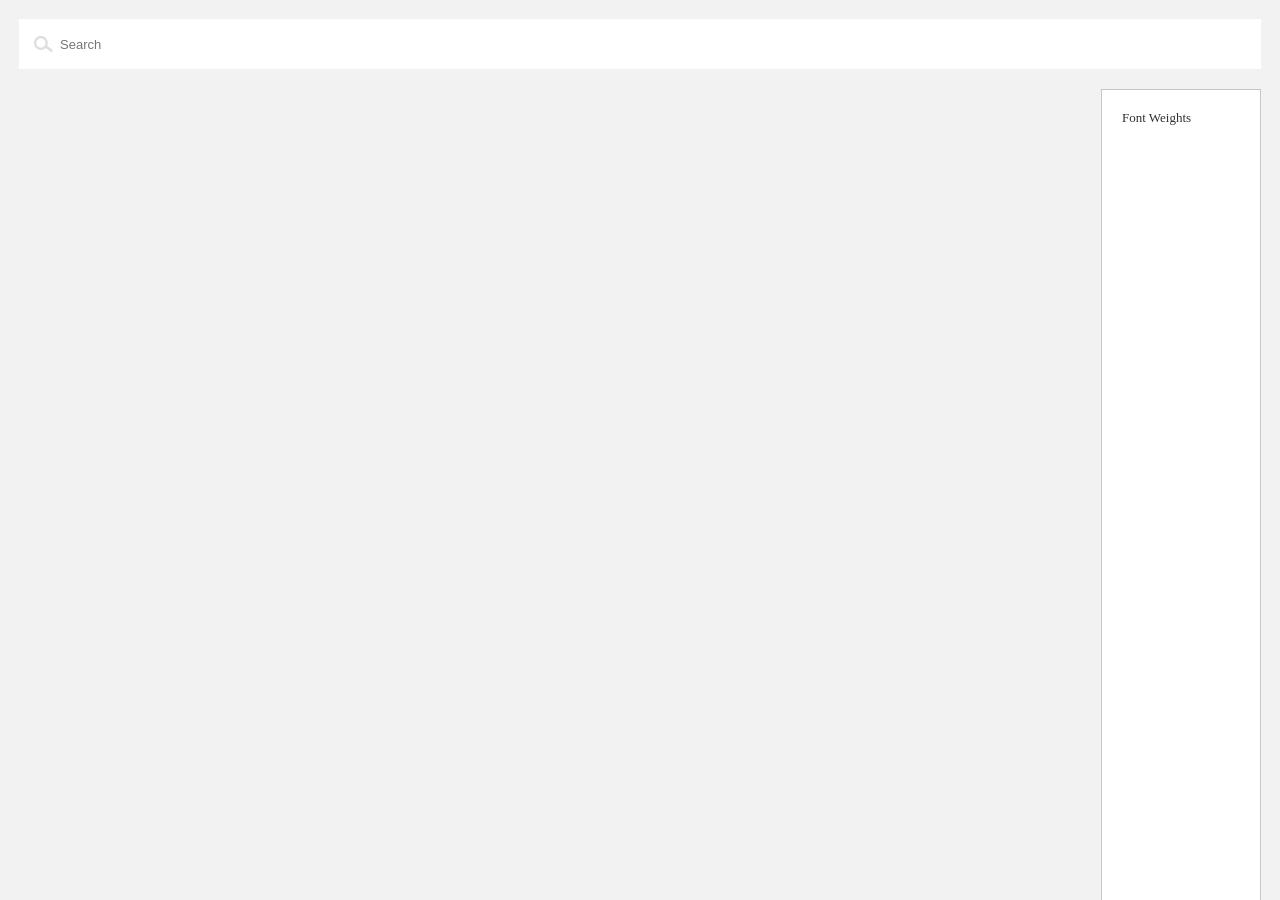
<file: pro/customizer/assets/js/web-f/index.html>
<!doctype html>
<html >
<head>
  <title>Web Fonts</title>
     <script src="jquery.js"></script>
     <script type="text/javascript">
     	var imported = document.createElement('script');
     	imported.src = "webfonts.js?time="+ Date.now();
     	document.head.appendChild(imported);
     </script>
  <script src="bootstrap/js/bootstrap.min.js"></script>
  <link rel="stylesheet" href="assets/webfonts.css"> 
  <link rel="stylesheet" href="bootstrap/css/bootstrap.min.css"> 
  <link rel="stylesheet" href="web_f.css">  
</head>
<body>

<div class="xtd-web-fonts-body">
<div class="search">
<div class="search_button"></div>
<input type="text" placeholder="Search" id="search_input" class="webfont_string" /></div>
<div class="xtd-web-fonts-list">
<ul id="font-list"></ul>
</div>
<div class="xtd-web-fonts-preview" >
<div class="font_w">Font Weights</div>
<ul class="webfonts_options"></ul>
</div>
</div>

<form style="display:none;">
<input type="hidden" id="font_family_iframe"/>
<input type="hidden" id="font_weight_iframe"/>
<input type="hidden" id="font_style_iframe"/>
<form>

 
 
</body>
</html>
</file>
<file: pro/customizer/assets/js/web-f/assets/webfonts.css>
@font-face {
  font-family: 'ABeeZee';
  font-style: normal;
  font-weight: 400;
  src: local('ABeeZee'), local('ABeeZee-Regular'), url(//themes.googleusercontent.com/static/fonts/abeezee/v2/m_J3nYLkIiGqm2wAiy01kg.woff) format('woff');
}
@font-face {
  font-family: 'Abel';
  font-style: normal;
  font-weight: 400;
  src: local('Abel'), local('Abel-Regular'), url(//themes.googleusercontent.com/static/fonts/abel/v4/EAqh528fFdbUek8UOky4sA.woff) format('woff');
}
@font-face {
  font-family: 'Abril Fatface';
  font-style: normal;
  font-weight: 400;
  src: local('Abril Fatface'), local('AbrilFatface-Regular'), url(//themes.googleusercontent.com/static/fonts/abrilfatface/v6/X1g_KwGeBV3ajZIXQ9VnDvn8qdNnd5eCmWXua5W-n7c.woff) format('woff');
}
@font-face {
  font-family: 'Aclonica';
  font-style: normal;
  font-weight: 400;
  src: local('Aclonica'), local('Aclonica-Regular'), url(//themes.googleusercontent.com/static/fonts/aclonica/v4/VVH16EjBQLZ2NYB8eVnrO_esZW2xOQ-xsNqO47m55DA.woff) format('woff');
}
@font-face {
  font-family: 'Acme';
  font-style: normal;
  font-weight: 400;
  src: local('Acme'), local('Acme-Regular'), url(//themes.googleusercontent.com/static/fonts/acme/v3/-nVwQJDyFoBcrvpER8f-lA.woff) format('woff');
}
@font-face {
  font-family: 'Actor';
  font-style: normal;
  font-weight: 400;
  src: local('Actor Regular'), local('Actor-Regular'), url(//themes.googleusercontent.com/static/fonts/actor/v4/gZ8EM_Gzaq4WRjCimioyzQ.woff) format('woff');
}
@font-face {
  font-family: 'Adamina';
  font-style: normal;
  font-weight: 400;
  src: local('Adamina'), local('Adamina-Regular'), url(//themes.googleusercontent.com/static/fonts/adamina/v5/yQWoe4dQl2wVxWej-ASAiA.woff) format('woff');
}
@font-face {
  font-family: 'Advent Pro';
  font-style: normal;
  font-weight: 400;
  src: local('Advent Pro Regular'), local('AdventPro-Regular'), url(//themes.googleusercontent.com/static/fonts/adventpro/v2/rT9jpj7pBpZV6AmssbZKkxsxEYwM7FgeyaSgU71cLG0.woff) format('woff');
}
@font-face {
  font-family: 'Aguafina Script';
  font-style: normal;
  font-weight: 400;
  src: local('Aguafina Script Regular'), local('AguafinaScript-Regular'), url(//themes.googleusercontent.com/static/fonts/aguafinascript/v3/65g7cgMtMGnNlNyq_Z6CvDVi_4UGEKHjyEZCTqR5Ysg.woff) format('woff');
}
@font-face {
  font-family: 'Akronim';
  font-style: normal;
  font-weight: 400;
  src: local('Akronim'), local('Akronim-Regular'), url(//fonts.gstatic.com/s/akronim/v4/fJYaXTH6z-iiw8_UeEYH1g.woff) format('woff');
}
@font-face {
  font-family: 'Aladin';
  font-style: normal;
  font-weight: 400;
  src: local('Aladin Regular'), local('Aladin-Regular'), url(//themes.googleusercontent.com/static/fonts/aladin/v3/buRUtoRWOWPeMPMKs6Y-uw.woff) format('woff');
}
@font-face {
  font-family: 'Aldrich';
  font-style: normal;
  font-weight: 400;
  src: local('Aldrich'), url(//themes.googleusercontent.com/static/fonts/aldrich/v4/Y0zWA9-hxl3_xvcxN-VXfA.woff) format('woff');
}
@font-face {
  font-family: 'Alef';
  font-style: normal;
  font-weight: 400;
  src: local('Alef Regular'), local('Alef-Regular'), url(//themes.googleusercontent.com/static/fonts/alef/v2/C8wmYJieZdfX3SNk-GwKVA.woff) format('woff');
}
@font-face {
  font-family: 'Alegreya';
  font-style: normal;
  font-weight: 400;
  src: local('Alegreya'), local('Alegreya-Regular'), url(//themes.googleusercontent.com/static/fonts/alegreya/v5/MYFQxfgoxFvFirdbdLj3M_esZW2xOQ-xsNqO47m55DA.woff) format('woff');
}
@font-face {
  font-family: 'Alegreya SC';
  font-style: normal;
  font-weight: 400;
  src: local('Alegreya SC'), local('AlegreyaSC-Regular'), url(//themes.googleusercontent.com/static/fonts/alegreyasc/v4/-74JUGs8W14C5cCBFRS304bN6UDyHWBl620a-IRfuBk.woff) format('woff');
}
@font-face {
  font-family: 'Alegreya Sans';
  font-style: normal;
  font-weight: 400;
  src: local('Alegreya Sans'), local('AlegreyaSans-Regular'), url(//themes.googleusercontent.com/static/fonts/alegreyasans/v1/KYNzioYhDai7mTMnx_gDgtUFqmyT-Ih543PWa_C0ig4.woff) format('woff');
}
@font-face {
  font-family: 'Alegreya Sans SC';
  font-style: normal;
  font-weight: 400;
  src: local('Alegreya Sans SC'), local('AlegreyaSansSC-Regular'), url(//themes.googleusercontent.com/static/fonts/alegreyasanssc/v1/6kgb6ZvOagoVIRZyl8XV-KisNWI8qEu_hw_BXmaMF84.woff) format('woff');
}
@font-face {
  font-family: 'Alex Brush';
  font-style: normal;
  font-weight: 400;
  src: local('Alex Brush'), local('AlexBrush-Regular'), url(//themes.googleusercontent.com/static/fonts/alexbrush/v4/IdwaSrUcr-IskDo5YUNTVRsxEYwM7FgeyaSgU71cLG0.woff) format('woff');
}
@font-face {
  font-family: 'Alfa Slab One';
  font-style: normal;
  font-weight: 400;
  src: local('Alfa Slab One'), local('AlfaSlabOne-Regular'), url(//themes.googleusercontent.com/static/fonts/alfaslabone/v3/Qx6FPcitRwTC_k88tLPc-fn8qdNnd5eCmWXua5W-n7c.woff) format('woff');
}
@font-face {
  font-family: 'Alice';
  font-style: normal;
  font-weight: 400;
  src: local('Alice'), local('Alice-Regular'), url(//themes.googleusercontent.com/static/fonts/alice/v5/_H4kMcdhHr0B8RDaQcqpTA.woff) format('woff');
}
@font-face {
  font-family: 'Alike';
  font-style: normal;
  font-weight: 400;
  src: local('Alike'), local('Alike-Regular'), url(//themes.googleusercontent.com/static/fonts/alike/v5/0wlTTJEXU4hQ4azwPn6Wjw.woff) format('woff');
}
@font-face {
  font-family: 'Alike Angular';
  font-style: normal;
  font-weight: 400;
  src: local('Alike Angular'), local('AlikeAngular-Regular'), url(//themes.googleusercontent.com/static/fonts/alikeangular/v4/OpeCu4xxI3qO1C7CZcJtPb6iX381CwN1C9yEk5y0JLs.woff) format('woff');
}
@font-face {
  font-family: 'Allan';
  font-style: normal;
  font-weight: 400;
  src: local('Allan'), local('Allan-Regular'), url(//themes.googleusercontent.com/static/fonts/allan/v5/5aqh4PlcZKVdCD6zaeSMnQ.woff) format('woff');
}
@font-face {
  font-family: 'Allerta';
  font-style: normal;
  font-weight: 400;
  src: local('Allerta Regular'), local('Allerta-Regular'), url(//themes.googleusercontent.com/static/fonts/allerta/v5/URdUfE0ePw9inz9dceNoVA.woff) format('woff');
}
@font-face {
  font-family: 'Allerta Stencil';
  font-style: normal;
  font-weight: 400;
  src: local('Allerta Stencil Regular'), local('AllertaStencil-Regular'), url(//themes.googleusercontent.com/static/fonts/allertastencil/v5/CdSZfRtHbQrBohqmzSdDYHPCKOCMXSfEg7NxhSsqpWM.woff) format('woff');
}
@font-face {
  font-family: 'Allura';
  font-style: normal;
  font-weight: 400;
  src: local('Allura'), local('Allura-Regular'), url(//themes.googleusercontent.com/static/fonts/allura/v2/ExiT4hKozv4E-LiOi2vvJA.woff) format('woff');
}
@font-face {
  font-family: 'Almendra';
  font-style: normal;
  font-weight: 400;
  src: local('Almendra'), local('Almendra-Regular'), url(//themes.googleusercontent.com/static/fonts/almendra/v6/EuUT8I7QXLgT3dVSB6wEd_esZW2xOQ-xsNqO47m55DA.woff) format('woff');
}
@font-face {
  font-family: 'Almendra Display';
  font-style: normal;
  font-weight: 400;
  src: local('Almendra Display'), local('AlmendraDisplay-Regular'), url(//fonts.gstatic.com/s/almendradisplay/v5/2Zuu97WJ_ez-87yz5Ai8fJa6Tn9fxpDPuRSK4Gn5Ybw.woff) format('woff');
}
@font-face {
  font-family: 'Almendra SC';
  font-style: normal;
  font-weight: 400;
  src: local('Almendra SC'), local('AlmendraSC-Regular'), url(//fonts.gstatic.com/s/almendrasc/v5/qilwuKF0giI9Al2tghabrYbN6UDyHWBl620a-IRfuBk.woff) format('woff');
}
@font-face {
  font-family: 'Amarante';
  font-style: normal;
  font-weight: 400;
  src: local('Amarante Regular'), local('Amarante-Regular'), url(//themes.googleusercontent.com/static/fonts/amarante/v2/5dF-vhm2PDTNvpxu3h5td_esZW2xOQ-xsNqO47m55DA.woff) format('woff');
}
@font-face {
  font-family: 'Amaranth';
  font-style: normal;
  font-weight: 400;
  src: local('Amaranth'), url(//themes.googleusercontent.com/static/fonts/amaranth/v4/RvdVaxHTnYbJDko8dLi4zvesZW2xOQ-xsNqO47m55DA.woff) format('woff');
}
@font-face {
  font-family: 'Amatic SC';
  font-style: normal;
  font-weight: 400;
  src: local('Amatic SC Regular'), local('AmaticSC-Regular'), url(//themes.googleusercontent.com/static/fonts/amaticsc/v4/DPPfSFKxRTXvae2bKDzp5D8E0i7KZn-EPnyo3HZu7kw.woff) format('woff');
}
@font-face {
  font-family: 'Amethysta';
  font-style: normal;
  font-weight: 400;
  src: local('Amethysta'), local('Amethysta-Regular'), url(//themes.googleusercontent.com/static/fonts/amethysta/v2/uuO0VFu8kdKx34ju6adj-D8E0i7KZn-EPnyo3HZu7kw.woff) format('woff');
}
@font-face {
  font-family: 'Anaheim';
  font-style: normal;
  font-weight: 400;
  src: local('Anaheim'), local('Anaheim-Regular'), url(//themes.googleusercontent.com/static/fonts/anaheim/v2/9grF9iDBrnUvUAGLpfiBHQ.woff) format('woff');
}
@font-face {
  font-family: 'Andada';
  font-style: normal;
  font-weight: 400;
  src: local('Andada-Regular'), url(//themes.googleusercontent.com/static/fonts/andada/v5/QwS5dTKw__IJYf0VA876Iw.woff) format('woff');
}
@font-face {
  font-family: 'Andika';
  font-style: normal;
  font-weight: 400;
  src: local('Andika'), url(//themes.googleusercontent.com/static/fonts/andika/v4/7oCWhqd1EPSqB7_cG3_eAA.woff) format('woff');
}
@font-face {
  font-family: 'Angkor';
  font-style: normal;
  font-weight: 400;
  src: local('Angkor'), url(//fonts.gstatic.com/s/angkor/v7/xslVQL6ykAwGTOHOMdNP7w.woff) format('woff');
}
@font-face {
  font-family: 'Annie Use Your Telescope';
  font-style: normal;
  font-weight: 400;
  src: local('Annie Use Your Telescope'), local('AnnieUseYourTelescope'), url(//themes.googleusercontent.com/static/fonts/annieuseyourtelescope/v4/2cuiO5VmaR09C8SLGEQjGgtSTT_xyPSRqbb82lxMsRH3rGVtsTkPsbDajuO5ueQw.woff) format('woff');
}
@font-face {
  font-family: 'Anonymous Pro';
  font-style: normal;
  font-weight: 400;
  src: local('Anonymous Pro'), local('AnonymousPro'), url(//themes.googleusercontent.com/static/fonts/anonymouspro/v4/Zhfjj_gat3waL4JSju74E1tUcs43uvLUMv3hfHgzs3w.woff) format('woff');
}
@font-face {
  font-family: 'Antic';
  font-style: normal;
  font-weight: 400;
  src: local('Antic'), local('Antic-Regular'), url(//themes.googleusercontent.com/static/fonts/antic/v5/2GNslY5EMAZwbbytmM9wFw.woff) format('woff');
}
@font-face {
  font-family: 'Antic Didone';
  font-style: normal;
  font-weight: 400;
  src: local('Antic Didone'), local('AnticDidone-Regular'), url(//themes.googleusercontent.com/static/fonts/anticdidone/v2/r3nJcTDuOluOL6LGDV1vR3hCUOGz7vYGh680lGh-uXM.woff) format('woff');
}
@font-face {
  font-family: 'Antic Slab';
  font-style: normal;
  font-weight: 400;
  src: local('Antic Slab'), local('AnticSlab-Regular'), url(//themes.googleusercontent.com/static/fonts/anticslab/v2/8c9q46CAcsp9TiRX9KLgZBsxEYwM7FgeyaSgU71cLG0.woff) format('woff');
}
@font-face {
  font-family: 'Anton';
  font-style: normal;
  font-weight: 400;
  src: local('Anton'), url(//themes.googleusercontent.com/static/fonts/anton/v4/tilmJBBU81h1G7ZsdY3Hmw.woff) format('woff');
}
@font-face {
  font-family: 'Arapey';
  font-style: normal;
  font-weight: 400;
  src: local('Arapey Regular'), local('Arapey-Regular'), url(//themes.googleusercontent.com/static/fonts/arapey/v3/hTZBMDBEmuM7E6AJpWkyGA.woff) format('woff');
}
@font-face {
  font-family: 'Arbutus';
  font-style: normal;
  font-weight: 400;
  src: local('Arbutus'), url(//fonts.gstatic.com/s/arbutus/v4/ZIN1_iT2tfyR9znPvk0NwA.woff) format('woff');
}
@font-face {
  font-family: 'Arbutus Slab';
  font-style: normal;
  font-weight: 400;
  src: local('Arbutus Slab'), local('ArbutusSlab-Regular'), url(//themes.googleusercontent.com/static/fonts/arbutusslab/v2/6k3Yp6iS9l4jRIpynA8qM3hCUOGz7vYGh680lGh-uXM.woff) format('woff');
}
@font-face {
  font-family: 'Architects Daughter';
  font-style: normal;
  font-weight: 400;
  src: local('Architects Daughter'), local('ArchitectsDaughter'), url(//themes.googleusercontent.com/static/fonts/architectsdaughter/v4/RXTgOOQ9AAtaVOHxx0IUBOkI_DLF4EgbZt3mhU8gQFo.woff) format('woff');
}
@font-face {
  font-family: 'Archivo Black';
  font-style: normal;
  font-weight: 400;
  src: local('Archivo Black Regular'), local('ArchivoBlack-Regular'), url(//themes.googleusercontent.com/static/fonts/archivoblack/v2/WoAoVT7K3k7hHfxKbvB6B0BTuPGxyeV-VBVV8KqqzrI.woff) format('woff');
}
@font-face {
  font-family: 'Archivo Narrow';
  font-style: normal;
  font-weight: 400;
  src: local('Archivo Narrow Regular'), local('ArchivoNarrow-Regular'), url(//themes.googleusercontent.com/static/fonts/archivonarrow/v3/DsLzC9scoPnrGiwYYMQXphdbPw3QSf9R-kE0EsQUn2A.woff) format('woff');
}
@font-face {
  font-family: 'Arial Black';
  font-style: normal;
  font-weight: 400;
  src: local('Arial Black'), local('ArialBlack'), url(//themes.googleusercontent.com/licensed/font?kit=7ElOOAO7mews2kB7feQNqYbN6UDyHWBl620a-IRfuBk) format('woff');
}
@font-face {
  font-family: 'Arial Narrow';
  font-style: normal;
  font-weight: 400;
  src: local('Arial Narrow'), local('ArialNarrow'), url(//themes.googleusercontent.com/licensed/font?kit=soa_V42eXREs8LDkwBiWS3hCUOGz7vYGh680lGh-uXM) format('woff');
}
@font-face {
  font-family: 'Arimo';
  font-style: normal;
  font-weight: 400;
  src: local('Arimo'), url(//themes.googleusercontent.com/static/fonts/arimo/v6/wZLYhRRxZWGToTRP78bqJQ.woff) format('woff');
}
@font-face {
  font-family: 'Arizonia';
  font-style: normal;
  font-weight: 400;
  src: local('Arizonia'), local('Arizonia-Regular'), url(//themes.googleusercontent.com/static/fonts/arizonia/v4/8Usm7f8XTsZinW2e-ZMd5fesZW2xOQ-xsNqO47m55DA.woff) format('woff');
}
@font-face {
  font-family: 'Armata';
  font-style: normal;
  font-weight: 400;
  src: local('Armata'), local('Armata-Regular'), url(//themes.googleusercontent.com/static/fonts/armata/v4/FG9R9aX-RIX_AvJI8USOWg.woff) format('woff');
}
@font-face {
  font-family: 'Artifika';
  font-style: normal;
  font-weight: 400;
  src: local('Artifika Medium'), local('Artifika-Medium'), url(//themes.googleusercontent.com/static/fonts/artifika/v4/r0NXNnpds-Akyno8nTG0zfesZW2xOQ-xsNqO47m55DA.woff) format('woff');
}
@font-face {
  font-family: 'Arvo';
  font-style: normal;
  font-weight: 400;
  src: local('Arvo'), url(//themes.googleusercontent.com/static/fonts/arvo/v6/WJ6D195CfbTRlIs49IbkFw.woff) format('woff');
}
@font-face {
  font-family: 'Asap';
  font-style: normal;
  font-weight: 400;
  src: local('Asap'), local('Asap-Regular'), url(//themes.googleusercontent.com/static/fonts/asap/v2/SgBaq0dzhSGNMfqm2JX5ng.woff) format('woff');
}
@font-face {
  font-family: 'Asset';
  font-style: normal;
  font-weight: 400;
  src: local('Asset'), url(//themes.googleusercontent.com/static/fonts/asset/v4/rlQUUz5yUCYvWCMjcvgo3A.woff) format('woff');
}
@font-face {
  font-family: 'Astloch';
  font-style: normal;
  font-weight: 400;
  src: local('Astloch'), url(//themes.googleusercontent.com/static/fonts/astloch/v4/Lip-aAC4yyZnegrgsi4iHA.woff) format('woff');
}
@font-face {
  font-family: 'Asul';
  font-style: normal;
  font-weight: 400;
  src: local('Asul'), local('Asul-Regular'), url(//themes.googleusercontent.com/static/fonts/asul/v3/nXGEE-SMYa-oGurFr0YHXw.woff) format('woff');
}
@font-face {
  font-family: 'Atomic Age';
  font-style: normal;
  font-weight: 400;
  src: local('Atomic Age'), local('AtomicAge'), url(//themes.googleusercontent.com/static/fonts/atomicage/v4/YWZsVkN6SDZ8jH2BPffNoxsxEYwM7FgeyaSgU71cLG0.woff) format('woff');
}
@font-face {
  font-family: 'Aubrey';
  font-style: normal;
  font-weight: 400;
  src: local('Aubrey'), local('Aubrey-Regular'), url(//themes.googleusercontent.com/static/fonts/aubrey/v6/nAlDRKsxGWlBMHgqN79Wqg.woff) format('woff');
}
@font-face {
  font-family: 'Audiowide';
  font-style: normal;
  font-weight: 400;
  src: local('Audiowide'), local('Audiowide-Regular'), url(//themes.googleusercontent.com/static/fonts/audiowide/v2/8XtYtNKEyyZh481XVWfVOj8E0i7KZn-EPnyo3HZu7kw.woff) format('woff');
}
@font-face {
  font-family: 'Autour One';
  font-style: normal;
  font-weight: 400;
  src: local('Autour One'), local('AutourOne-Regular'), url(//themes.googleusercontent.com/static/fonts/autourone/v2/7LzkKwczNE2R2ZQSt90y1RsxEYwM7FgeyaSgU71cLG0.woff) format('woff');
}
@font-face {
  font-family: 'Average';
  font-style: normal;
  font-weight: 400;
  src: local('Average'), local('Average-Regular'), url(//themes.googleusercontent.com/static/fonts/average/v2/PT2T4EDE8LdI8iV2yQCkMA.woff) format('woff');
}
@font-face {
  font-family: 'Average Sans';
  font-style: normal;
  font-weight: 400;
  src: local('Average Sans'), local('AverageSans-Regular'), url(//themes.googleusercontent.com/static/fonts/averagesans/v2/dnU3R-5A_43y5bIyLztPsXhCUOGz7vYGh680lGh-uXM.woff) format('woff');
}
@font-face {
  font-family: 'Averia Gruesa Libre';
  font-style: normal;
  font-weight: 400;
  src: local('Averia Gruesa Libre'), local('AveriaGruesaLibre-Regular'), url(//fonts.gstatic.com/s/averiagruesalibre/v3/10vbZTOoN6T8D-nvDzwRF-n6_Kji9IOFAqEuXypQ7aQ.woff) format('woff');
}
@font-face {
  font-family: 'Averia Libre';
  font-style: normal;
  font-weight: 400;
  src: local('Averia Libre Regular'), local('AveriaLibre-Regular'), url(//themes.googleusercontent.com/static/fonts/averialibre/v2/rYVgHZZQICWnhjguGsBspHhCUOGz7vYGh680lGh-uXM.woff) format('woff');
}
@font-face {
  font-family: 'Averia Sans Libre';
  font-style: normal;
  font-weight: 400;
  src: local('Averia Sans Libre Regular'), local('AveriaSansLibre-Regular'), url(//themes.googleusercontent.com/static/fonts/averiasanslibre/v2/yRJpjT39KxACO9F31mj_LqOxStDXxcWVrHkhVmjuyZ8.woff) format('woff');
}
@font-face {
  font-family: 'Averia Serif Libre';
  font-style: normal;
  font-weight: 400;
  src: local('Averia Serif Libre Regular'), local('AveriaSerifLibre-Regular'), url(//themes.googleusercontent.com/static/fonts/averiaseriflibre/v3/fdtF30xa_Erw0zAzOoG4Bacli1JbuwfBLEwdK1GZsB8.woff) format('woff');
}
@font-face {
  font-family: 'Bad Script';
  font-style: normal;
  font-weight: 400;
  src: local('Bad Script Regular'), local('BadScript-Regular'), url(//themes.googleusercontent.com/static/fonts/badscript/v3/rL_b2ND61EQmMOJ8CRr1fhsxEYwM7FgeyaSgU71cLG0.woff) format('woff');
}
@font-face {
  font-family: 'Balthazar';
  font-style: normal;
  font-weight: 400;
  src: local('Balthazar Regular'), local('Balthazar-Regular'), url(//themes.googleusercontent.com/static/fonts/balthazar/v3/E9s_OrHc1N8XyvXr2y-jyj8E0i7KZn-EPnyo3HZu7kw.woff) format('woff');
}
@font-face {
  font-family: 'Bangers';
  font-style: normal;
  font-weight: 400;
  src: local('Bangers'), local('Bangers-Regular'), url(//themes.googleusercontent.com/static/fonts/bangers/v5/DqeGA7eaz0hhOYTfkeJBIA.woff) format('woff');
}
@font-face {
  font-family: 'Basic';
  font-style: normal;
  font-weight: 400;
  src: local('Basic Regular'), local('Basic-Regular'), url(//themes.googleusercontent.com/static/fonts/basic/v3/Pqd6s-RedeRT8zQTRwM-ug.woff) format('woff');
}
@font-face {
  font-family: 'Battambang';
  font-style: normal;
  font-weight: 400;
  src: local('Battambang'), url(//themes.googleusercontent.com/static/fonts/battambang/v7/zMvvdaOrw1_VlpAAfy75uPesZW2xOQ-xsNqO47m55DA.woff) format('woff');
}
@font-face {
  font-family: 'Baumans';
  font-style: normal;
  font-weight: 400;
  src: local('Baumans'), local('Baumans-Regular'), url(//themes.googleusercontent.com/static/fonts/baumans/v3/3DEdKAl82M5rDSLBVcU5jA.woff) format('woff');
}
@font-face {
  font-family: 'Bayon';
  font-style: normal;
  font-weight: 400;
  src: local('Bayon'), url(//themes.googleusercontent.com/static/fonts/bayon/v6/2XSDpqJXgN0iy7Sn1OJW7A.woff) format('woff');
}
@font-face {
  font-family: 'Belgrano';
  font-style: normal;
  font-weight: 400;
  src: local('Belgrano'), local('Belgrano-Regular'), url(//themes.googleusercontent.com/static/fonts/belgrano/v4/9nICvxZmkDv7_ninPVYjofesZW2xOQ-xsNqO47m55DA.woff) format('woff');
}
@font-face {
  font-family: 'Bell MT';
  font-style: normal;
  font-weight: 400;
  src: local('Bell MT W01'), local('BellMT'), url(//themes.googleusercontent.com/licensed/font?kit=c3j2ZxAnU226AzN5wH4CxA) format('woff');
}
@font-face {
  font-family: 'Bell MT Alt';
  font-style: normal;
  font-weight: 400;
  src: local('Bell MT W01'), local('BellMT'), url(//themes.googleusercontent.com/licensed/font?kit=0r51dsgz6t8QRTQuGY2vMobN6UDyHWBl620a-IRfuBk) format('woff');
}
@font-face {
  font-family: 'Belleza';
  font-style: normal;
  font-weight: 400;
  src: local('Belleza'), local('Belleza-Regular'), url(//themes.googleusercontent.com/static/fonts/belleza/v2/hrFuBwXjCvf5Qp3q0X6-3Q.woff) format('woff');
}
@font-face {
  font-family: 'BenchNine';
  font-style: normal;
  font-weight: 400;
  src: local('BenchNine Regular'), local('BenchNine-Regular'), url(//themes.googleusercontent.com/static/fonts/benchnine/v2/xmB9oJNpSFKa3qTF2JABPj8E0i7KZn-EPnyo3HZu7kw.woff) format('woff');
}
@font-face {
  font-family: 'Bentham';
  font-style: normal;
  font-weight: 400;
  src: local('Bentham'), local('Bentham-Regular'), url(//themes.googleusercontent.com/static/fonts/bentham/v4/dqPr9SsyZ_l7ze5xtGNhEA.woff) format('woff');
}
@font-face {
  font-family: 'Berkshire Swash';
  font-style: normal;
  font-weight: 400;
  src: local('Berkshire Swash'), local('BerkshireSwash-Regular'), url(//themes.googleusercontent.com/static/fonts/berkshireswash/v2/4RZJjVRPjYnC2939hKCAio7PDNlca4RILyZXFX2_UPk.woff) format('woff');
}
@font-face {
  font-family: 'Bevan';
  font-style: normal;
  font-weight: 400;
  src: local('Bevan'), url(//themes.googleusercontent.com/static/fonts/bevan/v5/kZxOvEFDTL6rhtQAWC2LTw.woff) format('woff');
}
@font-face {
  font-family: 'Bigelow Rules';
  font-style: normal;
  font-weight: 400;
  src: local('Bigelow Rules'), local('BigelowRules-Regular'), url(//themes.googleusercontent.com/static/fonts/bigelowrules/v2/FEJCPLwo07FS-6SK6Al50dUFqmyT-Ih543PWa_C0ig4.woff) format('woff');
}
@font-face {
  font-family: 'Bigshot One';
  font-style: normal;
  font-weight: 400;
  src: local('Bigshot One'), local('BigshotOne'), url(//themes.googleusercontent.com/static/fonts/bigshotone/v4/bWykSiy19zUrP0LR0jRzqobN6UDyHWBl620a-IRfuBk.woff) format('woff');
}
@font-face {
  font-family: 'Bilbo';
  font-style: normal;
  font-weight: 400;
  src: local('Bilbo Regular'), local('Bilbo-Regular'), url(//themes.googleusercontent.com/static/fonts/bilbo/v4/xwLgRJ9fZWeUWclu8zW0Jw.woff) format('woff');
}
@font-face {
  font-family: 'Bilbo Swash Caps';
  font-style: normal;
  font-weight: 400;
  src: local('Bilbo Swash Caps'), local('BilboSwashCaps-Regular'), url(//themes.googleusercontent.com/static/fonts/bilboswashcaps/v5/UB_-crLvhx-PwGKW1oosDpbko4ywDBcg2f1uYutDOWY.woff) format('woff');
}
@font-face {
  font-family: 'Bitter';
  font-style: normal;
  font-weight: 400;
  src: local('Bitter-Regular'), url(//themes.googleusercontent.com/static/fonts/bitter/v5/SHIcXhdd5RknatSgOzyEkA.woff) format('woff');
}
@font-face {
  font-family: 'Black Ops One';
  font-style: normal;
  font-weight: 400;
  src: local('Black Ops One'), local('BlackOpsOne-Regular'), url(//themes.googleusercontent.com/static/fonts/blackopsone/v5/2XW-DmDsGbDLE372KrMW1fn8qdNnd5eCmWXua5W-n7c.woff) format('woff');
}
@font-face {
  font-family: 'Bodoni';
  font-style: normal;
  font-weight: 400;
  src: local('Bodoni'), url(//themes.googleusercontent.com/licensed/font?kit=QlYyYLFWAnh9cb3bW7wGLw) format('woff');
}
@font-face {
  font-family: 'Bokor';
  font-style: normal;
  font-weight: 400;
  src: local('Bokor'), url(//fonts.gstatic.com/s/bokor/v7/ZhwJwSeQ7AuVIZsaOMoAJw.woff) format('woff');
}
@font-face {
  font-family: 'Bonbon';
  font-style: normal;
  font-weight: 400;
  src: local('Bonbon'), local('Bonbon-Regular'), url(//fonts.gstatic.com/s/bonbon/v5/hOqJBDKovmA8TS8zD7XUXA.woff) format('woff');
}
@font-face {
  font-family: 'Boogaloo';
  font-style: normal;
  font-weight: 400;
  src: local('Boogaloo'), local('Boogaloo-Regular'), url(//themes.googleusercontent.com/static/fonts/boogaloo/v4/1x_XysQB9ZwoSzu9a0nb7PesZW2xOQ-xsNqO47m55DA.woff) format('woff');
}
@font-face {
  font-family: 'Bowlby One';
  font-style: normal;
  font-weight: 400;
  src: local('Bowlby One'), local('BowlbyOne'), url(//themes.googleusercontent.com/static/fonts/bowlbyone/v5/xBO3ZdzVBqGO6i8GOIrhUBsxEYwM7FgeyaSgU71cLG0.woff) format('woff');
}
@font-face {
  font-family: 'Bowlby One SC';
  font-style: normal;
  font-weight: 400;
  src: local('Bowlby One SC Regular'), local('BowlbyOneSC-Regular'), url(//themes.googleusercontent.com/static/fonts/bowlbyonesc/v6/8ZkeXftTuzKBtmxOYXoReXSZ6Kd_eOJbDsY1hLBynIs.woff) format('woff');
}
@font-face {
  font-family: 'Brawler';
  font-style: normal;
  font-weight: 400;
  src: local('Brawler'), url(//themes.googleusercontent.com/static/fonts/brawler/v4/RuR7cMLAfNlP0yo6tYRcjw.woff) format('woff');
}
@font-face {
  font-family: 'Bree Serif';
  font-style: normal;
  font-weight: 400;
  src: local('Bree Serif'), local('BreeSerif-Regular'), url(//themes.googleusercontent.com/static/fonts/breeserif/v3/LQ7WLTaITDg4OSRuOZCpsxsxEYwM7FgeyaSgU71cLG0.woff) format('woff');
}
@font-face {
  font-family: 'Bubblegum Sans';
  font-style: normal;
  font-weight: 400;
  src: local('Bubblegum Sans Regular'), local('BubblegumSans-Regular'), url(//themes.googleusercontent.com/static/fonts/bubblegumsans/v3/Y9iTUUNz6lbl6TrvV4iws3XDLzkeTJI1q7uv6LMmp4I.woff) format('woff');
}
@font-face {
  font-family: 'Bubbler One';
  font-style: normal;
  font-weight: 400;
  src: local('Bubbler One'), local('BubblerOne'), url(//fonts.gstatic.com/s/bubblerone/v3/tiAxK_A8SViEcY0M590QMIbN6UDyHWBl620a-IRfuBk.woff) format('woff');
}
@font-face {
  font-family: 'Buenard';
  font-style: normal;
  font-weight: 400;
  src: local('Buenard'), local('Buenard-Regular'), url(//themes.googleusercontent.com/static/fonts/buenard/v4/duJQeQ_GjW4qq4zzf0vRKw.woff) format('woff');
}
@font-face {
  font-family: 'Butcherman';
  font-style: normal;
  font-weight: 400;
  src: local('Butcherman'), local('Butcherman-Regular'), url(//fonts.gstatic.com/s/butcherman/v6/8FC9zd4HohxQSKgha-UqjhsxEYwM7FgeyaSgU71cLG0.woff) format('woff');
}
@font-face {
  font-family: 'Butcherman Caps';
  font-style: normal;
  font-weight: 400;
  src: local('Butcherman Caps Regular'), local('ButchermanCaps-Regular'), url(//themes.googleusercontent.com/static/fonts/butchermancaps/v4/oKCokKEbIQHSo_WfLIo_kdfjjwzk-J8aOHvIc0arpks.woff) format('woff');
}
@font-face {
  font-family: 'Butterfly Kids';
  font-style: normal;
  font-weight: 400;
  src: local('Butterfly Kids'), local('ButterflyKids'), url(//fonts.gstatic.com/s/butterflykids/v3/J4NTF5M25htqeTffYImtlaVF-6wXXIN314UpPArUKH4.woff) format('woff');
}
@font-face {
  font-family: 'Cabin';
  font-style: normal;
  font-weight: 400;
  src: local('Cabin Regular'), local('Cabin-Regular'), url(//themes.googleusercontent.com/static/fonts/cabin/v5/JEgmtEDzc-IH8jBshQXrYA.woff) format('woff');
}
@font-face {
  font-family: 'Cabin Condensed';
  font-style: normal;
  font-weight: 400;
  src: local('Cabin Condensed'), local('CabinCondensed'), url(//themes.googleusercontent.com/static/fonts/cabincondensed/v5/B0txb0blf2N29WdYPJjMShZ1gqmQBTb4Nwa_fF0DajA.woff) format('woff');
}
@font-face {
  font-family: 'Cabin Sketch';
  font-style: normal;
  font-weight: 400;
  src: local('Cabin Sketch Regular'), local('CabinSketch-Regular'), url(//themes.googleusercontent.com/static/fonts/cabinsketch/v6/d9fijO34zQajqQvl3YHRCXhCUOGz7vYGh680lGh-uXM.woff) format('woff');
}
@font-face {
  font-family: 'Caesar Dressing';
  font-style: normal;
  font-weight: 400;
  src: local('Caesar Dressing'), local('CaesarDressing-Regular'), url(//themes.googleusercontent.com/static/fonts/caesardressing/v3/2T_WzBgE2Xz3FsyJMq34T2P6V2CHcxaChb7jOf5qsHM.woff) format('woff');
}
@font-face {
  font-family: 'Cagliostro';
  font-style: normal;
  font-weight: 400;
  src: local('Cagliostro Regular'), local('Cagliostro-Regular'), url(//themes.googleusercontent.com/static/fonts/cagliostro/v3/9YPDJs4jy8n6yJ7GYUYhuRsxEYwM7FgeyaSgU71cLG0.woff) format('woff');
}
@font-face {
  font-family: 'Calibri';
  font-style: normal;
  font-weight: 400;
  src: local('Calibri'), url(//themes.googleusercontent.com/licensed/font?kit=OFGrPxRCHuS74TTXlqi_Iw) format('woff');
}
@font-face {
  font-family: 'Calligraffitti';
  font-style: normal;
  font-weight: 400;
  src: local('Calligraffitti'), local('Calligraffitti-Regular'), url(//themes.googleusercontent.com/static/fonts/calligraffitti/v5/vLVN2Y-z65rVu1R7lWdvyKIZAuDcNtpCWuPSaIR0Ie8.woff) format('woff');
}
@font-face {
  font-family: 'Cambo';
  font-style: normal;
  font-weight: 400;
  src: local('Cambo'), local('Cambo-Regular'), url(//themes.googleusercontent.com/static/fonts/cambo/v3/Hpv6vCTojizn0Qwl_Bb2SQ.woff) format('woff');
}
@font-face {
  font-family: 'Cambria';
  font-style: normal;
  font-weight: 400;
  src: local('Cambria'), url(//themes.googleusercontent.com/licensed/font?kit=jau5LzzFU3RXGW-lddE6Gg) format('woff');
}
@font-face {
  font-family: 'Candal';
  font-style: normal;
  font-weight: 400;
  src: local('Candal'), url(//themes.googleusercontent.com/static/fonts/candal/v4/c4OCAZZ9bgJkVvcf-E79mQ.woff) format('woff');
}
@font-face {
  font-family: 'Cantarell';
  font-style: normal;
  font-weight: 400;
  src: local('Cantarell Regular'), local('Cantarell-Regular'), url(//themes.googleusercontent.com/static/fonts/cantarell/v4/V86VyqXbc09Sss3BPsMj1z8E0i7KZn-EPnyo3HZu7kw.woff) format('woff');
}
@font-face {
  font-family: 'Cantata One';
  font-style: normal;
  font-weight: 400;
  src: local('Cantata One'), local('CantataOne-Regular'), url(//themes.googleusercontent.com/static/fonts/cantataone/v3/Ur66QXTDfN1RjqAm41DRZYbN6UDyHWBl620a-IRfuBk.woff) format('woff');
}
@font-face {
  font-family: 'Cantora One';
  font-style: normal;
  font-weight: 400;
  src: local('Cantora One'), local('CantoraOne-Regular'), url(//themes.googleusercontent.com/static/fonts/cantoraone/v3/2Tarv7Qs4oCEU-xItQ7PXYbN6UDyHWBl620a-IRfuBk.woff) format('woff');
}
@font-face {
  font-family: 'Capriola';
  font-style: normal;
  font-weight: 400;
  src: local('Capriola Regular'), local('Capriola-Regular'), url(//themes.googleusercontent.com/static/fonts/capriola/v2/uuDFYyWaIr7gMYVZu_PK5fesZW2xOQ-xsNqO47m55DA.woff) format('woff');
}
@font-face {
  font-family: 'Cardo';
  font-style: normal;
  font-weight: 400;
  src: local('Cardo'), local('Cardo-Regular'), url(//themes.googleusercontent.com/static/fonts/cardo/v6/zpisC4kGu76S5N9VhpMnEg.woff) format('woff');
}
@font-face {
  font-family: 'Carme';
  font-style: normal;
  font-weight: 400;
  src: local('Carme Regular'), local('Carme'), url(//themes.googleusercontent.com/static/fonts/carme/v5/Upg28fsDDYxCiFrWVodtfA.woff) format('woff');
}
@font-face {
  font-family: 'Carrois Gothic';
  font-style: normal;
  font-weight: 400;
  src: local('Carrois Gothic'), local('CarroisGothic-Regular'), url(//themes.googleusercontent.com/static/fonts/carroisgothic/v2/GCgb7bssGpwp7V5ynxmWy2IHn70NeZKJ0uStDo7Dza8.woff) format('woff');
}
@font-face {
  font-family: 'Carrois Gothic SC';
  font-style: normal;
  font-weight: 400;
  src: local('Carrois Gothic SC'), local('CarroisGothicSC-Regular'), url(//themes.googleusercontent.com/static/fonts/carroisgothicsc/v2/bVp4nhwFIXU-r3LqUR8DSNce8QJcbznVYyCETTx3XZM.woff) format('woff');
}
@font-face {
  font-family: 'Carter One';
  font-style: normal;
  font-weight: 400;
  src: local('Carter One'), local('CarterOne'), url(//themes.googleusercontent.com/static/fonts/carterone/v6/VjW2qt1pkqVtO22ObxgEBRsxEYwM7FgeyaSgU71cLG0.woff) format('woff');
}
@font-face {
  font-family: 'Caudex';
  font-style: normal;
  font-weight: 400;
  src: local('Caudex'), url(//themes.googleusercontent.com/static/fonts/caudex/v4/C-hZH3TxxgxqDzJuctPSSw.woff) format('woff');
}
@font-face {
  font-family: 'Cedarville Cursive';
  font-style: normal;
  font-weight: 400;
  src: local('Cedarville Cursive'), local('Cedarville-Cursive'), url(//themes.googleusercontent.com/static/fonts/cedarvillecursive/v4/cuCe6HrkcqrWTWTUE7dw-5zpMnghKP_wiJrQSyqob5U.woff) format('woff');
}
@font-face {
  font-family: 'Ceviche One';
  font-style: normal;
  font-weight: 400;
  src: local('Ceviche One'), local('CevicheOne-Regular'), url(//themes.googleusercontent.com/static/fonts/cevicheone/v4/BQRygZwg3wyGCQXvKfUbSYbN6UDyHWBl620a-IRfuBk.woff) format('woff');
}
@font-face {
  font-family: 'Changa One';
  font-style: normal;
  font-weight: 400;
  src: local('Changa One'), local('ChangaOne'), url(//themes.googleusercontent.com/static/fonts/changaone/v7/QmTOgNNWM9ly3K3B2X29HBsxEYwM7FgeyaSgU71cLG0.woff) format('woff');
}
@font-face {
  font-family: 'Chango';
  font-style: normal;
  font-weight: 400;
  src: local('Chango Regular'), local('Chango-Regular'), url(//themes.googleusercontent.com/static/fonts/chango/v3/nbaquFP0ZZ_smqykJINU8Q.woff) format('woff');
}
@font-face {
  font-family: 'Chau Philomene One';
  font-style: normal;
  font-weight: 400;
  src: local('Chau Philomene One'), local('ChauPhilomeneOne-Regular'), url(//themes.googleusercontent.com/static/fonts/chauphilomeneone/v2/KKc5egCL-a2fFVoOA2x6tLCP4LGfprDLBfU97ANpU-o.woff) format('woff');
}
@font-face {
  font-family: 'Chela One';
  font-style: normal;
  font-weight: 400;
  src: local('Chela One'), local('ChelaOne-Regular'), url(//themes.googleusercontent.com/static/fonts/chelaone/v2/DHUBEAsCcSRMyWTJ6sisfj8E0i7KZn-EPnyo3HZu7kw.woff) format('woff');
}
@font-face {
  font-family: 'Chelsea Market';
  font-style: normal;
  font-weight: 400;
  src: local('Chelsea Market'), local('ChelseaMarket-Regular'), url(//themes.googleusercontent.com/static/fonts/chelseamarket/v2/qSdzwh2A4BbNemy78sJLfFg5923bhI0e2gp7DBvMMjU.woff) format('woff');
}
@font-face {
  font-family: 'Chenla';
  font-style: normal;
  font-weight: 400;
  src: local('Chenla'), url(//themes.googleusercontent.com/static/fonts/chenla/v7/Baa05THQ39gC7TSZbgzZyA.woff) format('woff');
}
@font-face {
  font-family: 'Cherry Cream Soda';
  font-style: normal;
  font-weight: 400;
  src: local('Cherry Cream Soda'), local('CherryCreamSoda'), url(//themes.googleusercontent.com/static/fonts/cherrycreamsoda/v4/OrD-AUnFcZeeKa6F_c0_WxqwWSV7TiEqKBI7h3gm4xc.woff) format('woff');
}
@font-face {
  font-family: 'Cherry Swash';
  font-style: normal;
  font-weight: 400;
  src: local('Cherry Swash'), local('CherrySwash-Regular'), url(//themes.googleusercontent.com/static/fonts/cherryswash/v2/HqOk7C7J1TZ5i3L-ejF0vnhCUOGz7vYGh680lGh-uXM.woff) format('woff');
}
@font-face {
  font-family: 'Chewy';
  font-style: normal;
  font-weight: 400;
  src: local('Chewy'), url(//themes.googleusercontent.com/static/fonts/chewy/v5/nB-Yp57-ChbdqJ4CkQVXAQ.woff) format('woff');
}
@font-face {
  font-family: 'Chicle';
  font-style: normal;
  font-weight: 400;
  src: local('Chicle Regular'), local('Chicle-Regular'), url(//themes.googleusercontent.com/static/fonts/chicle/v3/Z4NY1QdtFCL2zVVtN28VGA.woff) format('woff');
}
@font-face {
  font-family: 'Chivo';
  font-style: normal;
  font-weight: 400;
  src: local('Chivo'), local('Chivo-Regular'), url(//themes.googleusercontent.com/static/fonts/chivo/v5/2vOGounxqJdQZmH7ou5HpA.woff) format('woff');
}
@font-face {
  font-family: 'Cinzel';
  font-style: normal;
  font-weight: 400;
  src: local('Cinzel-Regular'), url(//themes.googleusercontent.com/static/fonts/cinzel/v2/mLL0ZqnXRx3m16FnBy9gcg.woff) format('woff');
}
@font-face {
  font-family: 'Cinzel Decorative';
  font-style: normal;
  font-weight: 400;
  src: local('CinzelDecorative-Regular'), url(//themes.googleusercontent.com/static/fonts/cinzeldecorative/v2/fmgK7oaJJIXAkhd9798yQt0Zu-Kfjb9GTaHd117aS3o.woff) format('woff');
}
@font-face {
  font-family: 'Clara';
  font-style: normal;
  font-weight: 400;
  src: local('Clara-Regular'), url(//themes.googleusercontent.com/static/fonts/clara/v3/IaFRhhN7RpPSqMdS6OcytQ.woff) format('woff');
}
@font-face {
  font-family: 'Clicker Script';
  font-style: normal;
  font-weight: 400;
  src: local('Clicker Script'), local('ClickerScript-Regular'), url(//themes.googleusercontent.com/static/fonts/clickerscript/v2/Zupmk8XwADjufGxWB9KThFhlQWQpSCpzb2Peu3I-Q34.woff) format('woff');
}
@font-face {
  font-family: 'Coda';
  font-style: normal;
  font-weight: 400;
  src: local('Coda'), local('Coda-Regular'), url(//themes.googleusercontent.com/static/fonts/coda/v8/A7A0IS2-4Ga-ZdxhMlAPjg.woff) format('woff');
}
@font-face {
  font-family: 'Codystar';
  font-style: normal;
  font-weight: 400;
  src: local('Codystar'), url(//themes.googleusercontent.com/static/fonts/codystar/v2/BraFEMRumMsVbWgqTQIWRPesZW2xOQ-xsNqO47m55DA.woff) format('woff');
}
@font-face {
  font-family: 'Combo';
  font-style: normal;
  font-weight: 400;
  src: local('Combo'), local('Combo-Regular'), url(//fonts.gstatic.com/s/combo/v4/5jOPUBmk8riTNBycnGGj9g.woff) format('woff');
}
@font-face {
  font-family: 'Comfortaa';
  font-style: normal;
  font-weight: 400;
  src: local('Comfortaa'), local('Comfortaa-Regular'), url(//themes.googleusercontent.com/static/fonts/comfortaa/v5/qLBu5CQmSMt1H43OiWJ77T8E0i7KZn-EPnyo3HZu7kw.woff) format('woff');
}
@font-face {
  font-family: 'Coming Soon';
  font-style: normal;
  font-weight: 400;
  src: local('Coming Soon'), local('ComingSoon'), url(//themes.googleusercontent.com/static/fonts/comingsoon/v4/myblyOycMnPMGjfPG-DzP4bN6UDyHWBl620a-IRfuBk.woff) format('woff');
}
@font-face {
  font-family: 'Concert One';
  font-style: normal;
  font-weight: 400;
  src: local('Concert One'), local('ConcertOne-Regular'), url(//themes.googleusercontent.com/static/fonts/concertone/v5/eNLG875uBc3mU2X9z56PW4bN6UDyHWBl620a-IRfuBk.woff) format('woff');
}
@font-face {
  font-family: 'Condiment';
  font-style: normal;
  font-weight: 400;
  src: local('Condiment'), local('Condiment-Regular'), url(//themes.googleusercontent.com/static/fonts/condiment/v2/H3zUdSYh9r5ccxclUWaH7j8E0i7KZn-EPnyo3HZu7kw.woff) format('woff');
}
@font-face {
  font-family: 'Consolas';
  font-style: normal;
  font-weight: 400;
  src: local('Consolas'), url(//themes.googleusercontent.com/licensed/font?kit=Zl8GCCaOFFtFoHFpBV1tmfesZW2xOQ-xsNqO47m55DA) format('woff');
}
@font-face {
  font-family: 'Content';
  font-style: normal;
  font-weight: 400;
  src: local('Content'), url(//fonts.gstatic.com/s/content/v7/M0O9oWDDl4w8bnIpEx-Btg.woff) format('woff');
}
@font-face {
  font-family: 'Contrail One';
  font-style: normal;
  font-weight: 400;
  src: local('Contrail One'), local('ContrailOne-Regular'), url(//themes.googleusercontent.com/static/fonts/contrailone/v4/b41KxjgiyqX-hkggANDU6HhCUOGz7vYGh680lGh-uXM.woff) format('woff');
}
@font-face {
  font-family: 'Convergence';
  font-style: normal;
  font-weight: 400;
  src: local('Convergence-Regular'), url(//themes.googleusercontent.com/static/fonts/convergence/v3/INPSrw23F_B9ixE5wON7E4bN6UDyHWBl620a-IRfuBk.woff) format('woff');
}
@font-face {
  font-family: 'Cookie';
  font-style: normal;
  font-weight: 400;
  src: local('Cookie-Regular'), url(//themes.googleusercontent.com/static/fonts/cookie/v5/Tvkve1y-JrkMx2S9u2OW1g.woff) format('woff');
}
@font-face {
  font-family: 'Copse';
  font-style: normal;
  font-weight: 400;
  src: local('Copse'), url(//themes.googleusercontent.com/static/fonts/copse/v4/wpqdPiqIhpZbF5z3WfvSXg.woff) format('woff');
}
@font-face {
  font-family: 'Corben';
  font-style: normal;
  font-weight: 400;
  src: local('Corben Regular'), local('Corben-Regular'), url(//themes.googleusercontent.com/static/fonts/corben/v6/aTjzBnce-6l9sMpae8_abg.woff) format('woff');
}
@font-face {
  font-family: 'Corsiva';
  font-style: normal;
  font-weight: 400;
  src: local('Corsiva'), url(//themes.googleusercontent.com/licensed/font?kit=ntHDIdW6S7F38tx3csObQw) format('woff');
}
@font-face {
  font-family: 'Courgette';
  font-style: normal;
  font-weight: 400;
  src: local('Courgette Regular'), local('Courgette-Regular'), url(//themes.googleusercontent.com/static/fonts/courgette/v2/BHG8ZtTfO0yYnp02--Qxqj8E0i7KZn-EPnyo3HZu7kw.woff) format('woff');
}
@font-face {
  font-family: 'Courier New';
  font-style: normal;
  font-weight: 400;
  src: local('Courier New'), local('CourierNewPSMT'), url(//themes.googleusercontent.com/licensed/font?kit=p0pJArTTK5Heq6xbYtNwnobN6UDyHWBl620a-IRfuBk) format('woff');
}
@font-face {
  font-family: 'Cousine';
  font-style: normal;
  font-weight: 400;
  src: local('Cousine'), url(//themes.googleusercontent.com/static/fonts/cousine/v7/CJJ-BXzwL4jWItOg5qolAA.woff) format('woff');
}
@font-face {
  font-family: 'Coustard';
  font-style: normal;
  font-weight: 400;
  src: local('Coustard'), url(//themes.googleusercontent.com/static/fonts/coustard/v4/7Z1TmjHUqIGEzERrLfAhXPesZW2xOQ-xsNqO47m55DA.woff) format('woff');
}
@font-face {
  font-family: 'Covered By Your Grace';
  font-style: normal;
  font-weight: 400;
  src: local('Covered By Your Grace'), local('CoveredByYourGrace'), url(//themes.googleusercontent.com/static/fonts/coveredbyyourgrace/v4/6ozZp4BPlrbDRWPe3EBGAzcaOoGrwtJRci4wjFnSRpA.woff) format('woff');
}
@font-face {
  font-family: 'Crafty Girls';
  font-style: normal;
  font-weight: 400;
  src: local('Crafty Girls'), local('CraftyGirls'), url(//themes.googleusercontent.com/static/fonts/craftygirls/v3/0Sv8UWFFdhQmesHL32H8o3hCUOGz7vYGh680lGh-uXM.woff) format('woff');
}
@font-face {
  font-family: 'Creepster';
  font-style: normal;
  font-weight: 400;
  src: local('Creepster'), local('Creepster-Regular'), url(//themes.googleusercontent.com/static/fonts/creepster/v3/un014as1qOcrVg1hrkn_UT8E0i7KZn-EPnyo3HZu7kw.woff) format('woff');
}
@font-face {
  font-family: 'Creepster Caps';
  font-style: normal;
  font-weight: 400;
  src: local('Creepster Caps Regular'), local('CreepsterCaps-Regular'), url(//themes.googleusercontent.com/static/fonts/creepstercaps/v3/L-20C2zvg5hqMXR_jmDn9RXtkVbEIt0QTu0xXDWGUas.woff) format('woff');
}
@font-face {
  font-family: 'Crete Round';
  font-style: normal;
  font-weight: 400;
  src: local('Crete Round'), local('CreteRound-Regular'), url(//themes.googleusercontent.com/static/fonts/creteround/v3/ZCcPJiCGOzh84o2siPk48YbN6UDyHWBl620a-IRfuBk.woff) format('woff');
}
@font-face {
  font-family: 'Crimson Text';
  font-style: normal;
  font-weight: 400;
  src: local('Crimson Text'), local('CrimsonText-Roman'), url(//themes.googleusercontent.com/static/fonts/crimsontext/v4/3IFMwfRa07i-auYR-B-zNXhCUOGz7vYGh680lGh-uXM.woff) format('woff');
}
@font-face {
  font-family: 'Croissant One';
  font-style: normal;
  font-weight: 400;
  src: local('Croissant One'), local('CroissantOne-Regular'), url(//themes.googleusercontent.com/static/fonts/croissantone/v2/mPjsOObnC77fp1cvZlOfIfn8qdNnd5eCmWXua5W-n7c.woff) format('woff');
}
@font-face {
  font-family: 'Crushed';
  font-style: normal;
  font-weight: 400;
  src: local('Crushed'), local('Crushed-Regular'), url(//themes.googleusercontent.com/static/fonts/crushed/v4/vJMMhmuCfoluXaHh_7G6Og.woff) format('woff');
}
@font-face {
  font-family: 'Cuprum';
  font-style: normal;
  font-weight: 400;
  src: local('Cuprum'), local('Cuprum-Regular'), url(//themes.googleusercontent.com/static/fonts/cuprum/v5/sp1_LTSOMWWV0K5VTuZzvQ.woff) format('woff');
}
@font-face {
  font-family: 'Cutive';
  font-style: normal;
  font-weight: 400;
  src: local('Cutive'), local('Cutive-Regular'), url(//themes.googleusercontent.com/static/fonts/cutive/v5/7pMILQtbblPmQbuabt3G-g.woff) format('woff');
}
@font-face {
  font-family: 'Cutive Mono';
  font-style: normal;
  font-weight: 400;
  src: local('Cutive Mono'), local('CutiveMono-Regular'), url(//themes.googleusercontent.com/static/fonts/cutivemono/v2/N5odNRruTwjvCM8y77PhQYbN6UDyHWBl620a-IRfuBk.woff) format('woff');
}
@font-face {
  font-family: 'Damion';
  font-style: normal;
  font-weight: 400;
  src: local('Damion'), url(//themes.googleusercontent.com/static/fonts/damion/v4/qyDz-al48wZmmi6RcQn1Mg.woff) format('woff');
}
@font-face {
  font-family: 'Dancing Script';
  font-style: normal;
  font-weight: 400;
  src: local('Dancing Script'), local('DancingScript'), url(//themes.googleusercontent.com/static/fonts/dancingscript/v4/DK0eTGXiZjN6yA8zAEyM2VhlQWQpSCpzb2Peu3I-Q34.woff) format('woff');
}
@font-face {
  font-family: 'Dangrek';
  font-style: normal;
  font-weight: 400;
  src: local('Dangrek'), url(//fonts.gstatic.com/s/dangrek/v7/Jboa16uSjso_uwOnw9t-Rw.woff) format('woff');
}
@font-face {
  font-family: 'Dawning of a New Day';
  font-style: normal;
  font-weight: 400;
  src: local('Dawning of a New Day'), local('DawningofaNewDay'), url(//themes.googleusercontent.com/static/fonts/dawningofanewday/v5/JiDsRhiKZt8uz3NJ5xA06sI8uESXD0Pyby-WfK8NSPc.woff) format('woff');
}
@font-face {
  font-family: 'Days One';
  font-style: normal;
  font-weight: 400;
  src: local('Days One'), local('DaysOne-Regular'), url(//themes.googleusercontent.com/static/fonts/daysone/v4/yfpXiXt9Xp5H97keqlB0t_esZW2xOQ-xsNqO47m55DA.woff) format('woff');
}
@font-face {
  font-family: 'Delius';
  font-style: normal;
  font-weight: 400;
  src: local('Delius-Regular'), url(//themes.googleusercontent.com/static/fonts/delius/v4/7WQiMJKp1Jo3CiUw302zGA.woff) format('woff');
}
@font-face {
  font-family: 'Delius Swash Caps';
  font-style: normal;
  font-weight: 400;
  src: local('Delius Swash Caps'), local('DeliusSwashCaps-Regular'), url(//themes.googleusercontent.com/static/fonts/deliusswashcaps/v6/uXyrEUnoWApxIOICunRq7-HbywbERJ_YcOpO6Co4fHY.woff) format('woff');
}
@font-face {
  font-family: 'Delius Unicase';
  font-style: normal;
  font-weight: 400;
  src: local('Delius Unicase'), local('DeliusUnicase-Regular'), url(//themes.googleusercontent.com/static/fonts/deliusunicase/v7/b2sKujV3Q48RV2PQ0k1vqiiT6GQZqXe56UwGtNcbg_g.woff) format('woff');
}
@font-face {
  font-family: 'Della Respira';
  font-style: normal;
  font-weight: 400;
  src: local('Della Respira'), local('DellaRespira-Regular'), url(//themes.googleusercontent.com/static/fonts/dellarespira/v2/F4E6Lo_IZ6L9AJCcbqtDVayztDLpUjNAkGAPlCwy4fk.woff) format('woff');
}
@font-face {
  font-family: 'Denk One';
  font-style: normal;
  font-weight: 400;
  src: local('Denk One'), local('DenkOne-Regular'), url(//themes.googleusercontent.com/static/fonts/denkone/v2/ahLepySZXU_KFQaVZ6XDvPesZW2xOQ-xsNqO47m55DA.woff) format('woff');
}
@font-face {
  font-family: 'Devonshire';
  font-style: normal;
  font-weight: 400;
  src: local('Devonshire-Regular'), url(//themes.googleusercontent.com/static/fonts/devonshire/v3/aaQyvbEWf33gEr0fgtqsrRsxEYwM7FgeyaSgU71cLG0.woff) format('woff');
}
@font-face {
  font-family: 'Dhyana';
  font-style: normal;
  font-weight: 400;
  src: local('Dhyana'), url(//themes.googleusercontent.com/static/fonts/dhyana/v6/L_K3kVtoW3Zva6YNcQvjVw.woff) format('woff');
}
@font-face {
  font-family: 'Didact Gothic';
  font-style: normal;
  font-weight: 400;
  src: local('Didact Gothic'), local('DidactGothic'), url(//themes.googleusercontent.com/static/fonts/didactgothic/v5/v8_72sD3DYMKyM0dn3LtWp_RtrTXGeaL_Dia6_H9gNs.woff) format('woff');
}
@font-face {
  font-family: 'Diplomata';
  font-style: normal;
  font-weight: 400;
  src: local('Diplomata'), local('Diplomata-Regular'), url(//fonts.gstatic.com/s/diplomata/v5/8UgOK_RUxkBbV-q561I6kD8E0i7KZn-EPnyo3HZu7kw.woff) format('woff');
}
@font-face {
  font-family: 'Diplomata SC';
  font-style: normal;
  font-weight: 400;
  src: local('Diplomata SC'), local('DiplomataSC-Regular'), url(//fonts.gstatic.com/s/diplomatasc/v4/JdVwAwfE1a_pahXjk5qpNnhCUOGz7vYGh680lGh-uXM.woff) format('woff');
}
@font-face {
  font-family: 'Domine';
  font-style: normal;
  font-weight: 400;
  src: local('Domine'), local('Domine-Regular'), url(//themes.googleusercontent.com/static/fonts/domine/v2/1KlmlHXZHUehH22N_q86AA.woff) format('woff');
}
@font-face {
  font-family: 'Donegal One';
  font-style: normal;
  font-weight: 400;
  src: local('Donegal One'), local('DonegalOne-Regular'), url(//themes.googleusercontent.com/static/fonts/donegalone/v2/LIom94sU9XlcGbVvjBz0oIbN6UDyHWBl620a-IRfuBk.woff) format('woff');
}
@font-face {
  font-family: 'Doppio One';
  font-style: normal;
  font-weight: 400;
  src: local('Doppio One Regular'), local('DoppioOne-Regular'), url(//themes.googleusercontent.com/static/fonts/doppioone/v2/DGr_HuCg-_zePcleoqvEXxsxEYwM7FgeyaSgU71cLG0.woff) format('woff');
}
@font-face {
  font-family: 'Dorsa';
  font-style: normal;
  font-weight: 400;
  src: local('Dorsa'), local('Dorsa-Regular'), url(//themes.googleusercontent.com/static/fonts/dorsa/v5/2nGoyekyJwdQo01pNwjk8w.woff) format('woff');
}
@font-face {
  font-family: 'Dosis';
  font-style: normal;
  font-weight: 400;
  src: local('Dosis Regular'), local('Dosis-Regular'), url(//themes.googleusercontent.com/static/fonts/dosis/v2/xIAtSaglM8LZOYdGmG1JqQ.woff) format('woff');
}
@font-face {
  font-family: 'Dr Sugiyama';
  font-style: normal;
  font-weight: 400;
  src: local('Dr Sugiyama Regular'), local('DrSugiyama-Regular'), url(//fonts.gstatic.com/s/drsugiyama/v4/rq_8251Ifx6dE1Mq7bUM6YbN6UDyHWBl620a-IRfuBk.woff) format('woff');
}
@font-face {
  font-family: 'Droid Arabic Kufi';
  font-style: normal;
  font-weight: 400;
  src: local('Droid Arabic Kufi'), local('DroidArabicKufi'), url(//themes.googleusercontent.com/static/fonts/droidarabickufi/v4/8W45GN15zj1qR-20QwKIxlbO_wAk7Lr320fxzSt40kc.woff) format('woff');
}
@font-face {
  font-family: 'Droid Arabic Naskh';
  font-style: normal;
  font-weight: 400;
  src: local('Droid Arabic Naskh'), local('DroidArabicNaskh'), url(//themes.googleusercontent.com/static/fonts/droidarabicnaskh/v5/DoPHb5-mRxBWLB7ak7r4l3qw9guB1wYJWBG7JD1o6Vs.woff) format('woff');
}
@font-face {
  font-family: 'Droid Sans';
  font-style: normal;
  font-weight: 400;
  src: local('Droid Sans'), local('DroidSans'), url(//themes.googleusercontent.com/static/fonts/droidsans/v4/s-BiyweUPV0v-yRb-cjciBsxEYwM7FgeyaSgU71cLG0.woff) format('woff');
}
@font-face {
  font-family: 'Droid Sans Mono';
  font-style: normal;
  font-weight: 400;
  src: local('Droid Sans Mono'), local('DroidSansMono'), url(//themes.googleusercontent.com/static/fonts/droidsansmono/v5/ns-m2xQYezAtqh7ai59hJUYuTAAIFFn5GTWtryCmBQ4.woff) format('woff');
}
@font-face {
  font-family: 'Droid Sans TV';
  font-style: normal;
  font-weight: 400;
  src: local('Droid Sans TV'), local('DroidSansTV'), url(//themes.googleusercontent.com/static/fonts/droidsanstv/v5/Jbq3YPwzagUGcF8OGkpJLXwKdO-jsg0zegQAdoTCmSI.woff) format('woff');
}
@font-face {
  font-family: 'Droid Serif';
  font-style: normal;
  font-weight: 400;
  src: local('Droid Serif'), local('DroidSerif'), url(//themes.googleusercontent.com/static/fonts/droidserif/v4/0AKsP294HTD-nvJgucYTaIbN6UDyHWBl620a-IRfuBk.woff) format('woff');
}
@font-face {
  font-family: 'Duru Sans';
  font-style: normal;
  font-weight: 400;
  src: local('Duru Sans'), local('DuruSans-Regular'), url(//fonts.gstatic.com/s/durusans/v5/0rnIdjSQWlqFS5KpKzVfzj8E0i7KZn-EPnyo3HZu7kw.woff) format('woff');
}
@font-face {
  font-family: 'Dynalight';
  font-style: normal;
  font-weight: 400;
  src: local('Dynalight'), local('Dynalight-Regular'), url(//themes.googleusercontent.com/static/fonts/dynalight/v3/H8N28OeR1G4cL0Fdzv8eVD8E0i7KZn-EPnyo3HZu7kw.woff) format('woff');
}
@font-face {
  font-family: 'EB Garamond';
  font-style: normal;
  font-weight: 400;
  src: local('EB Garamond'), local('EBGaramond'), url(//themes.googleusercontent.com/static/fonts/ebgaramond/v5/kYZt1bJ8UsGAPRGnkXPeFYbN6UDyHWBl620a-IRfuBk.woff) format('woff');
}
@font-face {
  font-family: 'Eagle Lake';
  font-style: normal;
  font-weight: 400;
  src: local('Eagle Lake'), local('EagleLake-Regular'), url(//themes.googleusercontent.com/static/fonts/eaglelake/v2/7iuL6oiKGY2Q5j9N_W6QtRsxEYwM7FgeyaSgU71cLG0.woff) format('woff');
}
@font-face {
  font-family: 'Eater';
  font-style: normal;
  font-weight: 400;
  src: local('Eater'), local('Eater-Regular'), url(//themes.googleusercontent.com/static/fonts/eater/v3/9-lswE9dlkJOKjTTLVZ4tQ.woff) format('woff');
}
@font-face {
  font-family: 'Eater Caps';
  font-style: normal;
  font-weight: 400;
  src: local('Eater Caps Regular'), local('EaterCaps-Regular'), url(//themes.googleusercontent.com/static/fonts/eatercaps/v3/BIkdfEYw2a72np6ifQl6_BsxEYwM7FgeyaSgU71cLG0.woff) format('woff');
}
@font-face {
  font-family: 'Economica';
  font-style: normal;
  font-weight: 400;
  src: local('Economica'), local('Economica-Regular'), url(//themes.googleusercontent.com/static/fonts/economica/v2/jObgDQiPUtmACAaaK3pMGz8E0i7KZn-EPnyo3HZu7kw.woff) format('woff');
}
@font-face {
  font-family: 'Ek Mukta';
  font-style: normal;
  font-weight: 400;
  src: local('Ek Mukta'), local('EkMukta-Regular'), url(//themes.googleusercontent.com/static/fonts/ekmukta/v1/tf-BtnFgVmxry6UZcI_2LvesZW2xOQ-xsNqO47m55DA.woff) format('woff');
}
@font-face {
  font-family: 'Electrolize';
  font-style: normal;
  font-weight: 400;
  src: local('Electrolize'), local('Electrolize-Regular'), url(//themes.googleusercontent.com/static/fonts/electrolize/v3/DDy9sgU2U7S4xAwH5thnJ4bN6UDyHWBl620a-IRfuBk.woff) format('woff');
}
@font-face {
  font-family: 'Elsie';
  font-style: normal;
  font-weight: 400;
  src: local('Elsie'), local('Elsie-Regular'), url(//themes.googleusercontent.com/static/fonts/elsie/v2/GwrPfukf41qtIWgG_HoiUA.woff) format('woff');
}
@font-face {
  font-family: 'Elsie Swash Caps';
  font-style: normal;
  font-weight: 400;
  src: local('Elsie Swash Caps'), local('ElsieSwashCaps-Regular'), url(//themes.googleusercontent.com/static/fonts/elsieswashcaps/v2/9L3hIJMPCf6sxCltnxd6X5bko4ywDBcg2f1uYutDOWY.woff) format('woff');
}
@font-face {
  font-family: 'Emblema One';
  font-style: normal;
  font-weight: 400;
  src: local('Emblema One'), local('EmblemaOne-Regular'), url(//themes.googleusercontent.com/static/fonts/emblemaone/v3/DP45btqoXRGq3Q7LXbPYRobN6UDyHWBl620a-IRfuBk.woff) format('woff');
}
@font-face {
  font-family: 'Emilys Candy';
  font-style: normal;
  font-weight: 400;
  src: local('Emilys Candy'), local('EmilysCandy-Regular'), url(//themes.googleusercontent.com/static/fonts/emilyscandy/v2/PofLVm6v1SwZGOzC8s-I3XhCUOGz7vYGh680lGh-uXM.woff) format('woff');
}
@font-face {
  font-family: 'Engagement';
  font-style: normal;
  font-weight: 400;
  src: local('Engagement'), local('Engagement-Regular'), url(//themes.googleusercontent.com/static/fonts/engagement/v3/IYnYh0uOiuydvYrbHKIjwRsxEYwM7FgeyaSgU71cLG0.woff) format('woff');
}
@font-face {
  font-family: 'Englebert';
  font-style: normal;
  font-weight: 400;
  src: local('Englebert'), local('Englebert-Regular'), url(//themes.googleusercontent.com/static/fonts/englebert/v2/5vhE18ztcHRcsYmBaZ6CaD8E0i7KZn-EPnyo3HZu7kw.woff) format('woff');
}
@font-face {
  font-family: 'Enriqueta';
  font-style: normal;
  font-weight: 400;
  src: local('Enriqueta-Regular'), url(//themes.googleusercontent.com/static/fonts/enriqueta/v3/-KTKVm0Mx9ZCRXL9CXVIbT8E0i7KZn-EPnyo3HZu7kw.woff) format('woff');
}
@font-face {
  font-family: 'Erica One';
  font-style: normal;
  font-weight: 400;
  src: local('Erica One'), local('EricaOne-Regular'), url(//fonts.gstatic.com/s/ericaone/v5/7ct8ELB1awBkUBGJHiNceD8E0i7KZn-EPnyo3HZu7kw.woff) format('woff');
}
@font-face {
  font-family: 'Esteban';
  font-style: normal;
  font-weight: 400;
  src: local('Esteban'), url(//themes.googleusercontent.com/static/fonts/esteban/v2/EKgJCyB1J9KPP5TdWd2GGw.woff) format('woff');
}
@font-face {
  font-family: 'Euphoria Script';
  font-style: normal;
  font-weight: 400;
  src: local('Euphoria Script'), local('EuphoriaScript-Regular'), url(//themes.googleusercontent.com/static/fonts/euphoriascript/v2/c4XB4Iijj_NvSsCF4I0O2DVi_4UGEKHjyEZCTqR5Ysg.woff) format('woff');
}
@font-face {
  font-family: 'Ewert';
  font-style: normal;
  font-weight: 400;
  src: local('Ewert'), local('Ewert-Regular'), url(//fonts.gstatic.com/s/ewert/v3/7TssRTXcaLr8beqDiv5lkQ.woff) format('woff');
}
@font-face {
  font-family: 'Exo';
  font-style: normal;
  font-weight: 400;
  src: local('Exo Regular'), local('Exo-Regular'), url(//themes.googleusercontent.com/static/fonts/exo/v2/wocyXRLWPo2Av-yUTmmbTA.woff) format('woff');
}
@font-face {
  font-family: 'Exo 2';
  font-style: normal;
  font-weight: 400;
  src: local('Exo 2'), local('Exo2-Regular'), url(//themes.googleusercontent.com/static/fonts/exo2/v1/8C2PVL2WIMUnPF90ukjrZQ.woff) format('woff');
}
@font-face {
  font-family: 'Expletus Sans';
  font-style: normal;
  font-weight: 400;
  src: local('Expletus Sans'), local('ExpletusSans'), url(//themes.googleusercontent.com/static/fonts/expletussans/v5/gegTSDBDs5le3g6uxU1ZsdUFqmyT-Ih543PWa_C0ig4.woff) format('woff');
}
@font-face {
  font-family: 'Fanwood Text';
  font-style: normal;
  font-weight: 400;
  src: local('Fanwood Text'), local('FanwoodText-Regular'), url(//themes.googleusercontent.com/static/fonts/fanwoodtext/v4/hDNDHUlsSb8bgnEmDp4T_nhCUOGz7vYGh680lGh-uXM.woff) format('woff');
}
@font-face {
  font-family: 'Fascinate';
  font-style: normal;
  font-weight: 400;
  src: local('Fascinate'), local('Fascinate-Regular'), url(//fonts.gstatic.com/s/fascinate/v4/NnlsYos1mCtA9prs2JfnBT8E0i7KZn-EPnyo3HZu7kw.woff) format('woff');
}
@font-face {
  font-family: 'Fascinate Inline';
  font-style: normal;
  font-weight: 400;
  src: local('Fascinate Inline'), local('FascinateInline-Regular'), url(//fonts.gstatic.com/s/fascinateinline/v5/lRguYfMfWArflkm5aOQ5QIbjUz88PNg0W9hW3hMAdPY.woff) format('woff');
}
@font-face {
  font-family: 'Faster One';
  font-style: normal;
  font-weight: 400;
  src: local('Faster One'), local('FasterOne-Regular'), url(//fonts.gstatic.com/s/fasterone/v4/R45a6_a3GGq28ugU8uxGWRsxEYwM7FgeyaSgU71cLG0.woff) format('woff');
}
@font-face {
  font-family: 'Fasthand';
  font-style: normal;
  font-weight: 400;
  src: local('Fasthand'), local('Fasthand-Regular'), url(//fonts.gstatic.com/s/fasthand/v6/ipYAPdjQa3-cIZeQKceRJA.woff) format('woff');
}
@font-face {
  font-family: 'Fauna One';
  font-style: normal;
  font-weight: 400;
  src: local('Fauna One'), local('FaunaOne-Regular'), url(//themes.googleusercontent.com/static/fonts/faunaone/v2/cSd7NBXNFQWK4oX1706dYz8E0i7KZn-EPnyo3HZu7kw.woff) format('woff');
}
@font-face {
  font-family: 'Federant';
  font-style: normal;
  font-weight: 400;
  src: local('Federant Medium'), local('Federant-Medium'), url(//themes.googleusercontent.com/static/fonts/federant/v5/C109bUmZeyhh-vIXq9lNfvesZW2xOQ-xsNqO47m55DA.woff) format('woff');
}
@font-face {
  font-family: 'Federo';
  font-style: normal;
  font-weight: 400;
  src: local('Federo'), local('Federo-Regular'), url(//themes.googleusercontent.com/static/fonts/federo/v6/FnU7BHlDZgmlIL4FzGh7QA.woff) format('woff');
}
@font-face {
  font-family: 'Felipa';
  font-style: normal;
  font-weight: 400;
  src: local('Felipa'), local('Felipa-Regular'), url(//fonts.gstatic.com/s/felipa/v3/ru5l4Hi0qDnGRWzqs7FL0g.woff) format('woff');
}
@font-face {
  font-family: 'Fenix';
  font-style: normal;
  font-weight: 400;
  src: local('Fenix'), local('Fenix-Regular'), url(//themes.googleusercontent.com/static/fonts/fenix/v2/c6Y-VhDabeO1oBJ8dG5vpA.woff) format('woff');
}
@font-face {
  font-family: 'Finger Paint';
  font-style: normal;
  font-weight: 400;
  src: local('Finger Paint'), local('FingerPaint-Regular'), url(//themes.googleusercontent.com/static/fonts/fingerpaint/v2/m_ZRbiY-aPb13R3DWPBGX3hCUOGz7vYGh680lGh-uXM.woff) format('woff');
}
@font-face {
  font-family: 'Fira Mono';
  font-style: normal;
  font-weight: 400;
  src: local('Fira Mono'), local('FiraMono'), url(//fonts.gstatic.com/s/firamono/v1/SlRWfq1zeqXiYWAN-lnG-j8E0i7KZn-EPnyo3HZu7kw.woff) format('woff');
}
@font-face {
  font-family: 'Fira Sans';
  font-style: normal;
  font-weight: 400;
  src: local('Fira Sans'), local('FiraSans'), url(//themes.googleusercontent.com/static/fonts/firasans/v1/EjsrzDkQUQCDwsBtLpcVQT8E0i7KZn-EPnyo3HZu7kw.woff) format('woff');
}
@font-face {
  font-family: 'Fjalla One';
  font-style: normal;
  font-weight: 400;
  src: local('Fjalla One'), local('FjallaOne-Regular'), url(//themes.googleusercontent.com/static/fonts/fjallaone/v2/rxxXUYj4oZ6Q5oDJFtEd6hsxEYwM7FgeyaSgU71cLG0.woff) format('woff');
}
@font-face {
  font-family: 'Fjord One';
  font-style: normal;
  font-weight: 400;
  src: local('Fjord One'), local('Fjord-One'), url(//themes.googleusercontent.com/static/fonts/fjordone/v3/k1xuy2AQ8wbv_amiU4s58z8E0i7KZn-EPnyo3HZu7kw.woff) format('woff');
}
@font-face {
  font-family: 'Flamenco';
  font-style: normal;
  font-weight: 400;
  src: local('Flamenco'), local('Flamenco-Regular'), url(//themes.googleusercontent.com/static/fonts/flamenco/v4/Ih-SipknQN9xiiZItSGWE_esZW2xOQ-xsNqO47m55DA.woff) format('woff');
}
@font-face {
  font-family: 'Flavors';
  font-style: normal;
  font-weight: 400;
  src: local('Flavors'), local('Flavors-Regular'), url(//fonts.gstatic.com/s/flavors/v4/7ed-D3MQicPNqc0ZKJ1T1Q.woff) format('woff');
}
@font-face {
  font-family: 'Fondamento';
  font-style: normal;
  font-weight: 400;
  src: local('Fondamento Regular'), local('Fondamento-Regular'), url(//themes.googleusercontent.com/static/fonts/fondamento/v3/bHQyc5zrMLI5-R-me5j-ehsxEYwM7FgeyaSgU71cLG0.woff) format('woff');
}
@font-face {
  font-family: 'Fontdiner Swanky';
  font-style: normal;
  font-weight: 400;
  src: local('Fontdiner Swanky'), local('FontdinerSwanky'), url(//themes.googleusercontent.com/static/fonts/fontdinerswanky/v4/8_GxIO5ixMtn5P6COsF3TsjICbAXuUS7AO0pfTwi7Ho.woff) format('woff');
}
@font-face {
  font-family: 'Forum';
  font-style: normal;
  font-weight: 400;
  src: local('Forum'), url(//themes.googleusercontent.com/static/fonts/forum/v5/KsJrhVlKA7udJPNqNdl2fA.woff) format('woff');
}
@font-face {
  font-family: 'Francois One';
  font-style: normal;
  font-weight: 400;
  src: local('Francois One Regular'), local('FrancoisOne-Regular'), url(//themes.googleusercontent.com/static/fonts/francoisone/v7/bYbkq2nU2TSx4SwFbz5sCHhCUOGz7vYGh680lGh-uXM.woff) format('woff');
}
@font-face {
  font-family: 'Freckle Face';
  font-style: normal;
  font-weight: 400;
  src: local('Freckle Face'), local('FreckleFace-Regular'), url(//themes.googleusercontent.com/static/fonts/freckleface/v2/7-B8j9BPJgazdHIGqPNv83hCUOGz7vYGh680lGh-uXM.woff) format('woff');
}
@font-face {
  font-family: 'Fredericka the Great';
  font-style: normal;
  font-weight: 400;
  src: local('Fredericka the Great'), local('FrederickatheGreat'), url(//themes.googleusercontent.com/static/fonts/frederickathegreat/v3/7Es8Lxoku-e5eOZWpxw18vc3vBAn7YvtW9hNjxWZBR0.woff) format('woff');
}
@font-face {
  font-family: 'Fredoka One';
  font-style: normal;
  font-weight: 400;
  src: local('Fredoka One'), local('FredokaOne-Regular'), url(//themes.googleusercontent.com/static/fonts/fredokaone/v2/SL0aFUFfkFMMdariYQ3_YYbN6UDyHWBl620a-IRfuBk.woff) format('woff');
}
@font-face {
  font-family: 'Freehand';
  font-style: normal;
  font-weight: 400;
  src: local('Freehand'), url(//themes.googleusercontent.com/static/fonts/freehand/v6/3ENloTh4jcPLGQAoeaWRoQ.woff) format('woff');
}
@font-face {
  font-family: 'Fresca';
  font-style: normal;
  font-weight: 400;
  src: local('Fresca-Regular'), url(//themes.googleusercontent.com/static/fonts/fresca/v3/d-W4qajtBODIvW9mWhVTMw.woff) format('woff');
}
@font-face {
  font-family: 'Frijole';
  font-style: normal;
  font-weight: 400;
  src: local('Frijole'), url(//themes.googleusercontent.com/static/fonts/frijole/v3/JMJmIdqpEk7-RyNfk_4Nrw.woff) format('woff');
}
@font-face {
  font-family: 'Fruktur';
  font-style: normal;
  font-weight: 400;
  src: local('Fruktur Regular'), local('Fruktur-Regular'), url(//fonts.gstatic.com/s/fruktur/v5/wW9QEJ2KEYS75opRHz2YTg.woff) format('woff');
}
@font-face {
  font-family: 'Fugaz One';
  font-style: normal;
  font-weight: 400;
  src: local('Fugaz One'), local('FugazOne-Regular'), url(//themes.googleusercontent.com/static/fonts/fugazone/v4/foh--NswBHNPbRHy7yEyyD8E0i7KZn-EPnyo3HZu7kw.woff) format('woff');
}
@font-face {
  font-family: 'GFS Didot';
  font-style: normal;
  font-weight: 400;
  src: local('GFS Didot Regular'), local('GFSDidot-Regular'), url(//themes.googleusercontent.com/static/fonts/gfsdidot/v4/JBubNrFihEk1sFMZEvXXHQ.woff) format('woff');
}
@font-face {
  font-family: 'GFS Neohellenic';
  font-style: normal;
  font-weight: 400;
  src: local('GFS Neohellenic Regular'), local('GFSNeohellenic-Regular'), url(//themes.googleusercontent.com/static/fonts/gfsneohellenic/v5/B4xRqbn-tANVqVgamMsSDgBb2G5jwR1gaB5zdMT6AAg.woff) format('woff');
}
@font-face {
  font-family: 'Gabriela';
  font-style: normal;
  font-weight: 400;
  src: local('Gabriela'), local('Gabriela-Regular'), url(//themes.googleusercontent.com/static/fonts/gabriela/v2/fLaucCvjCt_Hmc9smyo_rPesZW2xOQ-xsNqO47m55DA.woff) format('woff');
}
@font-face {
  font-family: 'Gafata';
  font-style: normal;
  font-weight: 400;
  src: local('Gafata'), local('Gafata-Regular'), url(//themes.googleusercontent.com/static/fonts/gafata/v3/1_IZAK3uvysA0G_ed1qSXA.woff) format('woff');
}
@font-face {
  font-family: 'Galdeano';
  font-style: normal;
  font-weight: 400;
  src: local('Galdeano Regular'), local('Galdeano-Regular'), url(//themes.googleusercontent.com/static/fonts/galdeano/v4/XWkZhyfrNgo9X-giTt_ZffesZW2xOQ-xsNqO47m55DA.woff) format('woff');
}
@font-face {
  font-family: 'Galindo';
  font-style: normal;
  font-weight: 400;
  src: local('Galindo'), local('Galindo-Regular'), url(//themes.googleusercontent.com/static/fonts/galindo/v2/vJR6Sv3rfpB_ufQ5UMFyRQ.woff) format('woff');
}
@font-face {
  font-family: 'Garamond';
  font-style: normal;
  font-weight: 400;
  src: local('Garamond'), url(//themes.googleusercontent.com/licensed/font?kit=h5Y_Wp6ttp4CbFH1UXWJTvesZW2xOQ-xsNqO47m55DA) format('woff');
}
@font-face {
  font-family: 'Gentium Basic';
  font-style: normal;
  font-weight: 400;
  src: local('Gentium Basic'), local('GentiumBasic'), url(//themes.googleusercontent.com/static/fonts/gentiumbasic/v5/KCktj43blvLkhOTolFn-MZ_RtrTXGeaL_Dia6_H9gNs.woff) format('woff');
}
@font-face {
  font-family: 'Gentium Book Basic';
  font-style: normal;
  font-weight: 400;
  src: local('Gentium Book Basic'), local('GentiumBookBasic'), url(//themes.googleusercontent.com/static/fonts/gentiumbookbasic/v4/IRFxB2matTxrjZt6a3FUnsiUQA3_wO-qQTJfqhvSKS0.woff) format('woff');
}
@font-face {
  font-family: 'Geo';
  font-style: normal;
  font-weight: 400;
  src: local('Geo'), local('Geo-Regular'), url(//themes.googleusercontent.com/static/fonts/geo/v6/av0TkpgOwGmqABT09bQMSA.woff) format('woff');
}
@font-face {
  font-family: 'Geostar';
  font-style: normal;
  font-weight: 400;
  src: local('Geostar'), local('Geostar-Regular'), url(//themes.googleusercontent.com/static/fonts/geostar/v4/s650-K2b6lcOlZCirqE9PA.woff) format('woff');
}
@font-face {
  font-family: 'Geostar Fill';
  font-style: normal;
  font-weight: 400;
  src: local('Geostar Fill'), local('GeostarFill-Regular'), url(//themes.googleusercontent.com/static/fonts/geostarfill/v4/Y5ovXPPOHYTfQzK2aM-hunhCUOGz7vYGh680lGh-uXM.woff) format('woff');
}
@font-face {
  font-family: 'Germania One';
  font-style: normal;
  font-weight: 400;
  src: local('Germania One'), local('GermaniaOne-Regular'), url(//themes.googleusercontent.com/static/fonts/germaniaone/v2/3_6AyUql_-FbDi1e68jHdHhCUOGz7vYGh680lGh-uXM.woff) format('woff');
}
@font-face {
  font-family: 'Gilda Display';
  font-style: normal;
  font-weight: 400;
  src: local('Gilda Display'), local('GildaDisplay-Regular'), url(//themes.googleusercontent.com/static/fonts/gildadisplay/v2/8yAVUZLLZ3wb7dSsjix0CLL95gww2ifOu31tFZtEfvs.woff) format('woff');
}
@font-face {
  font-family: 'Give You Glory';
  font-style: normal;
  font-weight: 400;
  src: local('Give You Glory'), local('GiveYouGlory'), url(//themes.googleusercontent.com/static/fonts/giveyouglory/v4/DFEWZFgGmfseyIdGRJAxuJre1ArFO0nxyUXZnjCjpOg.woff) format('woff');
}
@font-face {
  font-family: 'Glass Antiqua';
  font-style: normal;
  font-weight: 400;
  src: local('Glass Antiqua'), local('GlassAntiqua-Regular'), url(//themes.googleusercontent.com/static/fonts/glassantiqua/v2/0yLrXKplgdUDIMz5TnCHNKyztDLpUjNAkGAPlCwy4fk.woff) format('woff');
}
@font-face {
  font-family: 'Glegoo';
  font-style: normal;
  font-weight: 400;
  src: local('Glegoo'), local('Glegoo-Regular'), url(//themes.googleusercontent.com/static/fonts/glegoo/v2/8x8S7gQMbbduiGv8gbUJ0Q.woff) format('woff');
}
@font-face {
  font-family: 'Gloria Hallelujah';
  font-style: normal;
  font-weight: 400;
  src: local('Gloria Hallelujah'), local('GloriaHallelujah'), url(//themes.googleusercontent.com/static/fonts/gloriahallelujah/v5/CA1k7SlXcY5kvI81M_R28Y5mSNQmgKshuii2YddNQzE.woff) format('woff');
}
@font-face {
  font-family: 'Goblin One';
  font-style: normal;
  font-weight: 400;
  src: local('Goblin One'), local('GoblinOne'), url(//themes.googleusercontent.com/static/fonts/goblinone/v4/oMm__6Fu4fp1Uf80vOEkgBsxEYwM7FgeyaSgU71cLG0.woff) format('woff');
}
@font-face {
  font-family: 'Gochi Hand';
  font-style: normal;
  font-weight: 400;
  src: local('Gochi Hand'), local('GochiHand-Regular'), url(//themes.googleusercontent.com/static/fonts/gochihand/v5/ZZzTGmufF-Wq8IS3fkpBuxsxEYwM7FgeyaSgU71cLG0.woff) format('woff');
}
@font-face {
  font-family: 'Gorditas';
  font-style: normal;
  font-weight: 400;
  src: local('Gorditas'), local('Gorditas-Regular'), url(//themes.googleusercontent.com/static/fonts/gorditas/v2/OofBftZK2azuDs_dfHbULPesZW2xOQ-xsNqO47m55DA.woff) format('woff');
}
@font-face {
  font-family: 'Goudy Bookletter 1911';
  font-style: normal;
  font-weight: 400;
  src: local('Goudy Bookletter 1911'), local('GoudyBookletter1911'), url(//themes.googleusercontent.com/static/fonts/goudybookletter1911/v4/l5lwlGTN3pEY5Bf-rQEuIMvsW7MYFVYsuLRj6jSUyb0.woff) format('woff');
}
@font-face {
  font-family: 'Graduate';
  font-style: normal;
  font-weight: 400;
  src: local('Graduate'), local('Graduate-Regular'), url(//themes.googleusercontent.com/static/fonts/graduate/v2/3igPYHysOQSqw-Nqzu4SMvesZW2xOQ-xsNqO47m55DA.woff) format('woff');
}
@font-face {
  font-family: 'Grand Hotel';
  font-style: normal;
  font-weight: 400;
  src: local('Grand Hotel'), local('GrandHotel-Regular'), url(//themes.googleusercontent.com/static/fonts/grandhotel/v2/NrGQkrs9rbHm5EYx0Eil0obN6UDyHWBl620a-IRfuBk.woff) format('woff');
}
@font-face {
  font-family: 'Gravitas One';
  font-style: normal;
  font-weight: 400;
  src: local('Gravitas One'), local('GravitasOne'), url(//themes.googleusercontent.com/static/fonts/gravitasone/v4/nBHdBv6zVNU8MtP6w9FwTXhCUOGz7vYGh680lGh-uXM.woff) format('woff');
}
@font-face {
  font-family: 'Great Vibes';
  font-style: normal;
  font-weight: 400;
  src: local('Great Vibes'), local('GreatVibes-Regular'), url(//themes.googleusercontent.com/static/fonts/greatvibes/v2/6q1c0ofG6NKsEhAc2eh-3YbN6UDyHWBl620a-IRfuBk.woff) format('woff');
}
@font-face {
  font-family: 'Griffy';
  font-style: normal;
  font-weight: 400;
  src: local('Griffy'), local('Griffy-Regular'), url(//themes.googleusercontent.com/static/fonts/griffy/v2/f4FUXlL5FPqftKJ2T0mqXg.woff) format('woff');
}
@font-face {
  font-family: 'Gruppo';
  font-style: normal;
  font-weight: 400;
  src: local('Gruppo'), url(//themes.googleusercontent.com/static/fonts/gruppo/v5/e0FiPF1Eqfiz4B_8q5X76g.woff) format('woff');
}
@font-face {
  font-family: 'Gudea';
  font-style: normal;
  font-weight: 400;
  src: local('Gudea'), url(//themes.googleusercontent.com/static/fonts/gudea/v2/Z6xYy_2MlN1cUISkeodEPA.woff) format('woff');
}
@font-face {
  font-family: 'Habibi';
  font-style: normal;
  font-weight: 400;
  src: local('Habibi'), local('Habibi-Regular'), url(//themes.googleusercontent.com/static/fonts/habibi/v3/o2aOr30JmDicxkyiXzSY5w.woff) format('woff');
}
@font-face {
  font-family: 'Hammersmith One';
  font-style: normal;
  font-weight: 400;
  src: local('Hammersmith One'), local('HammersmithOne'), url(//themes.googleusercontent.com/static/fonts/hammersmithone/v5/FWNn6ITYqL6or7ZTmBxRhq3fkYX5z1QtDUdIWoaaD_k.woff) format('woff');
}
@font-face {
  font-family: 'Hanalei';
  font-style: normal;
  font-weight: 400;
  src: local('Hanalei'), local('Hanalei-Regular'), url(//fonts.gstatic.com/s/hanalei/v5/rTYF4iXEZUleQTEg0qtBHw.woff) format('woff');
}
@font-face {
  font-family: 'Hanalei Fill';
  font-style: normal;
  font-weight: 400;
  src: local('Hanalei Fill'), local('HanaleiFill-Regular'), url(//fonts.gstatic.com/s/hanaleifill/v4/5uPeWLnaDdtm4UBG26Ds6HhCUOGz7vYGh680lGh-uXM.woff) format('woff');
}
@font-face {
  font-family: 'Handlee';
  font-style: normal;
  font-weight: 400;
  src: local('Handlee Regular'), local('Handlee-Regular'), url(//themes.googleusercontent.com/static/fonts/handlee/v3/6AfIXNH5pZ1Jj_pfExPOWQ.woff) format('woff');
}
@font-face {
  font-family: 'Hanuman';
  font-style: normal;
  font-weight: 400;
  src: local('Hanuman'), url(//themes.googleusercontent.com/static/fonts/hanuman/v6/YE3SaZyNHZda4wWQ3s_XcQ.woff) format('woff');
}
@font-face {
  font-family: 'Happy Monkey';
  font-style: normal;
  font-weight: 400;
  src: local('Happy Monkey'), local('HappyMonkey-Regular'), url(//themes.googleusercontent.com/static/fonts/happymonkey/v3/c2o0ps8nkBmaOYctqBq1rXhCUOGz7vYGh680lGh-uXM.woff) format('woff');
}
@font-face {
  font-family: 'Headland One';
  font-style: normal;
  font-weight: 400;
  src: local('Headland One'), local('HeadlandOne-Regular'), url(//themes.googleusercontent.com/static/fonts/headlandone/v2/iGmBeOvQGfq9DSbjJ8jDV3hCUOGz7vYGh680lGh-uXM.woff) format('woff');
}
@font-face {
  font-family: 'Helvetica Neue';
  font-style: normal;
  font-weight: 400;
  src: local('Helvetica Neue'), local('HelveticaNeue'), url(//themes.googleusercontent.com/licensed/font?kit=Lx1xfUTR4qFjwg0Z_pb907sxwRQwY-YRULjKIL1qn0c) format('woff');
}
@font-face {
  font-family: 'Henny Penny';
  font-style: normal;
  font-weight: 400;
  src: local('Henny Penny'), local('HennyPenny-Regular'), url(//themes.googleusercontent.com/static/fonts/hennypenny/v2/5KmZ_gfx8tPgQLMk4S-PvobN6UDyHWBl620a-IRfuBk.woff) format('woff');
}
@font-face {
  font-family: 'Herr Von Muellerhoff';
  font-style: normal;
  font-weight: 400;
  src: local('Herr Von Muellerhoff Regular'), local('HerrVonMuellerhoff-Regular'), url(//fonts.gstatic.com/s/herrvonmuellerhoff/v5/mmy24EUmk4tjm4gAEjUd7LdqIO0vRN7OFh44Vbf9XGo.woff) format('woff');
}
@font-face {
  font-family: 'Holtwood One SC';
  font-style: normal;
  font-weight: 400;
  src: local('Holtwood One SC'), local('HoltwoodOneSC'), url(//themes.googleusercontent.com/static/fonts/holtwoodonesc/v5/sToOq3cIxbfnhbEkgYNuBfyANVbuiJM3Q3GKGSGeYMA.woff) format('woff');
}
@font-face {
  font-family: 'Homemade Apple';
  font-style: normal;
  font-weight: 400;
  src: local('Homemade Apple'), local('HomemadeApple'), url(//themes.googleusercontent.com/static/fonts/homemadeapple/v4/yg3UMEsefgZ8IHz_ryz86Kmk7U3V72hKgu0Yds_deA8.woff) format('woff');
}
@font-face {
  font-family: 'Homenaje';
  font-style: normal;
  font-weight: 400;
  src: local('Homenaje'), local('Homenaje-Regular'), url(//themes.googleusercontent.com/static/fonts/homenaje/v3/jYyetuCOSxcVAexXms8sf_esZW2xOQ-xsNqO47m55DA.woff) format('woff');
}
@font-face {
  font-family: 'IM Fell DW Pica';
  font-style: normal;
  font-weight: 400;
  src: local('IM FELL DW Pica Roman'), local('IM_FELL_DW_Pica_Roman'), url(//themes.googleusercontent.com/static/fonts/imfelldwpica/v4/W81bfaWiUicLSPbJhW-ATno1aYbFHkK-jWDrR3dOoIA.woff) format('woff');
}
@font-face {
  font-family: 'IM Fell DW Pica SC';
  font-style: normal;
  font-weight: 400;
  src: local('IM FELL DW Pica SC'), local('IM_FELL_DW_Pica_SC'), url(//themes.googleusercontent.com/static/fonts/imfelldwpicasc/v4/xBKKJV4z2KsrtQnmjGO17ORrWueMUZPacwWUa4j7Ahg.woff) format('woff');
}
@font-face {
  font-family: 'IM Fell Double Pica';
  font-style: normal;
  font-weight: 400;
  src: local('IM FELL Double Pica Roman '), local('IM_FELL_Double_Pica_Roman'), url(//themes.googleusercontent.com/static/fonts/imfelldoublepica/v4/yN1wY_01BkQnO0LYAhXdUvyawXrEOuSoZ3hjwDkRdc8.woff) format('woff');
}
@font-face {
  font-family: 'IM Fell Double Pica SC';
  font-style: normal;
  font-weight: 400;
  src: local('IM FELL Double Pica SC'), local('IM_FELL_Double_Pica_SC'), url(//themes.googleusercontent.com/static/fonts/imfelldoublepicasc/v4/jkrUtrLFpMw4ZazhfkKsG5wUTFrHmtqydIC8O5vVrTo.woff) format('woff');
}
@font-face {
  font-family: 'IM Fell English';
  font-style: normal;
  font-weight: 400;
  src: local('IM FELL English Roman'), local('IM_FELL_English_Roman'), url(//themes.googleusercontent.com/static/fonts/imfellenglish/v4/xwIisCqGFi8pff-oa9uSVMyhYfqH3mbn79-t0w0Xep4.woff) format('woff');
}
@font-face {
  font-family: 'IM Fell English SC';
  font-style: normal;
  font-weight: 400;
  src: local('IM FELL English SC'), local('IM_FELL_English_SC'), url(//themes.googleusercontent.com/static/fonts/imfellenglishsc/v4/h3Tn6yWfw4b5qaLD1RWvz2YU_NAY3j90c9z94KlCU1M.woff) format('woff');
}
@font-face {
  font-family: 'IM Fell French Canon';
  font-style: normal;
  font-weight: 400;
  src: local('IM FELL French Canon Roman'), local('IM_FELL_French_Canon_Roman'), url(//themes.googleusercontent.com/static/fonts/imfellfrenchcanon/v4/iKB0WL1BagSpNPz3NLMdsIv9fdI3y3eabv7dpXnXct0.woff) format('woff');
}
@font-face {
  font-family: 'IM Fell French Canon SC';
  font-style: normal;
  font-weight: 400;
  src: local('IM FELL French Canon SC'), local('IM_FELL_French_Canon_SC'), url(//themes.googleusercontent.com/static/fonts/imfellfrenchcanonsc/v4/kA3bS19-tQbeT_iG32EZmXOvcjuWQiQaZKj_YGxmsS8.woff) format('woff');
}
@font-face {
  font-family: 'IM Fell Great Primer';
  font-style: normal;
  font-weight: 400;
  src: local('IM FELL Great Primer Roman'), local('IM_FELL_Great_Primer_Roman'), url(//themes.googleusercontent.com/static/fonts/imfellgreatprimer/v4/AL8ALGNthei20f9Cu3e93idd7_gwp8h5wh09JM2vKqs.woff) format('woff');
}
@font-face {
  font-family: 'IM Fell Great Primer SC';
  font-style: normal;
  font-weight: 400;
  src: local('IM FELL Great Primer SC'), local('IM_FELL_Great_Primer_SC'), url(//themes.googleusercontent.com/static/fonts/imfellgreatprimersc/v4/A313vRj97hMMGFjt6rgSJgLbk6iVZLS-EhwS4yjOduQ.woff) format('woff');
}
@font-face {
  font-family: 'Iceberg';
  font-style: normal;
  font-weight: 400;
  src: local('Iceberg'), local('Iceberg-Regular'), url(//themes.googleusercontent.com/static/fonts/iceberg/v2/JBRQufCnbwmG3NEDsB4pyg.woff) format('woff');
}
@font-face {
  font-family: 'Iceland';
  font-style: normal;
  font-weight: 400;
  src: local('Iceland'), local('Iceland-Regular'), url(//themes.googleusercontent.com/static/fonts/iceland/v3/F6LYTZLHrG9BNYXRjU7RSw.woff) format('woff');
}
@font-face {
  font-family: 'Imprima';
  font-style: normal;
  font-weight: 400;
  src: local('Imprima'), local('Imprima-Regular'), url(//themes.googleusercontent.com/static/fonts/imprima/v2/Lw4J4XiH21tNmX0DzARuSA.woff) format('woff');
}
@font-face {
  font-family: 'Inconsolata';
  font-style: normal;
  font-weight: 400;
  src: local('Inconsolata'), url(//themes.googleusercontent.com/static/fonts/inconsolata/v7/BjAYBlHtW3CJxDcjzrnZCIbN6UDyHWBl620a-IRfuBk.woff) format('woff');
}
@font-face {
  font-family: 'Inder';
  font-style: normal;
  font-weight: 400;
  src: local('Inder'), local('Inder-Regular'), url(//themes.googleusercontent.com/static/fonts/inder/v3/LN9QVFa7kDa1_2Kui_Befw.woff) format('woff');
}
@font-face {
  font-family: 'Indie Flower';
  font-style: normal;
  font-weight: 400;
  src: local('Indie Flower'), local('IndieFlower'), url(//themes.googleusercontent.com/static/fonts/indieflower/v5/10JVD_humAd5zP2yrFqw6nhCUOGz7vYGh680lGh-uXM.woff) format('woff');
}
@font-face {
  font-family: 'Inika';
  font-style: normal;
  font-weight: 400;
  src: local('Inika'), url(//themes.googleusercontent.com/static/fonts/inika/v2/BKu7l_qT90IBrcPZgEIfVQ.woff) format('woff');
}
@font-face {
  font-family: 'Irish Grover';
  font-style: normal;
  font-weight: 400;
  src: local('Irish Grover'), local('IrishGrover'), url(//themes.googleusercontent.com/static/fonts/irishgrover/v4/kUp7uUPooL-KsLGzeVJbBHhCUOGz7vYGh680lGh-uXM.woff) format('woff');
}
@font-face {
  font-family: 'Irish Growler';
  font-style: normal;
  font-weight: 400;
  src: local('Irish Growler'), local('IrishGrowler'), url(//themes.googleusercontent.com/static/fonts/irishgrowler/v5/lMjW3QqRPBn5senrn1d8tL6iX381CwN1C9yEk5y0JLs.woff) format('woff');
}
@font-face {
  font-family: 'Istok Web';
  font-style: normal;
  font-weight: 400;
  src: local('Istok Web Regular'), local('IstokWeb-Regular'), url(//themes.googleusercontent.com/static/fonts/istokweb/v6/EvPKapBawcLZ3hbihjhqAT8E0i7KZn-EPnyo3HZu7kw.woff) format('woff');
}
@font-face {
  font-family: 'Italiana';
  font-style: normal;
  font-weight: 400;
  src: local('Italiana'), local('Italiana-Regular'), url(//themes.googleusercontent.com/static/fonts/italiana/v2/H6204F0mjGtjVYNr2mjFcPesZW2xOQ-xsNqO47m55DA.woff) format('woff');
}
@font-face {
  font-family: 'Italianno';
  font-style: normal;
  font-weight: 400;
  src: local('Italianno'), local('Italianno-Regular'), url(//themes.googleusercontent.com/static/fonts/italianno/v4/RzzA8gdr3WCK_nxdg53KGj8E0i7KZn-EPnyo3HZu7kw.woff) format('woff');
}
@font-face {
  font-family: 'Jacques Francois';
  font-style: normal;
  font-weight: 400;
  src: local('Jacques Francois'), local('JacquesFrancois-Regular'), url(//themes.googleusercontent.com/static/fonts/jacquesfrancois/v2/_-0XWPQIW6tOzTHg4KaJ_JI2N7O7hhWpTtijDoir9L0.woff) format('woff');
}
@font-face {
  font-family: 'Jacques Francois Shadow';
  font-style: normal;
  font-weight: 400;
  src: local('Jacques Francois Shadow'), local('JacquesFrancoisShadow-Regular'), url(//themes.googleusercontent.com/static/fonts/jacquesfrancoisshadow/v2/V14y0H3vq56fY9SV4OL_FM_jayyzA3TaKmOW7WWNSn0.woff) format('woff');
}
@font-face {
  font-family: 'Jim Nightshade';
  font-style: normal;
  font-weight: 400;
  src: local('Jim Nightshade'), local('JimNightshade-Regular'), url(//fonts.gstatic.com/s/jimnightshade/v3/_n43lYHXVWNgXegdYRIK9GeI2efzuxEXXKel_Sw2G4E.woff) format('woff');
}
@font-face {
  font-family: 'Jockey One';
  font-style: normal;
  font-weight: 400;
  src: local('Jockey One'), local('JockeyOne-Regular'), url(//themes.googleusercontent.com/static/fonts/jockeyone/v4/8Hj8G_JpSADPYrRpzMno2hsxEYwM7FgeyaSgU71cLG0.woff) format('woff');
}
@font-face {
  font-family: 'Jolly Lodger';
  font-style: normal;
  font-weight: 400;
  src: local('Jolly Lodger'), local('JollyLodger'), url(//themes.googleusercontent.com/static/fonts/jollylodger/v2/RX8HnkBgaEKQSHQyP9itiXhCUOGz7vYGh680lGh-uXM.woff) format('woff');
}
@font-face {
  font-family: 'Josefin Sans';
  font-style: normal;
  font-weight: 400;
  src: local('Josefin Sans'), local('JosefinSans'), url(//themes.googleusercontent.com/static/fonts/josefinsans/v5/xgzbb53t8j-Mo-vYa23n5nhCUOGz7vYGh680lGh-uXM.woff) format('woff');
}
@font-face {
  font-family: 'Josefin Sans Std Light';
  font-style: normal;
  font-weight: 400;
  src: local('Josefin Sans Std Light'), local('JosefinSansStd-Light'), url(//themes.googleusercontent.com/static/fonts/josefinsansstdlight/v5/doRWK9Qks0OQGenH-kW8nvSdXE-5NSeX0e74lutXv6U.woff) format('woff');
}
@font-face {
  font-family: 'Josefin Slab';
  font-style: normal;
  font-weight: 400;
  src: local('Josefin Slab'), local('JosefinSlab'), url(//themes.googleusercontent.com/static/fonts/josefinslab/v4/46aYWdgz-1oFX11flmyEfXhCUOGz7vYGh680lGh-uXM.woff) format('woff');
}
@font-face {
  font-family: 'Joti One';
  font-style: normal;
  font-weight: 400;
  src: local('Joti One'), local('JotiOne-Regular'), url(//themes.googleusercontent.com/static/fonts/jotione/v2/LVl1n76aEips1R1baeB3RPesZW2xOQ-xsNqO47m55DA.woff) format('woff');
}
@font-face {
  font-family: 'Judson';
  font-style: normal;
  font-weight: 400;
  src: local('Judson Regular'), local('Judson-Regular'), url(//themes.googleusercontent.com/static/fonts/judson/v5/COhjM6jTUDio6sq5Q3mvBg.woff) format('woff');
}
@font-face {
  font-family: 'Julee';
  font-style: normal;
  font-weight: 400;
  src: local('Julee-Regular'), url(//themes.googleusercontent.com/static/fonts/julee/v4/rsTTzTiYEy37PYpNUTX4Uw.woff) format('woff');
}
@font-face {
  font-family: 'Julius Sans One';
  font-style: normal;
  font-weight: 400;
  src: local('Julius Sans One'), local('JuliusSansOne-Regular'), url(//themes.googleusercontent.com/static/fonts/juliussansone/v2/iU65JP9acQHPDLkdalCF7q3fkYX5z1QtDUdIWoaaD_k.woff) format('woff');
}
@font-face {
  font-family: 'Junge';
  font-style: normal;
  font-weight: 400;
  src: local('Junge'), local('Junge-Regular'), url(//themes.googleusercontent.com/static/fonts/junge/v2/RnsXGP-x9XVrbOSTyRg-sQ.woff) format('woff');
}
@font-face {
  font-family: 'Jura';
  font-style: normal;
  font-weight: 400;
  src: local('Jura Regular'), local('Jura-Regular'), url(//themes.googleusercontent.com/static/fonts/jura/v5/pqMzP52_r6zHbOILcX8h-A.woff) format('woff');
}
@font-face {
  font-family: 'Just Another Hand';
  font-style: normal;
  font-weight: 400;
  src: local('Just Another Hand'), local('JustAnotherHand-Regular'), url(//themes.googleusercontent.com/static/fonts/justanotherhand/v5/fKV8XYuRNNagXr38eqbRf8DbBFScDQWNirGEA9Q9Yto.woff) format('woff');
}
@font-face {
  font-family: 'Just Me Again Down Here';
  font-style: normal;
  font-weight: 400;
  src: local('Just Me Again Down Here'), local('JustMeAgainDownHere'), url(//themes.googleusercontent.com/static/fonts/justmeagaindownhere/v6/sN06iTc9ITubLTgXoG-kc4M0m1RcppnZ3Z3GZDDNlQw.woff) format('woff');
}
@font-face {
  font-family: 'Kameron';
  font-style: normal;
  font-weight: 400;
  src: local('Kameron'), url(//themes.googleusercontent.com/static/fonts/kameron/v5/2MA5UxhNXWrBge11rsgwSg.woff) format('woff');
}
@font-face {
  font-family: 'Kantumruy';
  font-style: normal;
  font-weight: 400;
  src: local('Kantumruy'), url(//fonts.gstatic.com/s/kantumruy/v2/hj6cvi933i4J9vBcMlQp7Q.woff) format('woff');
}
@font-face {
  font-family: 'Karla';
  font-style: normal;
  font-weight: 400;
  src: local('Karla'), local('Karla-Regular'), url(//themes.googleusercontent.com/static/fonts/karla/v3/azR40LUJrT4HaWK28zHmVA.woff) format('woff');
}
@font-face {
  font-family: 'Kaushan Script';
  font-style: normal;
  font-weight: 400;
  src: local('Kaushan Script'), local('KaushanScript-Regular'), url(//themes.googleusercontent.com/static/fonts/kaushanscript/v2/qx1LSqts-NtiKcLw4N03IFhlQWQpSCpzb2Peu3I-Q34.woff) format('woff');
}
@font-face {
  font-family: 'Kavoon';
  font-style: normal;
  font-weight: 400;
  src: local('Kavoon Regular'), local('Kavoon-Regular'), url(//themes.googleusercontent.com/static/fonts/kavoon/v2/ussWlV5djHtZoUnSGGeN3g.woff) format('woff');
}
@font-face {
  font-family: 'Kdam Thmor';
  font-style: normal;
  font-weight: 400;
  src: local('Kdam Thmor'), local('KdamThmor'), url(//fonts.gstatic.com/s/kdamthmor/v2/WSYw2JdcLLked9rGkcr3kPesZW2xOQ-xsNqO47m55DA.woff) format('woff');
}
@font-face {
  font-family: 'Keania One';
  font-style: normal;
  font-weight: 400;
  src: local('Keania One'), local('KeaniaOne-Regular'), url(//themes.googleusercontent.com/static/fonts/keaniaone/v2/Xs0xx5kHUREmTXw6nnDuChsxEYwM7FgeyaSgU71cLG0.woff) format('woff');
}
@font-face {
  font-family: 'Kelly Slab';
  font-style: normal;
  font-weight: 400;
  src: local('Kelly Slab'), local('KellySlab-Regular'), url(//themes.googleusercontent.com/static/fonts/kellyslab/v4/4A8U9DtmhklTRFOO_fzgaBsxEYwM7FgeyaSgU71cLG0.woff) format('woff');
}
@font-face {
  font-family: 'Kenia';
  font-style: normal;
  font-weight: 400;
  src: local('Kenia'), local('Kenia-Regular'), url(//themes.googleusercontent.com/static/fonts/kenia/v6/ltnzLF6AWKYotNHCCB2I2w.woff) format('woff');
}
@font-face {
  font-family: 'Khmer';
  font-style: normal;
  font-weight: 400;
  src: local('Khmer'), url(//themes.googleusercontent.com/static/fonts/khmer/v7/A3z476we3fB41ihDM70kTQ.woff) format('woff');
}
@font-face {
  font-family: 'Kite One';
  font-style: normal;
  font-weight: 400;
  src: local('Kite One'), local('KiteOne-Regular'), url(//themes.googleusercontent.com/static/fonts/kiteone/v2/VNHoD96LpZ9rGZTwjozAOvesZW2xOQ-xsNqO47m55DA.woff) format('woff');
}
@font-face {
  font-family: 'Knewave';
  font-style: normal;
  font-weight: 400;
  src: local('Knewave'), local('Knewave-Regular'), url(//themes.googleusercontent.com/static/fonts/knewave/v3/KH_g_5CSXu1tH8Qrr0aAAQ.woff) format('woff');
}
@font-face {
  font-family: 'Kotta One';
  font-style: normal;
  font-weight: 400;
  src: local('Kotta One'), local('KottaOne-Regular'), url(//themes.googleusercontent.com/static/fonts/kottaone/v2/T11KR5KX3fgZhBmu7MWXKj8E0i7KZn-EPnyo3HZu7kw.woff) format('woff');
}
@font-face {
  font-family: 'Koulen';
  font-style: normal;
  font-weight: 400;
  src: local('Koulen'), url(//fonts.gstatic.com/s/koulen/v9/iosTAKcGaYNIixR_In-qtg.woff) format('woff');
}
@font-face {
  font-family: 'Kranky';
  font-style: normal;
  font-weight: 400;
  src: local('Kranky'), url(//themes.googleusercontent.com/static/fonts/kranky/v4/sqMccMQdypdK4nBmxJC3-A.woff) format('woff');
}
@font-face {
  font-family: 'Kreon';
  font-style: normal;
  font-weight: 400;
  src: local('Kreon Regular'), local('Kreon-Regular'), url(//themes.googleusercontent.com/static/fonts/kreon/v7/a5r0-iMPk2rygJI75EuckA.woff) format('woff');
}
@font-face {
  font-family: 'Kristi';
  font-style: normal;
  font-weight: 400;
  src: local('Kristi'), url(//themes.googleusercontent.com/static/fonts/kristi/v5/jFvtq4kMuHvNyfEwUrsUxw.woff) format('woff');
}
@font-face {
  font-family: 'Krona One';
  font-style: normal;
  font-weight: 400;
  src: local('Krona One'), local('KronaOne-Regular'), url(//themes.googleusercontent.com/static/fonts/kronaone/v2/ix3TbrGcGYAHLWi4hTTy1D8E0i7KZn-EPnyo3HZu7kw.woff) format('woff');
}
@font-face {
  font-family: 'La Belle Aurore';
  font-style: normal;
  font-weight: 400;
  src: local('La Belle Aurore'), local('LaBelleAurore'), url(//themes.googleusercontent.com/static/fonts/labelleaurore/v4/Irdbc4ASuUoWDjd_Wc3mdyPuxW3DwjEqq93dVR72jP4.woff) format('woff');
}
@font-face {
  font-family: 'Lancelot';
  font-style: normal;
  font-weight: 400;
  src: local('Lancelot'), url(//themes.googleusercontent.com/static/fonts/lancelot/v3/zBMgaTsX4fwqo2jJWGS35vesZW2xOQ-xsNqO47m55DA.woff) format('woff');
}
@font-face {
  font-family: 'Lateef';
  font-style: normal;
  font-weight: 400;
  src: local('Lateef'), url(//themes.googleusercontent.com/static/fonts/lateef/v3/5oLoJpuOXUiA8CqDWTctoQ.woff) format('woff');
}
@font-face {
  font-family: 'Lato';
  font-style: normal;
  font-weight: 400;
  src: local('Lato Regular'), local('Lato-Regular'), url(//themes.googleusercontent.com/static/fonts/lato/v7/9k-RPmcnxYEPm8CNFsH2gg.woff) format('woff');
}
@font-face {
  font-family: 'League Script';
  font-style: normal;
  font-weight: 400;
  src: local('League Script'), local('LeagueScript'), url(//themes.googleusercontent.com/static/fonts/leaguescript/v5/wnRFLvfabWK_DauqppD6vREVhAA1gnTRu3Am0EzDRlM.woff) format('woff');
}
@font-face {
  font-family: 'Leckerli One';
  font-style: normal;
  font-weight: 400;
  src: local('Leckerli One'), local('LeckerliOne-Regular'), url(//themes.googleusercontent.com/static/fonts/leckerlione/v5/S2Y_iLrItTu8kIJTkS7DrHhCUOGz7vYGh680lGh-uXM.woff) format('woff');
}
@font-face {
  font-family: 'Ledger';
  font-style: normal;
  font-weight: 400;
  src: local('Ledger'), local('Ledger-Regular'), url(//themes.googleusercontent.com/static/fonts/ledger/v2/igkC_7G-owzFb7N92hJNEg.woff) format('woff');
}
@font-face {
  font-family: 'Lekton';
  font-style: normal;
  font-weight: 400;
  src: local('Lekton'), local('Lekton-Regular'), url(//themes.googleusercontent.com/static/fonts/lekton/v5/Gv78TXgMRvGbTrqT_eA_TQ.woff) format('woff');
}
@font-face {
  font-family: 'Lemon';
  font-style: normal;
  font-weight: 400;
  src: local('Lemon Regular'), local('Lemon-Regular'), url(//themes.googleusercontent.com/static/fonts/lemon/v3/XGWCPn4vpJIX2zAFeIvA_Q.woff) format('woff');
}
@font-face {
  font-family: 'Lemon One';
  font-style: normal;
  font-weight: 400;
  src: local('Lemon One Regular'), local('LemonOne-Regular'), url(//themes.googleusercontent.com/static/fonts/lemonone/v4/BAPXixS9bZT7tMa96FA6IT8E0i7KZn-EPnyo3HZu7kw.woff) format('woff');
}
@font-face {
  font-family: 'Libre Baskerville';
  font-style: normal;
  font-weight: 400;
  src: local('Libre Baskerville'), local('LibreBaskerville-Regular'), url(//themes.googleusercontent.com/static/fonts/librebaskerville/v2/pR0sBQVcY0JZc_ciXjFsK5Rby8KfwQsaipLBqMCVNtM.woff) format('woff');
}
@font-face {
  font-family: 'Life Savers';
  font-style: normal;
  font-weight: 400;
  src: local('Life Savers'), local('LifeSavers-Regular'), url(//themes.googleusercontent.com/static/fonts/lifesavers/v4/_yRJoxB8KMO25_gswqItc4bN6UDyHWBl620a-IRfuBk.woff) format('woff');
}
@font-face {
  font-family: 'Lilita One';
  font-style: normal;
  font-weight: 400;
  src: local('Lilita One'), local('LilitaOne'), url(//themes.googleusercontent.com/static/fonts/lilitaone/v2/4FUUC-PxqHfbmE-DcA6LXBsxEYwM7FgeyaSgU71cLG0.woff) format('woff');
}
@font-face {
  font-family: 'Lily Script One';
  font-style: normal;
  font-weight: 400;
  src: local('Lily Script One'), local('LilyScriptOne-Regular'), url(//themes.googleusercontent.com/static/fonts/lilyscriptone/v2/uPWsLVW8uiXqIBnE8ZwGPK3fkYX5z1QtDUdIWoaaD_k.woff) format('woff');
}
@font-face {
  font-family: 'Limelight';
  font-style: normal;
  font-weight: 400;
  src: local('Limelight'), url(//themes.googleusercontent.com/static/fonts/limelight/v5/kD_2YDkzv1rorNqQ2oFK5j8E0i7KZn-EPnyo3HZu7kw.woff) format('woff');
}
@font-face {
  font-family: 'Linden Hill';
  font-style: normal;
  font-weight: 400;
  src: local('Linden Hill Regular'), local('LindenHill-Regular'), url(//themes.googleusercontent.com/static/fonts/lindenhill/v4/U7EN5b80-1Cl4i2bLpCYkobN6UDyHWBl620a-IRfuBk.woff) format('woff');
}
@font-face {
  font-family: 'Lobster';
  font-style: normal;
  font-weight: 400;
  src: local('Lobster'), url(//themes.googleusercontent.com/static/fonts/lobster/v8/MWVf-Rwh4GLQVBEwbyI61Q.woff) format('woff');
}
@font-face {
  font-family: 'Lobster Two';
  font-style: normal;
  font-weight: 400;
  src: local('Lobster Two'), local('LobsterTwo'), url(//themes.googleusercontent.com/static/fonts/lobstertwo/v5/Law3VVulBOoxyKPkrNsAaIbN6UDyHWBl620a-IRfuBk.woff) format('woff');
}
@font-face {
  font-family: 'Lohit Bengali';
  font-style: normal;
  font-weight: 400;
  src: local('Lohit Bengali'), local('Lohit-Bengali'), url(//themes.googleusercontent.com/static/fonts/lohitbengali/v4/WVRz4cQ7ZZ6wfl3d_ew94c9Wwr6Zt6c7xIY9-TZW31k.woff) format('woff');
}
@font-face {
  font-family: 'Lohit Devanagari';
  font-style: normal;
  font-weight: 400;
  src: local('Lohit Devanagari'), local('Lohit-Devanagari'), url(//themes.googleusercontent.com/static/fonts/lohitdevanagari/v4/XOceyud7wcGd4kT6QDbob6cyBKseoX6pIuyuWps6etM.woff) format('woff');
}
@font-face {
  font-family: 'Lohit Tamil';
  font-style: normal;
  font-weight: 400;
  src: local('Lohit Tamil'), local('Lohit-Tamil'), url(//themes.googleusercontent.com/static/fonts/lohittamil/v4/fHq0tejVfqwJKpOduJbn4D8E0i7KZn-EPnyo3HZu7kw.woff) format('woff');
}
@font-face {
  font-family: 'Londrina Outline';
  font-style: normal;
  font-weight: 400;
  src: local('Londrina Outline'), local('LondrinaOutline-Regular'), url(//themes.googleusercontent.com/static/fonts/londrinaoutline/v3/lls08GOa1eT74p072l1AWIbjUz88PNg0W9hW3hMAdPY.woff) format('woff');
}
@font-face {
  font-family: 'Londrina Shadow';
  font-style: normal;
  font-weight: 400;
  src: local('Londrina Shadow'), local('LondrinaShadow-Regular'), url(//themes.googleusercontent.com/static/fonts/londrinashadow/v2/dNYuzPS_7eYgXFJBzMoKdf8mOSX00gsdbtRvMGBBXNY.woff) format('woff');
}
@font-face {
  font-family: 'Londrina Sketch';
  font-style: normal;
  font-weight: 400;
  src: local('Londrina Sketch'), local('LondrinaSketch-Regular'), url(//fonts.gstatic.com/s/londrinasketch/v3/p7Ai06aT1Ycp_D2fyE3z672lvfcOKwm3BZAZrcvcPTU.woff) format('woff');
}
@font-face {
  font-family: 'Londrina Solid';
  font-style: normal;
  font-weight: 400;
  src: local('Londrina Solid'), local('LondrinaSolid-Regular'), url(//themes.googleusercontent.com/static/fonts/londrinasolid/v2/yysorIEiYSBb0ylZjg791Or7NmWjaFpdDH7zur_b4wE.woff) format('woff');
}
@font-face {
  font-family: 'Lora';
  font-style: normal;
  font-weight: 400;
  src: local('Lora'), local('Lora-Regular'), url(//themes.googleusercontent.com/static/fonts/lora/v7/5-AYViExptypIdFoLKAxTA.woff) format('woff');
}
@font-face {
  font-family: 'Love Ya Like A Sister';
  font-style: normal;
  font-weight: 400;
  src: local('Love Ya Like A Sister Regular'), local('LoveYaLikeASister-Regular'), url(//themes.googleusercontent.com/static/fonts/loveyalikeasister/v5/LzkxWS-af0Br2Sk_YgSJY5HSI-O7NEBdNbD5SV3GSEY.woff) format('woff');
}
@font-face {
  font-family: 'Loved by the King';
  font-style: normal;
  font-weight: 400;
  src: local('Loved by the King'), local('LovedbytheKing'), url(//themes.googleusercontent.com/static/fonts/lovedbytheking/v4/wg03xD4cWigj4YDufLBSr8SuHxUvEE05hEBp-kiqXZE.woff) format('woff');
}
@font-face {
  font-family: 'Lovers Quarrel';
  font-style: normal;
  font-weight: 400;
  src: local('Lovers Quarrel'), local('LoversQuarrel-Regular'), url(//themes.googleusercontent.com/static/fonts/loversquarrel/v2/gipdZ8b7pKb89MzQLAtJHGjFZxIsbLQU7tGBbP55JRc.woff) format('woff');
}
@font-face {
  font-family: 'Luckiest Guy';
  font-style: normal;
  font-weight: 400;
  src: local('Luckiest Guy'), local('LuckiestGuy-Regular'), url(//themes.googleusercontent.com/static/fonts/luckiestguy/v4/5718gH8nDy3hFVihOpkY5HhCUOGz7vYGh680lGh-uXM.woff) format('woff');
}
@font-face {
  font-family: 'Lusitana';
  font-style: normal;
  font-weight: 400;
  src: local('Lusitana'), url(//themes.googleusercontent.com/static/fonts/lusitana/v2/tAIvAkRzqMJf8Y4fM1R7PfesZW2xOQ-xsNqO47m55DA.woff) format('woff');
}
@font-face {
  font-family: 'Lustria';
  font-style: normal;
  font-weight: 400;
  src: local('Lustria'), local('Lustria-Regular'), url(//themes.googleusercontent.com/static/fonts/lustria/v2/jxv7sa1tHLjuAOuAPVunGw.woff) format('woff');
}
@font-face {
  font-family: 'Macondo';
  font-style: normal;
  font-weight: 400;
  src: local('Macondo'), local('Macondo-Regular'), url(//fonts.gstatic.com/s/macondo/v4/HjS8WhNDYHV6n3FW4jBIww.woff) format('woff');
}
@font-face {
  font-family: 'Macondo Swash Caps';
  font-style: normal;
  font-weight: 400;
  src: local('Macondo Swash Caps'), local('MacondoSwashCaps-Regular'), url(//fonts.gstatic.com/s/macondoswashcaps/v3/SsSR706z-MlvEH7_LS6JAOSDC2jTrcFnxhGet2QLr3g.woff) format('woff');
}
@font-face {
  font-family: 'Magra';
  font-style: normal;
  font-weight: 400;
  src: local('Magra'), url(//themes.googleusercontent.com/static/fonts/magra/v2/1uj9cdpjAK0H5tD02KSgRw.woff) format('woff');
}
@font-face {
  font-family: 'Maiden Orange';
  font-style: normal;
  font-weight: 400;
  src: local('Maiden Orange'), local('MaidenOrange-Regular'), url(//themes.googleusercontent.com/static/fonts/maidenorange/v4/ZhKIA2SPisEwdhW7g0RUWvn8qdNnd5eCmWXua5W-n7c.woff) format('woff');
}
@font-face {
  font-family: 'Mako';
  font-style: normal;
  font-weight: 400;
  src: local('Mako'), url(//themes.googleusercontent.com/static/fonts/mako/v5/o_a1a_7ly-bxb26LESxgxQ.woff) format('woff');
}
@font-face {
  font-family: 'Marcellus';
  font-style: normal;
  font-weight: 400;
  src: local('Marcellus'), local('Marcellus-Regular'), url(//themes.googleusercontent.com/static/fonts/marcellus/v2/FJNab1jzp1t7ctjNl8ugHD8E0i7KZn-EPnyo3HZu7kw.woff) format('woff');
}
@font-face {
  font-family: 'Marcellus SC';
  font-style: normal;
  font-weight: 400;
  src: local('Marcellus SC'), local('MarcellusSC-Regular'), url(//themes.googleusercontent.com/static/fonts/marcellussc/v2/_jugwxhkkynrvsfrxVx8gXhCUOGz7vYGh680lGh-uXM.woff) format('woff');
}
@font-face {
  font-family: 'Marck Script';
  font-style: normal;
  font-weight: 400;
  src: local('Marck Script'), local('MarckScript-Regular'), url(//themes.googleusercontent.com/static/fonts/marckscript/v5/O_D1NAZVOFOobLbVtW3bcnhCUOGz7vYGh680lGh-uXM.woff) format('woff');
}
@font-face {
  font-family: 'Margarine';
  font-style: normal;
  font-weight: 400;
  src: local('Margarine'), local('Margarine-Regular'), url(//fonts.gstatic.com/s/margarine/v4/CmR2XZ3h63SwGzHu2hppFj8E0i7KZn-EPnyo3HZu7kw.woff) format('woff');
}
@font-face {
  font-family: 'Marko One';
  font-style: normal;
  font-weight: 400;
  src: local('Marko One'), local('MarkoOne-Regular'), url(//fonts.gstatic.com/s/markoone/v5/H7XdNJTQdOeYNWDBnYKBHz8E0i7KZn-EPnyo3HZu7kw.woff) format('woff');
}
@font-face {
  font-family: 'Marmelad';
  font-style: normal;
  font-weight: 400;
  src: local('Marmelad'), local('Marmelad-Regular'), url(//themes.googleusercontent.com/static/fonts/marmelad/v4/HM9p0JaHv5-HhbhN_csF8vesZW2xOQ-xsNqO47m55DA.woff) format('woff');
}
@font-face {
  font-family: 'Marvel';
  font-style: normal;
  font-weight: 400;
  src: local('Marvel'), local('Marvel-Regular'), url(//themes.googleusercontent.com/static/fonts/marvel/v4/L2PPfTze83vDMefumW3xvw.woff) format('woff');
}
@font-face {
  font-family: 'Mate';
  font-style: normal;
  font-weight: 400;
  src: local('Mate-Regular'), url(//themes.googleusercontent.com/static/fonts/mate/v3/S8SUYNiDpYuON3fsSU0RXA.woff) format('woff');
}
@font-face {
  font-family: 'Mate SC';
  font-style: normal;
  font-weight: 400;
  src: local('Mate SC Regular'), local('MateSC-Regular'), url(//themes.googleusercontent.com/static/fonts/matesc/v3/grxTPGLZGD5FSza5-lmr7A.woff) format('woff');
}
@font-face {
  font-family: 'Maven Pro';
  font-style: normal;
  font-weight: 400;
  src: local('Maven Pro Regular'), local('MavenProRegular'), url(//themes.googleusercontent.com/static/fonts/mavenpro/v5/MG9KbUZFchDs94Tbv9U-pT8E0i7KZn-EPnyo3HZu7kw.woff) format('woff');
}
@font-face {
  font-family: 'McLaren';
  font-style: normal;
  font-weight: 400;
  src: local('McLaren'), local('McLaren-Regular'), url(//themes.googleusercontent.com/static/fonts/mclaren/v2/h-YmANpv0wVrTiywvwSdPg.woff) format('woff');
}
@font-face {
  font-family: 'Meddon';
  font-style: normal;
  font-weight: 400;
  src: local('Meddon'), url(//themes.googleusercontent.com/static/fonts/meddon/v5/dunLpE034rp-ugV97zpysQ.woff) format('woff');
}
@font-face {
  font-family: 'MedievalSharp';
  font-style: normal;
  font-weight: 400;
  src: local('MedievalSharp'), url(//themes.googleusercontent.com/static/fonts/medievalsharp/v6/85X_PjV6tftJ0-rX7KYQkDeVYMoRQZQCFxxC3Gmetqw.woff) format('woff');
}
@font-face {
  font-family: 'Medula One';
  font-style: normal;
  font-weight: 400;
  src: local('Medula One'), local('MedulaOne-Regular'), url(//themes.googleusercontent.com/static/fonts/medulaone/v4/LoO8LDXpiOs8e6qJRLl2SRsxEYwM7FgeyaSgU71cLG0.woff) format('woff');
}
@font-face {
  font-family: 'Megrim';
  font-style: normal;
  font-weight: 400;
  src: local('Megrim'), url(//themes.googleusercontent.com/static/fonts/megrim/v5/wEAANqPdhC-qap-OX73FcA.woff) format('woff');
}
@font-face {
  font-family: 'Meie Script';
  font-style: normal;
  font-weight: 400;
  src: local('Meie Script'), local('MeieScript-Regular'), url(//themes.googleusercontent.com/static/fonts/meiescript/v2/lwxuZ_zJQzRwnOocgbPAFIbN6UDyHWBl620a-IRfuBk.woff) format('woff');
}
@font-face {
  font-family: 'Merienda';
  font-style: normal;
  font-weight: 400;
  src: local('Merienda'), local('Merienda-Regular_0_wt'), url(//themes.googleusercontent.com/static/fonts/merienda/v2/4NYVQDcgs3Fbi_xdFMC7lPesZW2xOQ-xsNqO47m55DA.woff) format('woff');
}
@font-face {
  font-family: 'Merienda One';
  font-style: normal;
  font-weight: 400;
  src: local('Merienda One'), local('MeriendaOne-Regular'), url(//themes.googleusercontent.com/static/fonts/meriendaone/v5/bCA-uDdUx6nTO8SjzCLXvXhCUOGz7vYGh680lGh-uXM.woff) format('woff');
}
@font-face {
  font-family: 'Merriweather';
  font-style: normal;
  font-weight: 400;
  src: local('Merriweather'), url(//themes.googleusercontent.com/static/fonts/merriweather/v6/RFda8w1V0eDZheqfcyQ4EHhCUOGz7vYGh680lGh-uXM.woff) format('woff');
}
@font-face {
  font-family: 'Merriweather Sans';
  font-style: normal;
  font-weight: 400;
  src: local('Merriweather Sans Regular'), local('MerriweatherSans-Regular'), url(//themes.googleusercontent.com/static/fonts/merriweathersans/v3/AKu1CjQ4qnV8MUltkAX3sL2aU247V0zTzydO4RoO9Ok.woff) format('woff');
}
@font-face {
  font-family: 'Metal';
  font-style: normal;
  font-weight: 400;
  src: local('Metal'), url(//fonts.gstatic.com/s/metal/v8/m45SfRFR3ORQOdeR5-T-Hw.woff) format('woff');
}
@font-face {
  font-family: 'Metal Mania';
  font-style: normal;
  font-weight: 400;
  src: local('Metal Mania'), local('MetalMania-Regular'), url(//fonts.gstatic.com/s/metalmania/v5/_MPduYXiaptg6GQ2M6AHtIbN6UDyHWBl620a-IRfuBk.woff) format('woff');
}
@font-face {
  font-family: 'Metamorphous';
  font-style: normal;
  font-weight: 400;
  src: local('Metamorphous'), url(//themes.googleusercontent.com/static/fonts/metamorphous/v4/wGqUKXRinIYggz-BTRU9enhCUOGz7vYGh680lGh-uXM.woff) format('woff');
}
@font-face {
  font-family: 'Metrophobic';
  font-style: normal;
  font-weight: 400;
  src: local('Metrophobic'), url(//themes.googleusercontent.com/static/fonts/metrophobic/v4/0IZPA9DbzKXnGZABsAivT4bN6UDyHWBl620a-IRfuBk.woff) format('woff');
}
@font-face {
  font-family: 'Michroma';
  font-style: normal;
  font-weight: 400;
  src: local('Michroma'), url(//themes.googleusercontent.com/static/fonts/michroma/v5/FZQqjemuMkmQGwk1YxMXlfesZW2xOQ-xsNqO47m55DA.woff) format('woff');
}
@font-face {
  font-family: 'Milonga';
  font-style: normal;
  font-weight: 400;
  src: local('Milonga'), local('Milonga-Regular'), url(//themes.googleusercontent.com/static/fonts/milonga/v2/rnOmc7YYi93YSJQfCDGrzw.woff) format('woff');
}
@font-face {
  font-family: 'Miltonian';
  font-style: normal;
  font-weight: 400;
  src: local('Miltonian'), local('Miltonian-Regular'), url(//themes.googleusercontent.com/static/fonts/miltonian/v6/DVUl6K_XDo9HSLlx2JoxNT8E0i7KZn-EPnyo3HZu7kw.woff) format('woff');
}
@font-face {
  font-family: 'Miltonian Tattoo';
  font-style: normal;
  font-weight: 400;
  src: local('Miltonian Tattoo'), local('MiltonianTattoo'), url(//themes.googleusercontent.com/static/fonts/miltoniantattoo/v7/1oU_8OGYwW46eh02YHydnzhIoxOGKXnDP3ByRnzCG7U.woff) format('woff');
}
@font-face {
  font-family: 'Miniver';
  font-style: normal;
  font-weight: 400;
  src: local('Miniver'), url(//themes.googleusercontent.com/static/fonts/miniver/v3/bkOWpAf9z_OvZFh5_5iAfA.woff) format('woff');
}
@font-face {
  font-family: 'Miss Fajardose';
  font-style: normal;
  font-weight: 400;
  src: local('Miss Fajardose Regular'), local('MissFajardose-Regular'), url(//fonts.gstatic.com/s/missfajardose/v5/WcXjlQPKn6nBfr8LY3ktNiiT6GQZqXe56UwGtNcbg_g.woff) format('woff');
}
@font-face {
  font-family: 'Miss Saint Delafield';
  font-style: normal;
  font-weight: 400;
  src: local('Mrs Saint Delafield Regular'), local('MrsSaintDelafield-Regular'), url(//themes.googleusercontent.com/static/fonts/misssaintdelafield/v3/G_-rfiiuwRXaRA7tEWL2ZjC53N6swtF4d3ZYMaILWgc.woff) format('woff');
}
@font-face {
  font-family: 'Modern Antiqua';
  font-style: normal;
  font-weight: 400;
  src: local('Modern Antiqua Regular'), local('ModernAntiqua-Regular'), url(//themes.googleusercontent.com/static/fonts/modernantiqua/v4/8qX_tr6Xzy4t9fvZDXPkh9K4x0DJI-T8q5ozNuxBQHo.woff) format('woff');
}
@font-face {
  font-family: 'Molengo';
  font-style: normal;
  font-weight: 400;
  src: local('Molengo'), local('Molengo-Regular'), url(//themes.googleusercontent.com/static/fonts/molengo/v5/z1JWuCBrQt_Ta83eqIo6Dg.woff) format('woff');
}
@font-face {
  font-family: 'Monda';
  font-style: normal;
  font-weight: 400;
  src: local('Monda Regular'), local('Monda-Regular'), url(//themes.googleusercontent.com/static/fonts/monda/v2/sk05J8GA1NvUxDnk43EgAQ.woff) format('woff');
}
@font-face {
  font-family: 'Monofett';
  font-style: normal;
  font-weight: 400;
  src: local('Monofett'), url(//themes.googleusercontent.com/static/fonts/monofett/v4/94n9d8-lEEaOz-Sn4plHGPesZW2xOQ-xsNqO47m55DA.woff) format('woff');
}
@font-face {
  font-family: 'Monoton';
  font-style: normal;
  font-weight: 400;
  src: local('Monoton'), local('Monoton-Regular'), url(//themes.googleusercontent.com/static/fonts/monoton/v4/AKI-lyzyNHXByGHeOcds_w.woff) format('woff');
}
@font-face {
  font-family: 'Monsieur La Doulaise';
  font-style: normal;
  font-weight: 400;
  src: local('Monsieur La Doulaise Regular'), local('MonsieurLaDoulaise-Regular'), url(//themes.googleusercontent.com/static/fonts/monsieurladoulaise/v3/IMAdMj6Eq9jZ46CPctFtMPjdTEvzZxYsJD0LQT_XM7E.woff) format('woff');
}
@font-face {
  font-family: 'Montaga';
  font-style: normal;
  font-weight: 400;
  src: local('Montaga'), local('Montaga-Regular'), url(//themes.googleusercontent.com/static/fonts/montaga/v2/N3LqKUtkqb3XuC6YhLuVSg.woff) format('woff');
}
@font-face {
  font-family: 'Montez';
  font-style: normal;
  font-weight: 400;
  src: local('Montez'), local('Montez-Regular'), url(//themes.googleusercontent.com/static/fonts/montez/v4/Zfcl-OLECD6-4EcdWMp-Tw.woff) format('woff');
}
@font-face {
  font-family: 'Montserrat';
  font-style: normal;
  font-weight: 400;
  src: local('Montserrat-Regular'), url(//themes.googleusercontent.com/static/fonts/montserrat/v4/zhcz-_WihjSQC0oHJ9TCYBsxEYwM7FgeyaSgU71cLG0.woff) format('woff');
}
@font-face {
  font-family: 'Montserrat Alternates';
  font-style: normal;
  font-weight: 400;
  src: local('MontserratAlternates-Regular'), url(//themes.googleusercontent.com/static/fonts/montserratalternates/v2/z2n1Sjxk9souK3HCtdHukiVz4wwEV01Tv2kxNh88JXM.woff) format('woff');
}
@font-face {
  font-family: 'Montserrat Subrayada';
  font-style: normal;
  font-weight: 400;
  src: local('MontserratSubrayada-Regular'), url(//themes.googleusercontent.com/static/fonts/montserratsubrayada/v2/nzoCWCz0e9c7Mr2Gl8bbgkk91NeiEk8oQQPCeZ5CN8w.woff) format('woff');
}
@font-face {
  font-family: 'Moul';
  font-style: normal;
  font-weight: 400;
  src: local('Moul'), url(//fonts.gstatic.com/s/moul/v7/gArM8Fle6IjnhGtL9K4XbQ.woff) format('woff');
}
@font-face {
  font-family: 'Moulpali';
  font-style: normal;
  font-weight: 400;
  src: local('Moul Pali'), local('MoulPali'), url(//fonts.gstatic.com/s/moulpali/v8/ff3k7apy0QPDPaye-fVrig.woff) format('woff');
}
@font-face {
  font-family: 'Mountains of Christmas';
  font-style: normal;
  font-weight: 400;
  src: local('Mountains of Christmas'), local('MountainsofChristmas-Regular'), url(//themes.googleusercontent.com/static/fonts/mountainsofchristmas/v6/dVGBFPwd6G44IWDbQtPew7eVM6rOCXWGKlZnjUSHN4M.woff) format('woff');
}
@font-face {
  font-family: 'Mouse Memoirs';
  font-style: normal;
  font-weight: 400;
  src: local('Mouse Memoirs'), local('MouseMemoirs-Regular'), url(//themes.googleusercontent.com/static/fonts/mousememoirs/v2/NBFaaJFux_j0AQbAsW3QeNUFqmyT-Ih543PWa_C0ig4.woff) format('woff');
}
@font-face {
  font-family: 'Mr Bedford';
  font-style: normal;
  font-weight: 400;
  src: local('Mr Bedfort Regular'), local('MrBedfort-Regular'), url(//themes.googleusercontent.com/static/fonts/mrbedford/v3/qfVFlGBvEiiFfb-kf3GmbhsxEYwM7FgeyaSgU71cLG0.woff) format('woff');
}
@font-face {
  font-family: 'Mr Bedfort';
  font-style: normal;
  font-weight: 400;
  src: local('Mr Bedfort'), local('MrBedfort-Regular'), url(//fonts.gstatic.com/s/mrbedfort/v4/H0TolBttBLTEH8l2I5ZOUBsxEYwM7FgeyaSgU71cLG0.woff) format('woff');
}
@font-face {
  font-family: 'Mr Dafoe';
  font-style: normal;
  font-weight: 400;
  src: local('Mr Dafoe Regular'), local('MrDafoe-Regular'), url(//themes.googleusercontent.com/static/fonts/mrdafoe/v3/F1AgEicuA-Vh7KAhE4UhjfesZW2xOQ-xsNqO47m55DA.woff) format('woff');
}
@font-face {
  font-family: 'Mr De Haviland';
  font-style: normal;
  font-weight: 400;
  src: local('Mr De Haviland Regular'), local('MrDeHaviland-Regular'), url(//themes.googleusercontent.com/static/fonts/mrdehaviland/v3/fD8y4L6PJ4vqDk7z8Y8e24lF6A_zyQcEfQALPrK4qOA.woff) format('woff');
}
@font-face {
  font-family: 'Mrs Saint Delafield';
  font-style: normal;
  font-weight: 400;
  src: local('Mrs Saint Delafield'), local('MrsSaintDelafield-Regular'), url(//themes.googleusercontent.com/static/fonts/mrssaintdelafield/v2/vuWagfFT7bj9lFtZOFBwmkQ9lQTg7ma6s-K-LsDIgkk.woff) format('woff');
}
@font-face {
  font-family: 'Mrs Sheppards';
  font-style: normal;
  font-weight: 400;
  src: local('Mrs Sheppards Regular'), local('MrsSheppards-Regular'), url(//themes.googleusercontent.com/static/fonts/mrssheppards/v3/2WFsWMV3VUeCz6UVH7UjCtUFqmyT-Ih543PWa_C0ig4.woff) format('woff');
}
@font-face {
  font-family: 'Muli';
  font-style: normal;
  font-weight: 400;
  src: local('Muli'), url(//themes.googleusercontent.com/static/fonts/muli/v5/kU4XYdV4jtS72BIidPtqyw.woff) format('woff');
}
@font-face {
  font-family: 'Mystery Quest';
  font-style: normal;
  font-weight: 400;
  src: local('Mystery Quest'), local('MysteryQuest'), url(//themes.googleusercontent.com/static/fonts/mysteryquest/v2/467jJvg0c7HgucvBB9PLDxEVhAA1gnTRu3Am0EzDRlM.woff) format('woff');
}
@font-face {
  font-family: 'Neucha';
  font-style: normal;
  font-weight: 400;
  src: local('Neucha'), url(//themes.googleusercontent.com/static/fonts/neucha/v5/Z14xx5NkAnXABtaPytVZVA.woff) format('woff');
}
@font-face {
  font-family: 'Neuton';
  font-style: normal;
  font-weight: 400;
  src: local('Neuton Regular'), local('Neuton-Regular'), url(//themes.googleusercontent.com/static/fonts/neuton/v6/FWmpGWvJ4R8gbr0i3io5KQ.woff) format('woff');
}
@font-face {
  font-family: 'New Rocker';
  font-style: normal;
  font-weight: 400;
  src: local('New Rocker'), local('NewRocker-Regular'), url(//fonts.gstatic.com/s/newrocker/v4/WxdbiEM9pvmAfOzkEv7pcxsxEYwM7FgeyaSgU71cLG0.woff) format('woff');
}
@font-face {
  font-family: 'News Cycle';
  font-style: normal;
  font-weight: 400;
  src: local('News Cycle Regular'), local('NewsCycle-Regular'), url(//themes.googleusercontent.com/static/fonts/newscycle/v10/9Xe8dq6pQDsPyVH2D3tMQhsxEYwM7FgeyaSgU71cLG0.woff) format('woff');
}
@font-face {
  font-family: 'Niconne';
  font-style: normal;
  font-weight: 400;
  src: local('Niconne'), local('Niconne-Regular'), url(//themes.googleusercontent.com/static/fonts/niconne/v4/Pt5YCk9yiMzehxqMoOcZoQ.woff) format('woff');
}
@font-face {
  font-family: 'Nixie One';
  font-style: normal;
  font-weight: 400;
  src: local('Nixie One'), local('NixieOne-Regular'), url(//themes.googleusercontent.com/static/fonts/nixieone/v5/gQ0PT3rPU_Et2ExNz-ahmj8E0i7KZn-EPnyo3HZu7kw.woff) format('woff');
}
@font-face {
  font-family: 'Nobile';
  font-style: normal;
  font-weight: 400;
  src: local('Nobile'), local('Nobile-Regular'), url(//themes.googleusercontent.com/static/fonts/nobile/v5/LJdSuYk02E6wtyvk5bnaeA.woff) format('woff');
}
@font-face {
  font-family: 'Nokora';
  font-style: normal;
  font-weight: 400;
  src: local('Nokora'), url(//themes.googleusercontent.com/static/fonts/nokora/v7/ey-mAsZ1n-jHRwA8PpLu8A.woff) format('woff');
}
@font-face {
  font-family: 'Norican';
  font-style: normal;
  font-weight: 400;
  src: local('Norican Regular'), local('Norican-Regular'), url(//themes.googleusercontent.com/static/fonts/norican/v2/WG5BKl7e-3DIN75Tz4bREg.woff) format('woff');
}
@font-face {
  font-family: 'Nosifer';
  font-style: normal;
  font-weight: 400;
  src: local('Nosifer'), local('Nosifer-Regular'), url(//themes.googleusercontent.com/static/fonts/nosifer/v3/fwXLs672oucg0HdjY9ErAg.woff) format('woff');
}
@font-face {
  font-family: 'Nosifer Caps';
  font-style: normal;
  font-weight: 400;
  src: local('Nosifer Caps Regular'), local('NosiferCaps-Regular'), url(//themes.googleusercontent.com/static/fonts/nosifercaps/v3/5Vh3eVJZ2pCbwAqfFmh1F3hCUOGz7vYGh680lGh-uXM.woff) format('woff');
}
@font-face {
  font-family: 'Nothing You Could Do';
  font-style: normal;
  font-weight: 400;
  src: local('Nothing You Could Do'), local('NothingYouCouldDo'), url(//themes.googleusercontent.com/static/fonts/nothingyoucoulddo/v4/jpk1K3jbJoyoK0XKaSyQAZsYoLsUhJo8DEpooYVMXYU.woff) format('woff');
}
@font-face {
  font-family: 'Noticia Text';
  font-style: normal;
  font-weight: 400;
  src: local('Noticia Text'), local('NoticiaText-Regular'), url(//themes.googleusercontent.com/static/fonts/noticiatext/v4/wdyV6x3eKpdeUPQ7BJ5uUHhCUOGz7vYGh680lGh-uXM.woff) format('woff');
}
@font-face {
  font-family: 'Noto Sans';
  font-style: normal;
  font-weight: 400;
  src: local('Noto Sans'), local('NotoSans'), url(//themes.googleusercontent.com/static/fonts/notosans/v4/LeFlHvsZjXu2c3ZRgBq9nD8E0i7KZn-EPnyo3HZu7kw.woff) format('woff');
}
@font-face {
  font-family: 'Noto Sans Symbols';
  font-style: normal;
  font-weight: 400;
  src: local('Noto Sans Symbols'), local('NotoSansSymbols'), url(//themes.googleusercontent.com/static/fonts/notosanssymbols/v2/SHJk2CZThnuTXOvq3WlzwKOAw5rdqUvc52vv0qjttAY.woff) format('woff');
}
@font-face {
  font-family: 'Noto Sans UI';
  font-style: normal;
  font-weight: 400;
  src: local('Noto Sans UI'), local('NotoSansUI'), url(//themes.googleusercontent.com/static/fonts/notosansui/v2/jBRd4okYNxDYMYARrskLO3hCUOGz7vYGh680lGh-uXM.woff) format('woff');
}
@font-face {
  font-family: 'Noto Serif';
  font-style: normal;
  font-weight: 400;
  src: local('Noto Serif'), local('NotoSerif'), url(//themes.googleusercontent.com/static/fonts/notoserif/v2/eCpfeMZI7q4jLksXVRWPQxsxEYwM7FgeyaSgU71cLG0.woff) format('woff');
}
@font-face {
  font-family: 'Nova Cut';
  font-style: normal;
  font-weight: 400;
  src: local('Nova Cut'), local('NovaCut'), url(//themes.googleusercontent.com/static/fonts/novacut/v6/b5vZEwVUBPIS_-LkFQ96FvesZW2xOQ-xsNqO47m55DA.woff) format('woff');
}
@font-face {
  font-family: 'Nova Flat';
  font-style: normal;
  font-weight: 400;
  src: local('Nova Flat'), local('NovaFlat'), url(//themes.googleusercontent.com/static/fonts/novaflat/v6/vFeor41nvsomiEVSx6n4ij8E0i7KZn-EPnyo3HZu7kw.woff) format('woff');
}
@font-face {
  font-family: 'Nova Mono';
  font-style: normal;
  font-weight: 400;
  src: local('NovaMono'), url(//themes.googleusercontent.com/static/fonts/novamono/v5/pN6VVBY03b9QLz-7i6Kl0T8E0i7KZn-EPnyo3HZu7kw.woff) format('woff');
}
@font-face {
  font-family: 'Nova Oval';
  font-style: normal;
  font-weight: 400;
  src: local('Nova Oval'), local('NovaOval'), url(//themes.googleusercontent.com/static/fonts/novaoval/v6/Raz8Gead6A3y70SEndGXGT8E0i7KZn-EPnyo3HZu7kw.woff) format('woff');
}
@font-face {
  font-family: 'Nova Round';
  font-style: normal;
  font-weight: 400;
  src: local('Nova Round'), local('NovaRound'), url(//themes.googleusercontent.com/static/fonts/novaround/v6/hn41YSXDBRBX-Y-GQXjzBRsxEYwM7FgeyaSgU71cLG0.woff) format('woff');
}
@font-face {
  font-family: 'Nova Script';
  font-style: normal;
  font-weight: 400;
  src: local('Nova Script'), local('NovaScript'), url(//themes.googleusercontent.com/static/fonts/novascript/v6/NQ86E43l_oCMF8Cvg62jaIbN6UDyHWBl620a-IRfuBk.woff) format('woff');
}
@font-face {
  font-family: 'Nova Slim';
  font-style: normal;
  font-weight: 400;
  src: local('Nova Slim'), local('NovaSlim'), url(//themes.googleusercontent.com/static/fonts/novaslim/v6/UNFpI3z6a_6qSkg2RkIaZz8E0i7KZn-EPnyo3HZu7kw.woff) format('woff');
}
@font-face {
  font-family: 'Nova Square';
  font-style: normal;
  font-weight: 400;
  src: local('Nova Square'), local('NovaSquare'), url(//themes.googleusercontent.com/static/fonts/novasquare/v6/YsNHj2Yx5KzHzIjNe-czdIbN6UDyHWBl620a-IRfuBk.woff) format('woff');
}
@font-face {
  font-family: 'Numans';
  font-style: normal;
  font-weight: 400;
  src: local('Numans'), local('Numans-Regular'), url(//themes.googleusercontent.com/static/fonts/numans/v4/H6jkjoZl4TIrPYyjhdoCcw.woff) format('woff');
}
@font-face {
  font-family: 'Nunito';
  font-style: normal;
  font-weight: 400;
  src: local('Nunito-Regular'), url(//themes.googleusercontent.com/static/fonts/nunito/v5/0rdItLTcOd8TSMl72RUU5w.woff) format('woff');
}
@font-face {
  font-family: 'OFL Sorts Mill Goudy TT';
  font-style: normal;
  font-weight: 400;
  src: local('OFL Sorts Mill Goudy TT'), local('OFLGoudyStMTT'), url(//themes.googleusercontent.com/static/fonts/oflsortsmillgoudytt/v5/9ZZVVBRCceNnPBXqWLH8INC5-FYgMOm9n-SazquSTDY.woff) format('woff');
}
@font-face {
  font-family: 'Odor Mean Chey';
  font-style: normal;
  font-weight: 400;
  src: local('OdorMeanChey'), url(//fonts.gstatic.com/s/odormeanchey/v7/GK3E7EjPoBkeZhYshGFo0eMcJV7IcYzjMfPBk8MOUWI.woff) format('woff');
}
@font-face {
  font-family: 'Offside';
  font-style: normal;
  font-weight: 400;
  src: local('Offside'), local('Offside-Regular'), url(//themes.googleusercontent.com/static/fonts/offside/v2/_zg2zDrkjlbS-MUZInZH8g.woff) format('woff');
}
@font-face {
  font-family: 'Old Standard TT';
  font-style: normal;
  font-weight: 400;
  src: local('Old Standard TT Regular'), local('OldStandardTT-Regular'), url(//themes.googleusercontent.com/static/fonts/oldstandardtt/v5/n6RTCDcIPWSE8UNBa4k-DAjWwMcLosnYS7_elQHKBmA.woff) format('woff');
}
@font-face {
  font-family: 'Oldenburg';
  font-style: normal;
  font-weight: 400;
  src: local('Oldenburg'), local('Oldenburg-Regular'), url(//themes.googleusercontent.com/static/fonts/oldenburg/v2/CRS5ubi7Czjub7bFdKPY-T8E0i7KZn-EPnyo3HZu7kw.woff) format('woff');
}
@font-face {
  font-family: 'Oleo Script';
  font-style: normal;
  font-weight: 400;
  src: local('Oleo Script'), local('OleoScript-Regular'), url(//themes.googleusercontent.com/static/fonts/oleoscript/v3/_weQNDK6Uf40CiGFKBBUjobN6UDyHWBl620a-IRfuBk.woff) format('woff');
}
@font-face {
  font-family: 'Oleo Script Swash Caps';
  font-style: normal;
  font-weight: 400;
  src: local('Oleo Script Swash Caps'), local('OleoScriptSwashCaps-Regular'), url(//themes.googleusercontent.com/static/fonts/oleoscriptswashcaps/v2/vdWhGqsBUAP-FF3NOYTe4k1gocJqSnlIwnLPhn4iekk.woff) format('woff');
}
@font-face {
  font-family: 'Open Sans';
  font-style: normal;
  font-weight: 400;
  src: local('Open Sans'), local('OpenSans'), url(//themes.googleusercontent.com/static/fonts/opensans/v8/cJZKeOuBrn4kERxqtaUH3T8E0i7KZn-EPnyo3HZu7kw.woff) format('woff');
}
@font-face {
  font-family: 'Oranienbaum';
  font-style: normal;
  font-weight: 400;
  src: local('Oranienbaum'), local('Oranienbaum-Regular'), url(//themes.googleusercontent.com/static/fonts/oranienbaum/v2/WyaFSM_en0pjtlmUWwS7GYbN6UDyHWBl620a-IRfuBk.woff) format('woff');
}
@font-face {
  font-family: 'Orbitron';
  font-style: normal;
  font-weight: 400;
  src: local('Orbitron-Light'), local('Orbitron-Regular'), url(//themes.googleusercontent.com/static/fonts/orbitron/v4/94ug0rEgQO_WuI_xKJMFc_esZW2xOQ-xsNqO47m55DA.woff) format('woff');
}
@font-face {
  font-family: 'Oregano';
  font-style: normal;
  font-weight: 400;
  src: local('Oregano'), local('Oregano-Regular'), url(//themes.googleusercontent.com/static/fonts/oregano/v2/banH00eVaZ5aPnsoHTqQNA.woff) format('woff');
}
@font-face {
  font-family: 'Orienta';
  font-style: normal;
  font-weight: 400;
  src: local('Orienta'), local('Orienta-Regular'), url(//themes.googleusercontent.com/static/fonts/orienta/v2/nPJ0J30J_zQZtBhztPPbaA.woff) format('woff');
}
@font-face {
  font-family: 'Original Surfer';
  font-style: normal;
  font-weight: 400;
  src: local('Original Surfer'), local('OriginalSurfer-Regular'), url(//themes.googleusercontent.com/static/fonts/originalsurfer/v3/gdHw6HpSIN4D6Xt7pi1-qKdZ-uyMVouHrkdj1hRNutY.woff) format('woff');
}
@font-face {
  font-family: 'Oswald';
  font-style: normal;
  font-weight: 400;
  src: local('Oswald Regular'), local('Oswald-Regular'), url(//themes.googleusercontent.com/static/fonts/oswald/v8/-g5pDUSRgvxvOl5u-a_WHw.woff) format('woff');
}
@font-face {
  font-family: 'Over the Rainbow';
  font-style: normal;
  font-weight: 400;
  src: local('Over the Rainbow'), local('OvertheRainbow'), url(//themes.googleusercontent.com/static/fonts/overtherainbow/v5/6gp-gkpI2kie2dHQQLM2jV7JQLNqXe_ZNPdm_g-gn8I.woff) format('woff');
}
@font-face {
  font-family: 'Overlock';
  font-style: normal;
  font-weight: 400;
  src: local('Overlock'), local('Overlock-Regular'), url(//themes.googleusercontent.com/static/fonts/overlock/v3/Pr-80_x4SIOocpxz2VxC5fesZW2xOQ-xsNqO47m55DA.woff) format('woff');
}
@font-face {
  font-family: 'Overlock SC';
  font-style: normal;
  font-weight: 400;
  src: local('Overlock SC'), local('OverlockSC-Regular'), url(//themes.googleusercontent.com/static/fonts/overlocksc/v3/cFrEOzZWUct6fhBu_bFdkobN6UDyHWBl620a-IRfuBk.woff) format('woff');
}
@font-face {
  font-family: 'Ovo';
  font-style: normal;
  font-weight: 400;
  src: local('Ovo'), url(//themes.googleusercontent.com/static/fonts/ovo/v5/WqVRExPBh0NGpNgcgzBACQ.woff) format('woff');
}
@font-face {
  font-family: 'Oxygen';
  font-style: normal;
  font-weight: 400;
  src: local('Oxygen'), local('Oxygen-Regular'), url(//themes.googleusercontent.com/static/fonts/oxygen/v3/RzoNiRR1p2Mqyyz2RwqSMw.woff) format('woff');
}
@font-face {
  font-family: 'Oxygen Mono';
  font-style: normal;
  font-weight: 400;
  src: local('Oxygen Mono'), local('OxygenMono-Regular'), url(//themes.googleusercontent.com/static/fonts/oxygenmono/v2/BzV4DVOwAgGelLT9EC5xyobN6UDyHWBl620a-IRfuBk.woff) format('woff');
}
@font-face {
  font-family: 'PT Mono';
  font-style: normal;
  font-weight: 400;
  src: local('PT Mono'), local('PTMono-Regular'), url(//themes.googleusercontent.com/static/fonts/ptmono/v2/jmle3kzCPnW8O7_gZGRDlQ.woff) format('woff');
}
@font-face {
  font-family: 'PT Sans';
  font-style: normal;
  font-weight: 400;
  src: local('PT Sans'), local('PTSans-Regular'), url(//themes.googleusercontent.com/static/fonts/ptsans/v6/LKf8nhXsWg5ybwEGXk8UBQ.woff) format('woff');
}
@font-face {
  font-family: 'PT Sans Caption';
  font-style: normal;
  font-weight: 400;
  src: local('PT Sans Caption'), local('PTSans-Caption'), url(//themes.googleusercontent.com/static/fonts/ptsanscaption/v7/OXYTDOzBcXU8MTNBvBHeSQRW432DtwGNER78eOJ0i0s.woff) format('woff');
}
@font-face {
  font-family: 'PT Sans Narrow';
  font-style: normal;
  font-weight: 400;
  src: local('PT Sans Narrow'), local('PTSans-Narrow'), url(//themes.googleusercontent.com/static/fonts/ptsansnarrow/v5/UyYrYy3ltEffJV9QueSi4RdbPw3QSf9R-kE0EsQUn2A.woff) format('woff');
}
@font-face {
  font-family: 'PT Serif';
  font-style: normal;
  font-weight: 400;
  src: local('PT Serif'), local('PTSerif-Regular'), url(//themes.googleusercontent.com/static/fonts/ptserif/v6/sDRi4fY9bOiJUbgq53yZCfesZW2xOQ-xsNqO47m55DA.woff) format('woff');
}
@font-face {
  font-family: 'PT Serif Caption';
  font-style: normal;
  font-weight: 400;
  src: local('PT Serif Caption'), local('PTSerif-Caption'), url(//themes.googleusercontent.com/static/fonts/ptserifcaption/v6/7xkFOeTxxO1GMC1suOUYWT4uEYibrpkZEVqIBGCuec4.woff) format('woff');
}
@font-face {
  font-family: 'Pacifico';
  font-style: normal;
  font-weight: 400;
  src: local('Pacifico Regular'), local('Pacifico-Regular'), url(//themes.googleusercontent.com/static/fonts/pacifico/v5/yunJt0R8tCvMyj_V4xSjafesZW2xOQ-xsNqO47m55DA.woff) format('woff');
}
@font-face {
  font-family: 'Paprika';
  font-style: normal;
  font-weight: 400;
  src: local('Paprika'), local('Paprika-Regular'), url(//themes.googleusercontent.com/static/fonts/paprika/v2/5wID_eLdfLKUwzhIdMBadA.woff) format('woff');
}
@font-face {
  font-family: 'Parisienne';
  font-style: normal;
  font-weight: 400;
  src: local('Parisienne'), local('Parisienne-Regular'), url(//themes.googleusercontent.com/static/fonts/parisienne/v2/1wiHF6pWOa568Cj3p-anxBsxEYwM7FgeyaSgU71cLG0.woff) format('woff');
}
@font-face {
  font-family: 'Passero One';
  font-style: normal;
  font-weight: 400;
  src: local('Passero One'), local('PasseroOne-Regular'), url(//themes.googleusercontent.com/static/fonts/passeroone/v6/5eWwFFxCBNQER-1nDlru9YbN6UDyHWBl620a-IRfuBk.woff) format('woff');
}
@font-face {
  font-family: 'Passion One';
  font-style: normal;
  font-weight: 400;
  src: local('Passion One'), local('PassionOne-Regular'), url(//themes.googleusercontent.com/static/fonts/passionone/v4/fY6k21F1QT2c_Oc3HRNDwobN6UDyHWBl620a-IRfuBk.woff) format('woff');
}
@font-face {
  font-family: 'Pathway Gothic One';
  font-style: normal;
  font-weight: 400;
  src: local('Pathway Gothic One'), local('PathwayGothicOne-Regular'), url(//themes.googleusercontent.com/static/fonts/pathwaygothicone/v2/Lqv9ztoTUV8Q0FmQZzPqaBfSZ9PF2sGs8WIylam6T2Y.woff) format('woff');
}
@font-face {
  font-family: 'Patrick Hand';
  font-style: normal;
  font-weight: 400;
  src: local('Patrick Hand'), local('PatrickHand-Regular'), url(//themes.googleusercontent.com/static/fonts/patrickhand/v8/9BG3JJgt_HlF3NpEUehL0HhCUOGz7vYGh680lGh-uXM.woff) format('woff');
}
@font-face {
  font-family: 'Patrick Hand SC';
  font-style: normal;
  font-weight: 400;
  src: local('Patrick Hand SC'), local('PatrickHandSC-Regular'), url(//themes.googleusercontent.com/static/fonts/patrickhandsc/v2/OYFWCgfCR-7uHIovjUZXsfyANVbuiJM3Q3GKGSGeYMA.woff) format('woff');
}
@font-face {
  font-family: 'Patua One';
  font-style: normal;
  font-weight: 400;
  src: local('Patua One'), local('PatuaOne-Regular'), url(//themes.googleusercontent.com/static/fonts/patuaone/v4/yAXhog6uK3bd3OwBILv_SD8E0i7KZn-EPnyo3HZu7kw.woff) format('woff');
}
@font-face {
  font-family: 'Paytone One';
  font-style: normal;
  font-weight: 400;
  src: local('Paytone One'), local('PaytoneOne'), url(//themes.googleusercontent.com/static/fonts/paytoneone/v6/D_d4Nj6jwG2cmUCLYeqgKYbN6UDyHWBl620a-IRfuBk.woff) format('woff');
}
@font-face {
  font-family: 'Peralta';
  font-style: normal;
  font-weight: 400;
  src: local('Peralta'), local('Peralta-Regular'), url(//themes.googleusercontent.com/static/fonts/peralta/v2/KA2KMFcRb4GJICetU6Rd5Q.woff) format('woff');
}
@font-face {
  font-family: 'Permanent Marker';
  font-style: normal;
  font-weight: 400;
  src: local('Permanent Marker'), local('PermanentMarker'), url(//themes.googleusercontent.com/static/fonts/permanentmarker/v3/9vYsg5VgPHKK8SXYbf3sMupm9E4gBdgiUiSJePew_SQ.woff) format('woff');
}
@font-face {
  font-family: 'Petit Formal Script';
  font-style: normal;
  font-weight: 400;
  src: local('Petit Formal Script'), local('PetitFormalScript-Regular'), url(//themes.googleusercontent.com/static/fonts/petitformalscript/v2/OEZwr2-ovBsq2n3ACCKoEtgdb3q9Ts3XkY9bkaxM24g.woff) format('woff');
}
@font-face {
  font-family: 'Petrona';
  font-style: normal;
  font-weight: 400;
  src: local('Petrona Regular'), local('Petrona-Regular'), url(//themes.googleusercontent.com/static/fonts/petrona/v3/pDrKD-602Zi1pKQUQRmkaQ.woff) format('woff');
}
@font-face {
  font-family: 'Philosopher';
  font-style: normal;
  font-weight: 400;
  src: local('Philosopher'), url(//themes.googleusercontent.com/static/fonts/philosopher/v5/OttjxgcoEsufOGSINYBGLYbN6UDyHWBl620a-IRfuBk.woff) format('woff');
}
@font-face {
  font-family: 'Piedra';
  font-style: normal;
  font-weight: 400;
  src: local('Piedra Regular'), local('Piedra-Regular'), url(//themes.googleusercontent.com/static/fonts/piedra/v3/BhKR5BpL19ApIGVkGeywag.woff) format('woff');
}
@font-face {
  font-family: 'Pinyon Script';
  font-style: normal;
  font-weight: 400;
  src: local('Pinyon Script'), local('PinyonScript'), url(//themes.googleusercontent.com/static/fonts/pinyonscript/v4/TzghnhfCn7TuE73f-CBQ0BEVhAA1gnTRu3Am0EzDRlM.woff) format('woff');
}
@font-face {
  font-family: 'Pirata One';
  font-style: normal;
  font-weight: 400;
  src: local('Pirata One'), local('PirataOne-Regular'), url(//themes.googleusercontent.com/static/fonts/pirataone/v2/klB4X8FTk9lmeK135AuxhxsxEYwM7FgeyaSgU71cLG0.woff) format('woff');
}
@font-face {
  font-family: 'Plaster';
  font-style: normal;
  font-weight: 400;
  src: local('Plaster'), local('Plaster-Regular'), url(//fonts.gstatic.com/s/plaster/v6/Mg9sRGtapZUnaP8vGYBDRA.woff) format('woff');
}
@font-face {
  font-family: 'Play';
  font-style: normal;
  font-weight: 400;
  src: local('Play'), url(//themes.googleusercontent.com/static/fonts/play/v4/-SXnV4mZjf4oh1IBw13WZw.woff) format('woff');
}
@font-face {
  font-family: 'Playball';
  font-style: normal;
  font-weight: 400;
  src: local('Playball'), local('Playball-Regular'), url(//themes.googleusercontent.com/static/fonts/playball/v4/QS5qjU-Gc2sqWEq5kDfWQfesZW2xOQ-xsNqO47m55DA.woff) format('woff');
}
@font-face {
  font-family: 'Playfair Display';
  font-style: normal;
  font-weight: 400;
  src: local('Playfair Display'), local('PlayfairDisplay-Regular'), url(//themes.googleusercontent.com/static/fonts/playfairdisplay/v8/2NBgzUtEeyB-Xtpr9bm1CZa6Tn9fxpDPuRSK4Gn5Ybw.woff) format('woff');
}
@font-face {
  font-family: 'Playfair Display SC';
  font-style: normal;
  font-weight: 400;
  src: local('Playfair Display SC'), local('PlayfairDisplaySC-Regular'), url(//themes.googleusercontent.com/static/fonts/playfairdisplaysc/v2/G0-tvBxd4eQRdwFKB8dRkf5twPfG3l5Gc3nk2Vyncrg.woff) format('woff');
}
@font-face {
  font-family: 'Podkova';
  font-style: normal;
  font-weight: 400;
  src: local('Podkova'), local('Podkova-Regular'), url(//themes.googleusercontent.com/static/fonts/podkova/v6/E0T5zu6Y9VgTSywiWVWk7Q.woff) format('woff');
}
@font-face {
  font-family: 'Poiret One';
  font-style: normal;
  font-weight: 400;
  src: local('Poiret One'), local('PoiretOne-Regular'), url(//themes.googleusercontent.com/static/fonts/poiretone/v2/HrI4ZJpJ3Fh0wa5ofYMK8RsxEYwM7FgeyaSgU71cLG0.woff) format('woff');
}
@font-face {
  font-family: 'Poller One';
  font-style: normal;
  font-weight: 400;
  src: local('Poller One'), local('PollerOne-Regular'), url(//themes.googleusercontent.com/static/fonts/pollerone/v4/7FMOfxy_tGzN2YzWSe-XExsxEYwM7FgeyaSgU71cLG0.woff) format('woff');
}
@font-face {
  font-family: 'Poly';
  font-style: normal;
  font-weight: 400;
  src: local('Poly-Regular'), url(//themes.googleusercontent.com/static/fonts/poly/v5/2q6dNtNfG1YHziVjQ1hUSA.woff) format('woff');
}
@font-face {
  font-family: 'Pompiere';
  font-style: normal;
  font-weight: 400;
  src: local('Pompiere '), local('Pompiere-Regular'), url(//themes.googleusercontent.com/static/fonts/pompiere/v4/REn9C5nNcBLtk0UzcbjDQPesZW2xOQ-xsNqO47m55DA.woff) format('woff');
}
@font-face {
  font-family: 'Pontano Sans';
  font-style: normal;
  font-weight: 400;
  src: local('Pontano Sans'), local('PontanoSans-Regular'), url(//themes.googleusercontent.com/static/fonts/pontanosans/v2/gTHiwyxi6S7iiHpqAoiE3HhCUOGz7vYGh680lGh-uXM.woff) format('woff');
}
@font-face {
  font-family: 'Port Lligat Sans';
  font-style: normal;
  font-weight: 400;
  src: local('Port Lligat Sans'), local('PortLligatSans-Regular'), url(//themes.googleusercontent.com/static/fonts/portlligatsans/v3/CUEdhRk7oC7up0p6t0g4P1bS1R0yyzlmXclY7lCakh8.woff) format('woff');
}
@font-face {
  font-family: 'Port Lligat Slab';
  font-style: normal;
  font-weight: 400;
  src: local('Port Lligat Slab'), local('PortLligatSlab-Regular'), url(//themes.googleusercontent.com/static/fonts/portlligatslab/v3/CUEdhRk7oC7up0p6t0g4P16rrg5BlGe82HimUg0Lq9Q.woff) format('woff');
}
@font-face {
  font-family: 'Prata';
  font-style: normal;
  font-weight: 400;
  src: local('Prata'), local('Prata-Regular'), url(//themes.googleusercontent.com/static/fonts/prata/v4/Q4MFb6hnPeDYpBc-5E8p_w.woff) format('woff');
}
@font-face {
  font-family: 'Preahvihear';
  font-style: normal;
  font-weight: 400;
  src: local('Preah Vihear'), local('PreahVihear'), url(//fonts.gstatic.com/s/preahvihear/v7/82tDI-xTc53CxxOzEG4hDT8E0i7KZn-EPnyo3HZu7kw.woff) format('woff');
}
@font-face {
  font-family: 'Press Start 2P';
  font-style: normal;
  font-weight: 400;
  src: local('Press Start 2P'), local('PressStart2P-Regular'), url(//themes.googleusercontent.com/static/fonts/pressstart2p/v2/8Lg6LX8-ntOHUQnvQ0E7o3dD2UuwsmbX3BOp4SL_VwM.woff) format('woff');
}
@font-face {
  font-family: 'Princess Sofia';
  font-style: normal;
  font-weight: 400;
  src: local('Princess Sofia'), local('PrincessSofia'), url(//fonts.gstatic.com/s/princesssofia/v3/8g5l8r9BM0t1QsXLTajDe5X6VkmL3h9uMYskRVF95d8.woff) format('woff');
}
@font-face {
  font-family: 'Prociono';
  font-style: normal;
  font-weight: 400;
  src: local('Prociono'), local('Prociono-Regular'), url(//themes.googleusercontent.com/static/fonts/prociono/v4/k-cspRoKKNt9B5lTDx4b3vesZW2xOQ-xsNqO47m55DA.woff) format('woff');
}
@font-face {
  font-family: 'Prosto One';
  font-style: normal;
  font-weight: 400;
  src: local('Prosto One'), local('ProstoOne-Regular'), url(//themes.googleusercontent.com/static/fonts/prostoone/v2/nr9AbvIL_iERRXbqcIK3-xsxEYwM7FgeyaSgU71cLG0.woff) format('woff');
}
@font-face {
  font-family: 'Proxima Nova';
  font-style: normal;
  font-weight: 400;
  src: local('Proxima Nova Regular'), local('ProximaNova-Regular'), url(//themes.googleusercontent.com/licensed/font?kit=3qINvnjb346LubKDfLRn63hCUOGz7vYGh680lGh-uXM) format('woff');
}
@font-face {
  font-family: 'Proxima Nova Tabular Figures';
  font-style: normal;
  font-weight: 400;
  src: local('Proxima Nova Tabular Figures'), local('ProximaNovaTabularFigures'), url(//themes.googleusercontent.com/licensed/font?kit=hgaHt060zvQzwljsEZX-zJYNkkNJsIglWAAW4z1q-P94QlDhs-72BoevNJRofrlz) format('woff');
}
@font-face {
  font-family: 'Puritan';
  font-style: normal;
  font-weight: 400;
  src: local('Puritan Regular'), local('Puritan-Regular'), url(//themes.googleusercontent.com/static/fonts/puritan/v5/Ou44LIqpCP_GH9piNLpIJQ.woff) format('woff');
}
@font-face {
  font-family: 'Purple Purse';
  font-style: normal;
  font-weight: 400;
  src: local('Purple Purse'), local('PurplePurse-Regular'), url(//fonts.gstatic.com/s/purplepurse/v4/Q5heFUrdmei9axbMITxxxXhCUOGz7vYGh680lGh-uXM.woff) format('woff');
}
@font-face {
  font-family: 'Quando';
  font-style: normal;
  font-weight: 400;
  src: local('Quando-Regular'), url(//themes.googleusercontent.com/static/fonts/quando/v2/qVv1zuxOTRil_FcBMa30Kg.woff) format('woff');
}
@font-face {
  font-family: 'Quantico';
  font-style: normal;
  font-weight: 400;
  src: local('Quantico'), local('Quantico-Regular'), url(//themes.googleusercontent.com/static/fonts/quantico/v3/RC4TVDxn85RHKNRvpYMc9PesZW2xOQ-xsNqO47m55DA.woff) format('woff');
}
@font-face {
  font-family: 'Quattrocento';
  font-style: normal;
  font-weight: 400;
  src: local('Quattrocento'), url(//themes.googleusercontent.com/static/fonts/quattrocento/v5/WZDISdyil4HsmirlOdBRFHhCUOGz7vYGh680lGh-uXM.woff) format('woff');
}
@font-face {
  font-family: 'Quattrocento Sans';
  font-style: normal;
  font-weight: 400;
  src: local('Quattrocento Sans'), local('QuattrocentoSans'), url(//themes.googleusercontent.com/static/fonts/quattrocentosans/v6/efd6FGWWGX5Z3ztwLBrG9b2aU247V0zTzydO4RoO9Ok.woff) format('woff');
}
@font-face {
  font-family: 'Questrial';
  font-style: normal;
  font-weight: 400;
  src: local('Questrial'), local('Questrial-Regular'), url(//themes.googleusercontent.com/static/fonts/questrial/v4/MYWJ4lYm5dbZ1UBuYox79D8E0i7KZn-EPnyo3HZu7kw.woff) format('woff');
}
@font-face {
  font-family: 'Quicksand';
  font-style: normal;
  font-weight: 400;
  src: local('Quicksand Regular'), local('Quicksand-Regular'), url(//themes.googleusercontent.com/static/fonts/quicksand/v3/sKd0EMYPAh5PYCRKSryvWz8E0i7KZn-EPnyo3HZu7kw.woff) format('woff');
}
@font-face {
  font-family: 'Quintessential';
  font-style: normal;
  font-weight: 400;
  src: local('Quintessential'), local('Quintessential-Regular'), url(//themes.googleusercontent.com/static/fonts/quintessential/v2/mmk6ioesnTrEky_Zb92E5vVIUa7j-1chN719CcxfqxU.woff) format('woff');
}
@font-face {
  font-family: 'Qwigley';
  font-style: normal;
  font-weight: 400;
  src: local('Qwigley'), local('Qwigley-Regular'), url(//themes.googleusercontent.com/static/fonts/qwigley/v4/7kYx3NMo0QlNvVUFn_G-mg.woff) format('woff');
}
@font-face {
  font-family: 'Racing Sans One';
  font-style: normal;
  font-weight: 400;
  src: local('Racing Sans One'), local('RacingSansOne-Regular'), url(//themes.googleusercontent.com/static/fonts/racingsansone/v2/1r3DpWaCiT7y3PD4KgkNyK3fkYX5z1QtDUdIWoaaD_k.woff) format('woff');
}
@font-face {
  font-family: 'Radley';
  font-style: normal;
  font-weight: 400;
  src: local('Radley'), url(//themes.googleusercontent.com/static/fonts/radley/v7/fE3I-GlsFHTITnHGmv57XA.woff) format('woff');
}
@font-face {
  font-family: 'Raleway';
  font-style: normal;
  font-weight: 400;
  src: local('Raleway'), url(//themes.googleusercontent.com/static/fonts/raleway/v7/IczWvq5y_Cwwv_rBjOtT0w.woff) format('woff');
}
@font-face {
  font-family: 'Raleway Dots';
  font-style: normal;
  font-weight: 400;
  src: local('Raleway Dots'), local('RalewayDots-Regular'), url(//themes.googleusercontent.com/static/fonts/ralewaydots/v2/lhLgmWCRcyz-QXo8LCzTfHhCUOGz7vYGh680lGh-uXM.woff) format('woff');
}
@font-face {
  font-family: 'Rambla';
  font-style: normal;
  font-weight: 400;
  src: local('Rambla'), local('Rambla-Regular'), url(//themes.googleusercontent.com/static/fonts/rambla/v2/dIAmK-Y13jr_FKtWA2ZgzQ.woff) format('woff');
}
@font-face {
  font-family: 'Rammetto One';
  font-style: normal;
  font-weight: 400;
  src: local('Rammetto One Regular'), local('RammettoOne-Regular'), url(//themes.googleusercontent.com/static/fonts/rammettoone/v3/mh0uQ1tV8QgSx9v_KyEYPHhCUOGz7vYGh680lGh-uXM.woff) format('woff');
}
@font-face {
  font-family: 'Ranchers';
  font-style: normal;
  font-weight: 400;
  src: local('Ranchers'), local('Ranchers-Regular'), url(//themes.googleusercontent.com/static/fonts/ranchers/v2/E34kymtaVEvz9DHCAGmTDvesZW2xOQ-xsNqO47m55DA.woff) format('woff');
}
@font-face {
  font-family: 'Rancho';
  font-style: normal;
  font-weight: 400;
  src: local('Rancho'), url(//themes.googleusercontent.com/static/fonts/rancho/v4/puZHhCfWV5yqA8Qtz4KZUg.woff) format('woff');
}
@font-face {
  font-family: 'Rationale';
  font-style: normal;
  font-weight: 400;
  src: local('Rationale'), local('Rationale-Regular'), url(//themes.googleusercontent.com/static/fonts/rationale/v5/ib3SKjmqWGRJiAg_LgKWiT8E0i7KZn-EPnyo3HZu7kw.woff) format('woff');
}
@font-face {
  font-family: 'Redressed';
  font-style: normal;
  font-weight: 400;
  src: local('Redressed'), url(//themes.googleusercontent.com/static/fonts/redressed/v4/2HBwg79Pvh9RNLO_3g_yUj8E0i7KZn-EPnyo3HZu7kw.woff) format('woff');
}
@font-face {
  font-family: 'Reenie Beanie';
  font-style: normal;
  font-weight: 400;
  src: local('Reenie Beanie'), local('ReenieBeanie'), url(//themes.googleusercontent.com/static/fonts/reeniebeanie/v4/ljpKc6CdXusL1cnGUSamX_n8qdNnd5eCmWXua5W-n7c.woff) format('woff');
}
@font-face {
  font-family: 'Revalia';
  font-style: normal;
  font-weight: 400;
  src: local('Revalia-Regular'), url(//themes.googleusercontent.com/static/fonts/revalia/v2/OXo2RNH-UREPXdDJgNBXGQ.woff) format('woff');
}
@font-face {
  font-family: 'Ribeye';
  font-style: normal;
  font-weight: 400;
  src: local('Ribeye'), local('Ribeye-Regular'), url(//fonts.gstatic.com/s/ribeye/v4/VKqDG7gWcZHcP-M5Adm3BA.woff) format('woff');
}
@font-face {
  font-family: 'Ribeye Marrow';
  font-style: normal;
  font-weight: 400;
  src: local('Ribeye Marrow'), local('RibeyeMarrow-Regular'), url(//fonts.gstatic.com/s/ribeyemarrow/v5/q7cBSA-4ErAXBCDFPrhlY9q3D4G_1BF22tl7ELH_ZiM.woff) format('woff');
}
@font-face {
  font-family: 'Righteous';
  font-style: normal;
  font-weight: 400;
  src: local('Righteous'), local('Righteous-Regular'), url(//themes.googleusercontent.com/static/fonts/righteous/v3/w5P-SI7QJQSDqB3GziL8XT8E0i7KZn-EPnyo3HZu7kw.woff) format('woff');
}
@font-face {
  font-family: 'Risque';
  font-style: normal;
  font-weight: 400;
  src: local('Risque'), local('Risque-Regular'), url(//themes.googleusercontent.com/static/fonts/risque/v2/a8AGA5XaSxGdEu0gkNB0cg.woff) format('woff');
}
@font-face {
  font-family: 'Roboto';
  font-style: normal;
  font-weight: 400;
  src: local('Roboto Regular'), local('Roboto-Regular'), url(//themes.googleusercontent.com/static/fonts/roboto/v11/2UX7WLTfW3W8TclTUvlFyQ.woff) format('woff');
}
@font-face {
  font-family: 'Roboto Condensed';
  font-style: normal;
  font-weight: 400;
  src: local('Roboto Condensed Regular'), local('RobotoCondensed-Regular'), url(//themes.googleusercontent.com/static/fonts/robotocondensed/v9/Zd2E9abXLFGSr9G3YK2MsFzqCfRpIA3W6ypxnPISCPA.woff) format('woff');
}
@font-face {
  font-family: 'Roboto Slab';
  font-style: normal;
  font-weight: 400;
  src: local('Roboto Slab Regular'), local('RobotoSlab-Regular'), url(//themes.googleusercontent.com/static/fonts/robotoslab/v3/y7lebkjgREBJK96VQi37ZobN6UDyHWBl620a-IRfuBk.woff) format('woff');
}
@font-face {
  font-family: 'Roboto2';
  font-style: normal;
  font-weight: 400;
  src: local('Roboto'), local('Roboto2-Regular'), url(//fonts.gstatic.com/s/roboto2/v5/AcknzPQRSA4WpEBvgFLe5g.woff) format('woff');
}
@font-face {
  font-family: 'Rochester';
  font-style: normal;
  font-weight: 400;
  src: local('Rochester'), local('Rochester-Regular'), url(//themes.googleusercontent.com/static/fonts/rochester/v4/nE50b4-SbQ54pks-8vOplz8E0i7KZn-EPnyo3HZu7kw.woff) format('woff');
}
@font-face {
  font-family: 'Rock Salt';
  font-style: normal;
  font-weight: 400;
  src: local('Rock Salt'), local('RockSalt'), url(//themes.googleusercontent.com/static/fonts/rocksalt/v4/Q94aHXFHGip10K5uxi1jOD8E0i7KZn-EPnyo3HZu7kw.woff) format('woff');
}
@font-face {
  font-family: 'Rokkitt';
  font-style: normal;
  font-weight: 400;
  src: local('Rokkitt'), url(//themes.googleusercontent.com/static/fonts/rokkitt/v6/4Z-2qkHrI1biwaOxvW6ZTA.woff) format('woff');
}
@font-face {
  font-family: 'Romanesco';
  font-style: normal;
  font-weight: 400;
  src: local('Romanesco'), local('Romanesco-Regular'), url(//fonts.gstatic.com/s/romanesco/v4/ulV2bu0ivcWDuAzM7oh4XT8E0i7KZn-EPnyo3HZu7kw.woff) format('woff');
}
@font-face {
  font-family: 'Ropa Sans';
  font-style: normal;
  font-weight: 400;
  src: local('Ropa Sans'), local('RopaSans-Regular'), url(//themes.googleusercontent.com/static/fonts/ropasans/v3/QnguTd82yEUxQZygH2gm8D8E0i7KZn-EPnyo3HZu7kw.woff) format('woff');
}
@font-face {
  font-family: 'Rosario';
  font-style: normal;
  font-weight: 400;
  src: local('Rosario Regular'), local('Rosario-Regular'), url(//themes.googleusercontent.com/static/fonts/rosario/v8/w-TkvmAJln05SsRcUypbwA.woff) format('woff');
}
@font-face {
  font-family: 'Rosarivo';
  font-style: normal;
  font-weight: 400;
  src: local('Rosarivo'), local('Rosarivo-Regular'), url(//themes.googleusercontent.com/static/fonts/rosarivo/v2/OGdIq-p0tOtBN2VMVvO9W_esZW2xOQ-xsNqO47m55DA.woff) format('woff');
}
@font-face {
  font-family: 'Rouge Script';
  font-style: normal;
  font-weight: 400;
  src: local('Rouge Script'), local('RougeScript-Regular'), url(//themes.googleusercontent.com/static/fonts/rougescript/v3/AgXDSqZJmy12qS0ixjs6V3hCUOGz7vYGh680lGh-uXM.woff) format('woff');
}
@font-face {
  font-family: 'Rubik Mono One';
  font-style: normal;
  font-weight: 400;
  src: local('Rubik Mono One Regular'), local('RubikMonoOne-Regular'), url(//fonts.gstatic.com/s/rubikmonoone/v2/e_cupPtD4BrZzotubJD7UVBxJKh6yxKNX9gPkQCEJy8.woff) format('woff');
}
@font-face {
  font-family: 'Rubik One';
  font-style: normal;
  font-weight: 400;
  src: local('Rubik One Regular'), local('RubikOne-Regular'), url(//fonts.gstatic.com/s/rubikone/v2/GCe9zKe8G6lFbGBu1NvAmj8E0i7KZn-EPnyo3HZu7kw.woff) format('woff');
}
@font-face {
  font-family: 'Ruda';
  font-style: normal;
  font-weight: 400;
  src: local('Ruda'), url(//themes.googleusercontent.com/static/fonts/ruda/v5/XOnvFWI36RNlu_0zaCpNkw.woff) format('woff');
}
@font-face {
  font-family: 'Rufina';
  font-style: normal;
  font-weight: 400;
  src: local('Rufina'), local('Rufina-Regular'), url(//themes.googleusercontent.com/static/fonts/rufina/v2/oV1EDrdD7YRIvPfYejqS0g.woff) format('woff');
}
@font-face {
  font-family: 'Ruge Boogie';
  font-style: normal;
  font-weight: 400;
  src: local('Ruge Boogie'), local('RugeBoogie-Regular'), url(//fonts.gstatic.com/s/rugeboogie/v6/9S5PHMMoDkpcpoGhdwa5RYbN6UDyHWBl620a-IRfuBk.woff) format('woff');
}
@font-face {
  font-family: 'Ruluko';
  font-style: normal;
  font-weight: 400;
  src: local('Ruluko'), url(//themes.googleusercontent.com/static/fonts/ruluko/v2/0bmp5mgwxDelR9L9Fd3OIw.woff) format('woff');
}
@font-face {
  font-family: 'Rum Raisin';
  font-style: normal;
  font-weight: 400;
  src: local('Rum Raisin'), local('RumRaisin-Regular'), url(//themes.googleusercontent.com/static/fonts/rumraisin/v2/cHURTelFoMez6hk_FwmKqBsxEYwM7FgeyaSgU71cLG0.woff) format('woff');
}
@font-face {
  font-family: 'Ruslan Display';
  font-style: normal;
  font-weight: 400;
  src: local('Ruslan Display'), local('RuslanDisplay'), url(//themes.googleusercontent.com/static/fonts/ruslandisplay/v5/SREdhlyLNUfU1VssRBfs3th5iuG-CFkZDbnY6fcMog0.woff) format('woff');
}
@font-face {
  font-family: 'Russo One';
  font-style: normal;
  font-weight: 400;
  src: local('Russo One'), local('RussoOne-Regular'), url(//themes.googleusercontent.com/static/fonts/russoone/v2/RO6e96EC9m6OLO0tr7J3zz8E0i7KZn-EPnyo3HZu7kw.woff) format('woff');
}
@font-face {
  font-family: 'Ruthie';
  font-style: normal;
  font-weight: 400;
  src: local('Ruthie'), local('Ruthie-Regular'), url(//themes.googleusercontent.com/static/fonts/ruthie/v4/Di1LdjRzoaEvDmrQy1l_ww.woff) format('woff');
}
@font-face {
  font-family: 'Rye';
  font-style: normal;
  font-weight: 400;
  src: local('Rye Regular'), local('Rye-Regular'), url(//themes.googleusercontent.com/static/fonts/rye/v2/o1b_1mvE63vyDpMCbEPL_A.woff) format('woff');
}
@font-face {
  font-family: 'Sacramento';
  font-style: normal;
  font-weight: 400;
  src: local('Sacramento'), local('Sacramento-Regular'), url(//themes.googleusercontent.com/static/fonts/sacramento/v2/WFDkXpubrEwopJnSlHV6CBsxEYwM7FgeyaSgU71cLG0.woff) format('woff');
}
@font-face {
  font-family: 'Sail';
  font-style: normal;
  font-weight: 400;
  src: local('Sail'), local('Sail-Regular'), url(//themes.googleusercontent.com/static/fonts/sail/v4/hcGdwyTB1wNCtGmW0sDsQQ.woff) format('woff');
}
@font-face {
  font-family: 'Salsa';
  font-style: normal;
  font-weight: 400;
  src: local('Salsa-Regular'), url(//themes.googleusercontent.com/static/fonts/salsa/v4/A4KcPjUX7Ams2Jqasy0vzQ.woff) format('woff');
}
@font-face {
  font-family: 'Sanchez';
  font-style: normal;
  font-weight: 400;
  src: local('Sanchez'), local('Sanchez-Regular'), url(//themes.googleusercontent.com/static/fonts/sanchez/v2/mx466fsxfR1AA3OwUm3waQ.woff) format('woff');
}
@font-face {
  font-family: 'Sancreek';
  font-style: normal;
  font-weight: 400;
  src: local('Sancreek Regular'), local('Sancreek-Regular'), url(//themes.googleusercontent.com/static/fonts/sancreek/v5/0sp5vaO1xlh1oVM73vz23vesZW2xOQ-xsNqO47m55DA.woff) format('woff');
}
@font-face {
  font-family: 'Sansita One';
  font-style: normal;
  font-weight: 400;
  src: local('Sansita One'), local('SansitaOne'), url(//themes.googleusercontent.com/static/fonts/sansitaone/v4/r0cFg_5MCCA0Wi4i7AgXWIbN6UDyHWBl620a-IRfuBk.woff) format('woff');
}
@font-face {
  font-family: 'Sarabun';
  font-style: normal;
  font-weight: 400;
  src: local('Sarabun'), url(//themes.googleusercontent.com/static/fonts/sarabun/v2/FvqNiRjBFmKJi452kNDJUQ.woff) format('woff');
}
@font-face {
  font-family: 'Sarina';
  font-style: normal;
  font-weight: 400;
  src: local('Sarina'), local('Sarina-Regular'), url(//themes.googleusercontent.com/static/fonts/sarina/v3/h7Ev9o3IBMcwkqJNFo7Mbg.woff) format('woff');
}
@font-face {
  font-family: 'Satisfy';
  font-style: normal;
  font-weight: 400;
  src: local('Satisfy'), url(//themes.googleusercontent.com/static/fonts/satisfy/v4/ch7X2unYkww0EzsjlC3m8w.woff) format('woff');
}
@font-face {
  font-family: 'Scada';
  font-style: normal;
  font-weight: 400;
  src: local('Scada'), local('Scada-Regular'), url(//themes.googleusercontent.com/static/fonts/scada/v2/uIa9-L3o-vNXk-UyBI3PSw.woff) format('woff');
}
@font-face {
  font-family: 'Scheherazade';
  font-style: normal;
  font-weight: 400;
  src: local('Scheherazade'), url(//themes.googleusercontent.com/static/fonts/scheherazade/v3/AuKlqGWzUC-8XqMOmsqXixsxEYwM7FgeyaSgU71cLG0.woff) format('woff');
}
@font-face {
  font-family: 'Schoolbell';
  font-style: normal;
  font-weight: 400;
  src: local('Schoolbell'), url(//themes.googleusercontent.com/static/fonts/schoolbell/v4/BSqn7FernLolrt-MFco9WhsxEYwM7FgeyaSgU71cLG0.woff) format('woff');
}
@font-face {
  font-family: 'Seaweed Script';
  font-style: normal;
  font-weight: 400;
  src: local('Seaweed Script'), local('SeaweedScript-Regular'), url(//themes.googleusercontent.com/static/fonts/seaweedscript/v2/eorWAPpOvvWrPw5IHwE60FhlQWQpSCpzb2Peu3I-Q34.woff) format('woff');
}
@font-face {
  font-family: 'Sevillana';
  font-style: normal;
  font-weight: 400;
  src: local('Sevillana'), local('Sevillana-Regular'), url(//fonts.gstatic.com/s/sevillana/v3/SvsVbvy-WEK3abR3Sh8BiD8E0i7KZn-EPnyo3HZu7kw.woff) format('woff');
}
@font-face {
  font-family: 'Seymour One';
  font-style: normal;
  font-weight: 400;
  src: local('Seymour One'), local('SeymourOne'), url(//themes.googleusercontent.com/static/fonts/seymourone/v2/-D8Zpf17gNh35R70Dk_bcYbN6UDyHWBl620a-IRfuBk.woff) format('woff');
}
@font-face {
  font-family: 'Shadows Into Light';
  font-style: normal;
  font-weight: 400;
  src: local('Shadows Into Light'), local('ShadowsIntoLight'), url(//themes.googleusercontent.com/static/fonts/shadowsintolight/v4/clhLqOv7MXn459PTh0gXYHW1xglZCgocDnD_teV2lMU.woff) format('woff');
}
@font-face {
  font-family: 'Shadows Into Light Two';
  font-style: normal;
  font-weight: 400;
  src: local('Shadows Into Light Two'), local('ShadowsIntoLightTwo-Regular'), url(//themes.googleusercontent.com/static/fonts/shadowsintolighttwo/v2/gDxHeefcXIo-lOuZFCn2xU9H8fLq5zs1M0-u6-ewBcM.woff) format('woff');
}
@font-face {
  font-family: 'Shanti';
  font-style: normal;
  font-weight: 400;
  src: local('Shanti'), url(//themes.googleusercontent.com/static/fonts/shanti/v5/YXI2DWvNHH4E3kHi_10pZw.woff) format('woff');
}
@font-face {
  font-family: 'Share';
  font-style: normal;
  font-weight: 400;
  src: local('Share'), local('Share-Regular'), url(//themes.googleusercontent.com/static/fonts/share/v2/_jCje2O-7QL947BeMhJzWQ.woff) format('woff');
}
@font-face {
  font-family: 'Share Tech';
  font-style: normal;
  font-weight: 400;
  src: local('Share Tech'), local('ShareTech-Regular'), url(//themes.googleusercontent.com/static/fonts/sharetech/v2/riJWcvd3sYdxJpiCWZvUGBsxEYwM7FgeyaSgU71cLG0.woff) format('woff');
}
@font-face {
  font-family: 'Share Tech Mono';
  font-style: normal;
  font-weight: 400;
  src: local('Share Tech Mono'), local('ShareTechMono-Regular'), url(//themes.googleusercontent.com/static/fonts/sharetechmono/v2/RQxK-3RA0Lnf3gnnnNrAsUYuTAAIFFn5GTWtryCmBQ4.woff) format('woff');
}
@font-face {
  font-family: 'Shojumaru';
  font-style: normal;
  font-weight: 400;
  src: local('Shojumaru'), local('Shojumaru-Regular'), url(//themes.googleusercontent.com/static/fonts/shojumaru/v2/pYVcIM206l3F7GUKEvtB3T8E0i7KZn-EPnyo3HZu7kw.woff) format('woff');
}
@font-face {
  font-family: 'Short Stack';
  font-style: normal;
  font-weight: 400;
  src: local('Short Stack'), local('ShortStack'), url(//themes.googleusercontent.com/static/fonts/shortstack/v4/6Lbgh4PDdLpSiP41rQoGa4bN6UDyHWBl620a-IRfuBk.woff) format('woff');
}
@font-face {
  font-family: 'Siamreap';
  font-style: normal;
  font-weight: 400;
  src: local('Siemreap'), url(//themes.googleusercontent.com/static/fonts/siamreap/v5/BClNYG4a8JR2g5xzn2BVTg.woff) format('woff');
}
@font-face {
  font-family: 'Siemreap';
  font-style: normal;
  font-weight: 400;
  src: local('Siemreap'), url(//fonts.gstatic.com/s/siemreap/v8/bbGSO_YkZQWU7NFLKYMs4A.woff) format('woff');
}
@font-face {
  font-family: 'Sigmar One';
  font-style: normal;
  font-weight: 400;
  src: local('Sigmar One'), local('SigmarOne'), url(//themes.googleusercontent.com/static/fonts/sigmarone/v4/aRAZJs6CY7SV6eSg6Wx4jxsxEYwM7FgeyaSgU71cLG0.woff) format('woff');
}
@font-face {
  font-family: 'Signika';
  font-style: normal;
  font-weight: 400;
  src: local('Signika'), local('Signika-Regular'), url(//themes.googleusercontent.com/static/fonts/signika/v4/_M5k9_BZTkfaM2dnN0vNGw.woff) format('woff');
}
@font-face {
  font-family: 'Signika Negative';
  font-style: normal;
  font-weight: 400;
  src: local('Signika Negative'), local('SignikaNegative-Regular'), url(//themes.googleusercontent.com/static/fonts/signikanegative/v3/Z-Q1hzbY8uAo3TpTyPFMXRHNiTsuUke-4A8E9eWZJHI.woff) format('woff');
}
@font-face {
  font-family: 'Simonetta';
  font-style: normal;
  font-weight: 400;
  src: local('Simonetta'), local('Simonetta-Regular'), url(//themes.googleusercontent.com/static/fonts/simonetta/v3/pP-YCzhElv5jnwzoOUSUyj8E0i7KZn-EPnyo3HZu7kw.woff) format('woff');
}
@font-face {
  font-family: 'Sintony';
  font-style: normal;
  font-weight: 400;
  src: local('Sintony'), url(//themes.googleusercontent.com/static/fonts/sintony/v2/3U1YPkuvIZcjFV_iKr78mw.woff) format('woff');
}
@font-face {
  font-family: 'Sirin Stencil';
  font-style: normal;
  font-weight: 400;
  src: local('SirinStencil'), local('SirinStencil-Regular'), url(//fonts.gstatic.com/s/sirinstencil/v4/pRpLdo0SawzO7MoBpvowsOQfDFVAmSQYmlgTkE2deRI.woff) format('woff');
}
@font-face {
  font-family: 'Six Caps';
  font-style: normal;
  font-weight: 400;
  src: local('Six Caps'), local('SixCaps'), url(//themes.googleusercontent.com/static/fonts/sixcaps/v5/tMrhQDUBAHnnGuM33-yobPesZW2xOQ-xsNqO47m55DA.woff) format('woff');
}
@font-face {
  font-family: 'Skranji';
  font-style: normal;
  font-weight: 400;
  src: local('Skranji'), url(//themes.googleusercontent.com/static/fonts/skranji/v2/Rkre06NW1995RvIlAXa7Ng.woff) format('woff');
}
@font-face {
  font-family: 'Slackey';
  font-style: normal;
  font-weight: 400;
  src: local('Slackey'), url(//themes.googleusercontent.com/static/fonts/slackey/v4/5wB_ThMKcqfCDp4KQYE4yg.woff) format('woff');
}
@font-face {
  font-family: 'Smokum';
  font-style: normal;
  font-weight: 400;
  src: local('Smokum'), local('Smokum-Regular'), url(//themes.googleusercontent.com/static/fonts/smokum/v4/NUdvwLOnBJ8Rm0W3WYEzYQ.woff) format('woff');
}
@font-face {
  font-family: 'Smythe';
  font-style: normal;
  font-weight: 400;
  src: local('Smythe'), url(//themes.googleusercontent.com/static/fonts/smythe/v5/UeOvazFlpeDk3j-QW5iu7g.woff) format('woff');
}
@font-face {
  font-family: 'Sniglet';
  font-style: normal;
  font-weight: 400;
  src: local('Sniglet Regular'), local('Sniglet-Regular'), url(//themes.googleusercontent.com/static/fonts/sniglet/v5/zaGgxcO7SfusqT6GpDlcHg.woff) format('woff');
}
@font-face {
  font-family: 'Snippet';
  font-style: normal;
  font-weight: 400;
  src: local('Snippet'), url(//themes.googleusercontent.com/static/fonts/snippet/v4/L0Wz4OxoiqQlT_trcL56uA.woff) format('woff');
}
@font-face {
  font-family: 'Snowburst One';
  font-style: normal;
  font-weight: 400;
  src: local('Snowburst One'), local('SnowburstOne-Regular'), url(//themes.googleusercontent.com/static/fonts/snowburstone/v2/zSQzKOPukXRux2oTqfYJjPn8qdNnd5eCmWXua5W-n7c.woff) format('woff');
}
@font-face {
  font-family: 'Sofadi One';
  font-style: normal;
  font-weight: 400;
  src: local('Sofadi One'), local('SofadiOne-Regular'), url(//themes.googleusercontent.com/static/fonts/sofadione/v2/T28dLve-Ycdi1yHVhvAlyRsxEYwM7FgeyaSgU71cLG0.woff) format('woff');
}
@font-face {
  font-family: 'Sofia';
  font-style: normal;
  font-weight: 400;
  src: local('Sofia'), local('Sofia-Regular'), url(//themes.googleusercontent.com/static/fonts/sofia/v3/eNNA2vlZnUPtgq9g__E3cA.woff) format('woff');
}
@font-face {
  font-family: 'Sonsie One';
  font-style: normal;
  font-weight: 400;
  src: local('Sonsie One'), local('SonsieOne-Regular'), url(//themes.googleusercontent.com/static/fonts/sonsieone/v3/EL7Rcl854lo1-oEwLR8r0hsxEYwM7FgeyaSgU71cLG0.woff) format('woff');
}
@font-face {
  font-family: 'Sorts Mill Goudy';
  font-style: normal;
  font-weight: 400;
  src: local('Sorts Mill Goudy Regular'), local('SortsMillGoudy-Regular'), url(//themes.googleusercontent.com/static/fonts/sortsmillgoudy/v4/JzRrPKdwEnE8F1TDmDLMUkQF8YaxoHnTBii2CPCdpvk.woff) format('woff');
}
@font-face {
  font-family: 'Source Code Pro';
  font-style: normal;
  font-weight: 400;
  src: local('Source Code Pro'), local('SourceCodePro-Regular'), url(//themes.googleusercontent.com/static/fonts/sourcecodepro/v4/mrl8jkM18OlOQN8JLgasDxM0YzuT7MdOe03otPbuUS0.woff) format('woff');
}
@font-face {
  font-family: 'Source Sans Pro';
  font-style: normal;
  font-weight: 400;
  src: local('Source Sans Pro'), local('SourceSansPro-Regular'), url(//themes.googleusercontent.com/static/fonts/sourcesanspro/v7/ODelI1aHBYDBqgeIAH2zlBM0YzuT7MdOe03otPbuUS0.woff) format('woff');
}
@font-face {
  font-family: 'Special Elite';
  font-style: normal;
  font-weight: 400;
  src: local('Special Elite'), local('SpecialElite-Regular'), url(//themes.googleusercontent.com/static/fonts/specialelite/v4/9-wW4zu3WNoD5Fjka35Jm_n8qdNnd5eCmWXua5W-n7c.woff) format('woff');
}
@font-face {
  font-family: 'Spicy Rice';
  font-style: normal;
  font-weight: 400;
  src: local('Spicy Rice'), local('SpicyRice-Regular'), url(//themes.googleusercontent.com/static/fonts/spicyrice/v3/xwdhYK3y7stx4zcy_MQ1tRsxEYwM7FgeyaSgU71cLG0.woff) format('woff');
}
@font-face {
  font-family: 'Spinnaker';
  font-style: normal;
  font-weight: 400;
  src: local('Spinnaker'), local('Spinnaker-Regular'), url(//themes.googleusercontent.com/static/fonts/spinnaker/v6/WxzDAY6mC9v3znSJEtCoWz8E0i7KZn-EPnyo3HZu7kw.woff) format('woff');
}
@font-face {
  font-family: 'Spirax';
  font-style: normal;
  font-weight: 400;
  src: local('Spirax-Regular'), url(//themes.googleusercontent.com/static/fonts/spirax/v3/wiA6NnIvV_zF9oTZ_yafzA.woff) format('woff');
}
@font-face {
  font-family: 'Squada One';
  font-style: normal;
  font-weight: 400;
  src: local('Squada One'), local('SquadaOne-Regular'), url(//themes.googleusercontent.com/static/fonts/squadaone/v3/DIbfqh10Zkwc_Qd08Y0saRsxEYwM7FgeyaSgU71cLG0.woff) format('woff');
}
@font-face {
  font-family: 'Stalemate';
  font-style: normal;
  font-weight: 400;
  src: local('Stalemate'), local('Stalemate-Regular'), url(//themes.googleusercontent.com/static/fonts/stalemate/v2/ILXfSNYxooD2TPt48NlaPz8E0i7KZn-EPnyo3HZu7kw.woff) format('woff');
}
@font-face {
  font-family: 'Stalin One';
  font-style: normal;
  font-weight: 400;
  src: local('Stalin One'), local('StalinOne-Regular'), url(//themes.googleusercontent.com/static/fonts/stalinone/v2/h0rbwGStghF5uNj4I-ob6RsxEYwM7FgeyaSgU71cLG0.woff) format('woff');
}
@font-face {
  font-family: 'Stalinist One';
  font-style: normal;
  font-weight: 400;
  src: local('Stalinist One'), local('StalinistOne-Regular'), url(//fonts.gstatic.com/s/stalinistone/v5/ltOD4Zj3WJDXYjAIR-9vZvn8qdNnd5eCmWXua5W-n7c.woff) format('woff');
}
@font-face {
  font-family: 'Stardos Stencil';
  font-style: normal;
  font-weight: 400;
  src: local('Stardos Stencil Regular'), local('StardosStencil-Regular'), url(//themes.googleusercontent.com/static/fonts/stardosstencil/v4/ygEOyTW9a6u4fi4OXEZeTHPCKOCMXSfEg7NxhSsqpWM.woff) format('woff');
}
@font-face {
  font-family: 'Stint Ultra Condensed';
  font-style: normal;
  font-weight: 400;
  src: local('Stint Ultra Condensed'), local('StintUltraCondensed-Regular'), url(//themes.googleusercontent.com/static/fonts/stintultracondensed/v3/8DqLK6-YSClFZt3u3EgOUUGJFlOJkO8mymA9tc33RXw.woff) format('woff');
}
@font-face {
  font-family: 'Stint Ultra Expanded';
  font-style: normal;
  font-weight: 400;
  src: local('Stint Ultra Expanded'), local('StintUltraExpanded-Regular'), url(//themes.googleusercontent.com/static/fonts/stintultraexpanded/v2/FeigX-wDDgHMCKuhekhedTcHt7R-NPdhrDLjTJhdxn0.woff) format('woff');
}
@font-face {
  font-family: 'Stoke';
  font-style: normal;
  font-weight: 400;
  src: local('Stoke Regular'), local('Stoke-Regular'), url(//themes.googleusercontent.com/static/fonts/stoke/v4/mcAVGFXhrm6QD4jAEx84ng.woff) format('woff');
}
@font-face {
  font-family: 'Strait';
  font-style: normal;
  font-weight: 400;
  src: local('Strait'), local('Strait-Regular'), url(//themes.googleusercontent.com/static/fonts/strait/v2/lUDxGkKH3HNEwBuYK6j2SQ.woff) format('woff');
}
@font-face {
  font-family: 'Sue Ellen Francisco';
  font-style: normal;
  font-weight: 400;
  src: local('Sue Ellen Francisco '), local('SueEllenFrancisco'), url(//themes.googleusercontent.com/static/fonts/sueellenfrancisco/v5/TwHX4vSxMUnJUdEz1JIgrrtXaZAN_aGv07JTA91X2HI.woff) format('woff');
}
@font-face {
  font-family: 'Sunshiney';
  font-style: normal;
  font-weight: 400;
  src: local('Sunshiney'), url(//themes.googleusercontent.com/static/fonts/sunshiney/v4/Qyy6HDeMPsv9ES6PzMFxeD8E0i7KZn-EPnyo3HZu7kw.woff) format('woff');
}
@font-face {
  font-family: 'Supermercado One';
  font-style: normal;
  font-weight: 400;
  src: local('Supermercado One Regular'), local('SupermercadoOne-Regular'), url(//themes.googleusercontent.com/static/fonts/supermercadoone/v4/kMGPVTNFiFEp1U274uBMbx0Ni8zJQCO_2gozQw5Gk8w.woff) format('woff');
}
@font-face {
  font-family: 'Suwannaphum';
  font-style: normal;
  font-weight: 400;
  src: local('Suwannaphum'), url(//themes.googleusercontent.com/static/fonts/suwannaphum/v7/1jIPOyXied3T79GCnSlCNz8E0i7KZn-EPnyo3HZu7kw.woff) format('woff');
}
@font-face {
  font-family: 'Swanky and Moo Moo';
  font-style: normal;
  font-weight: 400;
  src: local('Swanky and Moo Moo'), local('SwankyandMooMoo'), url(//themes.googleusercontent.com/static/fonts/swankyandmoomoo/v4/orVNZ9kDeE3lWp3U3YELuw0biiug2zDHyyAvqllnwbM.woff) format('woff');
}
@font-face {
  font-family: 'Syncopate';
  font-style: normal;
  font-weight: 400;
  src: local('Syncopate'), local('Syncopate-Regular'), url(//themes.googleusercontent.com/static/fonts/syncopate/v4/pDM9CVwNx1ufBHCEatJA3D8E0i7KZn-EPnyo3HZu7kw.woff) format('woff');
}
@font-face {
  font-family: 'Tahoma';
  font-style: normal;
  font-weight: 400;
  src: local('Tahoma'), url(//themes.googleusercontent.com/licensed/font?kit=SR1FNt_uUWzf7Ux9q0xdEg) format('woff');
}
@font-face {
  font-family: 'Tangerine';
  font-style: normal;
  font-weight: 400;
  src: local('Tangerine'), url(//themes.googleusercontent.com/static/fonts/tangerine/v4/HGfsyCL5WASpHOFnouG-RD8E0i7KZn-EPnyo3HZu7kw.woff) format('woff');
}
@font-face {
  font-family: 'Taprom';
  font-style: normal;
  font-weight: 400;
  src: local('Taprom'), url(//fonts.gstatic.com/s/taprom/v7/2a3-xyHoKxixdFmT-vSCPA.woff) format('woff');
}
@font-face {
  font-family: 'Tauri';
  font-style: normal;
  font-weight: 400;
  src: local('Tauri Regular'), local('Tauri-Regular'), url(//themes.googleusercontent.com/static/fonts/tauri/v2/33NkxyDp8MBgQpwno_A-zw.woff) format('woff');
}
@font-face {
  font-family: 'Telex';
  font-style: normal;
  font-weight: 400;
  src: local('Telex-Regular'), url(//themes.googleusercontent.com/static/fonts/telex/v2/QBUn5F7b-9Ulki7K75J1Bw.woff) format('woff');
}
@font-face {
  font-family: 'Tenor Sans';
  font-style: normal;
  font-weight: 400;
  src: local('Tenor Sans'), local('TenorSans'), url(//themes.googleusercontent.com/static/fonts/tenorsans/v5/pH9G9MQ0Q-aF9ThG3ok-txsxEYwM7FgeyaSgU71cLG0.woff) format('woff');
}
@font-face {
  font-family: 'Terminal Dosis';
  font-style: normal;
  font-weight: 400;
  src: local('Dosis Regular'), local('Dosis-Regular'), url(//themes.googleusercontent.com/static/fonts/terminaldosis/v6/_IcvjW_kWHsIHjjUsLbdpFGxLvFzKVP0OsRYGzgS_zk.woff) format('woff');
}
@font-face {
  font-family: 'Terminal Dosis Light';
  font-style: normal;
  font-weight: 400;
  src: local('Terminal Dosis Light'), local('TerminalDosis-Light'), url(//themes.googleusercontent.com/static/fonts/terminaldosislight/v4/UyNOlq8pwXsdXFw6uDx3EvE6Kx76Zt1qXITZE9-oKFQ.woff) format('woff');
}
@font-face {
  font-family: 'Text Me One';
  font-style: normal;
  font-weight: 400;
  src: local('Text Me One'), local('TextMeOne-Regular'), url(//themes.googleusercontent.com/static/fonts/textmeone/v2/PqZhD5HyRPwtzI5fOKmj9IbN6UDyHWBl620a-IRfuBk.woff) format('woff');
}
@font-face {
  font-family: 'Thabit';
  font-style: normal;
  font-weight: 400;
  src: local('Thabit'), url(//themes.googleusercontent.com/static/fonts/thabit/v7/JNalPupAZ3MGaoptjHOSxg.woff) format('woff');
}
@font-face {
  font-family: 'The Girl Next Door';
  font-style: normal;
  font-weight: 400;
  src: local('The Girl Next Door'), local('TheGirlNextDoor'), url(//themes.googleusercontent.com/static/fonts/thegirlnextdoor/v5/cWRA4JVGeEcHGcPl5hmX7rOFxJ5Ig03puUh67ume3us.woff) format('woff');
}
@font-face {
  font-family: 'Tienne';
  font-style: normal;
  font-weight: 400;
  src: local('Tienne Regular'), local('Tienne-Regular'), url(//themes.googleusercontent.com/static/fonts/tienne/v6/PAtNWBbwaes22INQPctx_w.woff) format('woff');
}
@font-face {
  font-family: 'Tinos';
  font-style: normal;
  font-weight: 400;
  src: local('Tinos'), url(//themes.googleusercontent.com/static/fonts/tinos/v6/C8vzv480UKDveCPk8l9XHQ.woff) format('woff');
}
@font-face {
  font-family: 'Titan One';
  font-style: normal;
  font-weight: 400;
  src: local('Titan One'), local('TitanOne'), url(//themes.googleusercontent.com/static/fonts/titanone/v2/WPXWYAi7p51wpAczQ2NVnD8E0i7KZn-EPnyo3HZu7kw.woff) format('woff');
}
@font-face {
  font-family: 'Titillium Web';
  font-style: normal;
  font-weight: 400;
  src: local('Titillium Web'), local('TitilliumWeb-Regular'), url(//themes.googleusercontent.com/static/fonts/titilliumweb/v2/7XUFZ5tgS-tD6QamInJTcdGU7DQ8I6RFMlK0vgclk7w.woff) format('woff');
}
@font-face {
  font-family: 'Trade Winds';
  font-style: normal;
  font-weight: 400;
  src: local('Trade Winds'), local('TradeWinds'), url(//themes.googleusercontent.com/static/fonts/tradewinds/v3/P7L1H4TWVDNJivDGg_--QIbN6UDyHWBl620a-IRfuBk.woff) format('woff');
}
@font-face {
  font-family: 'Trocchi';
  font-style: normal;
  font-weight: 400;
  src: local('Trocchi'), url(//themes.googleusercontent.com/static/fonts/trocchi/v2/vnG3tpDGh17z5IKwB3RdMg.woff) format('woff');
}
@font-face {
  font-family: 'Trochut';
  font-style: normal;
  font-weight: 400;
  src: local('Trochut'), url(//themes.googleusercontent.com/static/fonts/trochut/v2/0gkfWnhoYvZ4g1ttFg6syw.woff) format('woff');
}
@font-face {
  font-family: 'Trykker';
  font-style: normal;
  font-weight: 400;
  src: local('Trykker Regular'), local('Trykker-Regular'), url(//themes.googleusercontent.com/static/fonts/trykker/v3/7agQ4mGCvA1u1gygYYZBbg.woff) format('woff');
}
@font-face {
  font-family: 'Tulpen One';
  font-style: normal;
  font-weight: 400;
  src: local('Tulpen One'), local('TulpenOne-Regular'), url(//themes.googleusercontent.com/static/fonts/tulpenone/v4/zIBZqHVchKl0ZjPbCjECkhsxEYwM7FgeyaSgU71cLG0.woff) format('woff');
}
@font-face {
  font-family: 'Ubuntu';
  font-style: normal;
  font-weight: 400;
  src: local('Ubuntu'), url(//themes.googleusercontent.com/static/fonts/ubuntu/v5/_xyN3apAT_yRRDeqB3sPRg.woff) format('woff');
}
@font-face {
  font-family: 'Ubuntu Condensed';
  font-style: normal;
  font-weight: 400;
  src: local('Ubuntu Condensed'), local('UbuntuCondensed-Regular'), url(//themes.googleusercontent.com/static/fonts/ubuntucondensed/v4/DBCt-NXN57MTAFjitYxdrFzqCfRpIA3W6ypxnPISCPA.woff) format('woff');
}
@font-face {
  font-family: 'Ubuntu Mono';
  font-style: normal;
  font-weight: 400;
  src: local('Ubuntu Mono'), local('UbuntuMono-Regular'), url(//themes.googleusercontent.com/static/fonts/ubuntumono/v4/ViZhet7Ak-LRXZMXzuAfkYbN6UDyHWBl620a-IRfuBk.woff) format('woff');
}
@font-face {
  font-family: 'Ultra';
  font-style: normal;
  font-weight: 400;
  src: local('Ultra'), url(//themes.googleusercontent.com/static/fonts/ultra/v5/Uwyb9czCiEZ7UnGAgIR6JA.woff) format('woff');
}
@font-face {
  font-family: 'Uncial Antiqua';
  font-style: normal;
  font-weight: 400;
  src: local('Uncial Antiqua'), local('UncialAntiqua-Regular'), url(//fonts.gstatic.com/s/uncialantiqua/v3/F-leefDiFwQXsyd6eaSlltK4x0DJI-T8q5ozNuxBQHo.woff) format('woff');
}
@font-face {
  font-family: 'Underdog';
  font-style: normal;
  font-weight: 400;
  src: local('Underdog'), local('Underdog-Regular'), url(//fonts.gstatic.com/s/underdog/v4/WRYaqMZC8yRPC5Si2-yiYfesZW2xOQ-xsNqO47m55DA.woff) format('woff');
}
@font-face {
  font-family: 'Unica One';
  font-style: normal;
  font-weight: 400;
  src: local('Unica One'), local('UnicaOne-Regular'), url(//themes.googleusercontent.com/static/fonts/unicaone/v2/z3VYemEbD7zsQFQLG6g3Sj8E0i7KZn-EPnyo3HZu7kw.woff) format('woff');
}
@font-face {
  font-family: 'UnifrakturMaguntia';
  font-style: normal;
  font-weight: 400;
  src: local('UnifrakturMaguntia'), url(//themes.googleusercontent.com/static/fonts/unifrakturmaguntia/v5/7KWy3ymCVR_xfAvvcIXm3xLmkJ4_pxggemXYRvqU3J0.woff) format('woff');
}
@font-face {
  font-family: 'Unkempt';
  font-style: normal;
  font-weight: 400;
  src: local('Unkempt'), url(//themes.googleusercontent.com/static/fonts/unkempt/v5/MsFMwD9wD1OCzqw3trD0PA.woff) format('woff');
}
@font-face {
  font-family: 'Unlock';
  font-style: normal;
  font-weight: 400;
  src: local('Unlock Regular'), local('Unlock-Regular'), url(//fonts.gstatic.com/s/unlock/v5/ubjLtRWs90mEfIL0Jxt6Bw.woff) format('woff');
}
@font-face {
  font-family: 'Unna';
  font-style: normal;
  font-weight: 400;
  src: local('Unna-Regular'), url(//themes.googleusercontent.com/static/fonts/unna/v6/vW9Acmn1impVazac3azmlw.woff) format('woff');
}
@font-face {
  font-family: 'VT323';
  font-style: normal;
  font-weight: 400;
  src: local('VT323'), local('VT323-Regular'), url(//themes.googleusercontent.com/static/fonts/vt323/v5/LfMzj2MWAZU6qzlnp1MNbg.woff) format('woff');
}
@font-face {
  font-family: 'Vampiro One';
  font-style: normal;
  font-weight: 400;
  src: local('Vampiro One'), local('VampiroOne-Regular'), url(//fonts.gstatic.com/s/vampiroone/v5/Ho2Xld8UbQyBA8XLxF1_NYbN6UDyHWBl620a-IRfuBk.woff) format('woff');
}
@font-face {
  font-family: 'Varela';
  font-style: normal;
  font-weight: 400;
  src: local('Varela'), url(//themes.googleusercontent.com/static/fonts/varela/v5/_yYHMt_E4smqfVTA22m7TQ.woff) format('woff');
}
@font-face {
  font-family: 'Varela Round';
  font-style: normal;
  font-weight: 400;
  src: local('Varela Round'), local('VarelaRound-Regular'), url(//themes.googleusercontent.com/static/fonts/varelaround/v4/APH4jr0uSos5wiut5cpjrnhCUOGz7vYGh680lGh-uXM.woff) format('woff');
}
@font-face {
  font-family: 'Vast Shadow';
  font-style: normal;
  font-weight: 400;
  src: local('Vast Shadow Regular'), local('VastShadow-Regular'), url(//themes.googleusercontent.com/static/fonts/vastshadow/v4/vUwwSAve1had6QNw3_7lJYbN6UDyHWBl620a-IRfuBk.woff) format('woff');
}
@font-face {
  font-family: 'Vibur';
  font-style: normal;
  font-weight: 400;
  src: local('Vibur'), url(//themes.googleusercontent.com/static/fonts/vibur/v5/e2dR39U2ZC6nUGtJrQCN9Q.woff) format('woff');
}
@font-face {
  font-family: 'Vidaloka';
  font-style: normal;
  font-weight: 400;
  src: local('Vidaloka '), local('Vidaloka-Regular'), url(//themes.googleusercontent.com/static/fonts/vidaloka/v6/ggtjDKUwkCAXpO92rmcBQPesZW2xOQ-xsNqO47m55DA.woff) format('woff');
}
@font-face {
  font-family: 'Viga';
  font-style: normal;
  font-weight: 400;
  src: local('Viga-Regular'), url(//themes.googleusercontent.com/static/fonts/viga/v3/lfIpncSoqrT5_gbJGaWnGQ.woff) format('woff');
}
@font-face {
  font-family: 'Voces';
  font-style: normal;
  font-weight: 400;
  src: local('Voces'), local('Voces-Regular'), url(//themes.googleusercontent.com/static/fonts/voces/v2/ePr7eRI28zZaOtQ8CcT7rA.woff) format('woff');
}
@font-face {
  font-family: 'Volkhov';
  font-style: normal;
  font-weight: 400;
  src: local('Volkhov Regular'), local('Volkhov-Regular'), url(//themes.googleusercontent.com/static/fonts/volkhov/v6/J0G-xR46MCQ1NwlKplDuiA.woff) format('woff');
}
@font-face {
  font-family: 'Vollkorn';
  font-style: normal;
  font-weight: 400;
  src: local('Vollkorn Regular'), local('Vollkorn-Regular'), url(//themes.googleusercontent.com/static/fonts/vollkorn/v4/BCFBp4rt5gxxFrX6F12DKvesZW2xOQ-xsNqO47m55DA.woff) format('woff');
}
@font-face {
  font-family: 'Voltaire';
  font-style: normal;
  font-weight: 400;
  src: local('Voltaire'), url(//themes.googleusercontent.com/static/fonts/voltaire/v4/ag0Q3_6hjQFerbCN2Eewq_esZW2xOQ-xsNqO47m55DA.woff) format('woff');
}
@font-face {
  font-family: 'Waiting for the Sunrise';
  font-style: normal;
  font-weight: 400;
  src: local('Waiting for the Sunrise'), local('WaitingfortheSunrise'), url(//themes.googleusercontent.com/static/fonts/waitingforthesunrise/v5/eNfH7kLpF1PZWpsetF-hazFoTnl3mJKNVVnPtbVHJow.woff) format('woff');
}
@font-face {
  font-family: 'Wallpoet';
  font-style: normal;
  font-weight: 400;
  src: local('Wallpoet'), url(//themes.googleusercontent.com/static/fonts/wallpoet/v5/36uu2cNBs_030nkiOViRZ_esZW2xOQ-xsNqO47m55DA.woff) format('woff');
}
@font-face {
  font-family: 'Walter Turncoat';
  font-style: normal;
  font-weight: 400;
  src: local('Walter Turncoat'), local('WalterTurncoat'), url(//themes.googleusercontent.com/static/fonts/walterturncoat/v4/sG9su5g4GXy1KP73cU3hvf-Xg5uhy57aq-Akr_1zBcg.woff) format('woff');
}
@font-face {
  font-family: 'Warnes';
  font-style: normal;
  font-weight: 400;
  src: local('Warnes'), local('Warnes-Regular'), url(//fonts.gstatic.com/s/warnes/v5/G938pBnIelPlTtr8yKDnAQ.woff) format('woff');
}
@font-face {
  font-family: 'Wellfleet';
  font-style: normal;
  font-weight: 400;
  src: local('Wellfleet'), local('Wellfleet-Regular'), url(//themes.googleusercontent.com/static/fonts/wellfleet/v2/qu15OBOh_Q0T8ooRUaKSDT8E0i7KZn-EPnyo3HZu7kw.woff) format('woff');
}
@font-face {
  font-family: 'Wendy One';
  font-style: normal;
  font-weight: 400;
  src: local('Wendy One'), local('WendyOne-Regular'), url(//themes.googleusercontent.com/static/fonts/wendyone/v2/oRf9i5HKN7RZoSnys4E2uj8E0i7KZn-EPnyo3HZu7kw.woff) format('woff');
}
@font-face {
  font-family: 'Wire One';
  font-style: normal;
  font-weight: 400;
  src: local('Wire One'), local('WireOne'), url(//themes.googleusercontent.com/static/fonts/wireone/v4/fas9dl2wmMkt5rCu-aBez_esZW2xOQ-xsNqO47m55DA.woff) format('woff');
}
@font-face {
  font-family: 'Yanone Kaffeesatz';
  font-style: normal;
  font-weight: 400;
  src: local('Yanone Kaffeesatz Regular'), local('YanoneKaffeesatz-Regular'), url(//themes.googleusercontent.com/static/fonts/yanonekaffeesatz/v5/YDAoLskQQ5MOAgvHUQCcLRTHiN2BPBirwIkMLKUspj4.woff) format('woff');
}
@font-face {
  font-family: 'Yellowtail';
  font-style: normal;
  font-weight: 400;
  src: local('Yellowtail'), url(//themes.googleusercontent.com/static/fonts/yellowtail/v4/GcIHC9QEwVkrA19LJU1qlBsxEYwM7FgeyaSgU71cLG0.woff) format('woff');
}
@font-face {
  font-family: 'Yeseva One';
  font-style: normal;
  font-weight: 400;
  src: local('Yeseva One'), local('YesevaOne'), url(//themes.googleusercontent.com/static/fonts/yesevaone/v7/wVgDKaRrT3DN9VGcOY4orxsxEYwM7FgeyaSgU71cLG0.woff) format('woff');
}
@font-face {
  font-family: 'Yesteryear';
  font-style: normal;
  font-weight: 400;
  src: local('Yesteryear'), local('Yesteryear-Regular'), url(//themes.googleusercontent.com/static/fonts/yesteryear/v3/Y-2_3oNnGXTRT4ySJQfhEBsxEYwM7FgeyaSgU71cLG0.woff) format('woff');
}
@font-face {
  font-family: 'Zeyada';
  font-style: normal;
  font-weight: 400;
  src: local('Zeyada'), url(//themes.googleusercontent.com/static/fonts/zeyada/v4/ptqipUhdR_LjE2DvMNyREQ.woff) format('woff');
}
@font-face {
  font-family: 'jsMath cmbx10';
  font-style: normal;
  font-weight: 400;
  src: local('jsMath-cmbx10'), url(//themes.googleusercontent.com/static/fonts/jsmathcmbx10/v4/mQWqSxeuMfOFFco6wXjtYdptNyC1XZBgqeM6UnZyzy4.woff) format('woff');
}
@font-face {
  font-family: 'jsMath cmex10';
  font-style: normal;
  font-weight: 400;
  src: local('jsMath-cmex10'), url(//themes.googleusercontent.com/static/fonts/jsmathcmex10/v4/n7p2sMu2ciQhmbPABQDTcdptNyC1XZBgqeM6UnZyzy4.woff) format('woff');
}
@font-face {
  font-family: 'jsMath cmmi10';
  font-style: normal;
  font-weight: 400;
  src: local('jsMath-cmmi10'), url(//themes.googleusercontent.com/static/fonts/jsmathcmmi10/v4/0JSKQqP4Y5vIZB4l52jAjNptNyC1XZBgqeM6UnZyzy4.woff) format('woff');
}
@font-face {
  font-family: 'jsMath cmr10';
  font-style: normal;
  font-weight: 400;
  src: local('jsMath-cmr10'), url(//themes.googleusercontent.com/static/fonts/jsmathcmr10/v4/_2fBznrzTFuHymY6OLQcEHhCUOGz7vYGh680lGh-uXM.woff) format('woff');
}
@font-face {
  font-family: 'jsMath cmsy10';
  font-style: normal;
  font-weight: 400;
  src: local('jsMath-cmsy10'), url(//themes.googleusercontent.com/static/fonts/jsmathcmsy10/v4/QTZ2F6-N2KBSZvG48dFYbdptNyC1XZBgqeM6UnZyzy4.woff) format('woff');
}
@font-face {
  font-family: 'jsMath cmti10';
  font-style: normal;
  font-weight: 400;
  src: local('jsMath-cmti10'), url(//themes.googleusercontent.com/static/fonts/jsmathcmti10/v4/mrXZJMtAIRbOuKCWEl5K0NptNyC1XZBgqeM6UnZyzy4.woff) format('woff');
}
</file>
<file: pro/customizer/assets/js/web-f/web_f.css>
html, body {
    height: 100%;
    overflow: hidden;
    max-height: 100%;
}

.xtd-web-fonts-body {
    background-color: rgb(242, 242, 242);
    width: 100%;
    float: left;
    padding: 19px 19px 19px 19px;
    height: 100%;
    overflow: hidden;
    max-height: 100%;
}

.xtd-web-fonts-list {
    overflow-y: scroll;
    overflow-x: hidden;
    float: left;
    margin-top: 20px;
    max-height: 375px;
    width: calc(100% - 160px);
    margin-bottom: 0px;
}

.search {
    background-color: rgb(255, 255, 255);
    /* width: 560px; */
    height: 50px;
    position: relative;
}

.search:hover .search_button {
    background: url('search_button_h.png') no-repeat center transparent;
}

.search.selected input {
    color: rgb(51, 51, 51);
    width: 100%;
    margin-top: 0px;
    line-height: 49px;
    padding-left: 50px;
}

.search.selected .search_button {
    background: url('search_button_h.png') no-repeat center transparent;
    position: absolute;
    z-index: 10;
}

.webfont_string {
    margin: 17px 0px 0px 0px;
    border: none;
    outline: none;
    padding-left: 7px;
    font-family: "Open Sans", sans-serif;
    font-size: 13px;
    line-height: 120%;
    color: rgb(176, 176, 176);
    text-align: left;
    background: transparent;
}

.search_button {
    display: block;
    float: left;
    margin: 15px 0px 0px 15px;
    width: 19px;
    height: 19px;
    background: url('search_button.png') no-repeat center transparent;
    cursor: pointer;
}

ul#font-list {
    list-style-type: none;
    /* height: auto; */
    /* width: 100%; */
    padding-left: 0px;
    /* text-align: center; */
    /* display:inline-block; */
}

ul#font-list li {
    display: block;
    background-color: rgb(255, 255, 255);
    width: 100%;
    height: 100px;
    margin-bottom: 16px;
    border: rgb(232, 232, 232);
    border-width: 2px;
    border-style: solid;
    color: rgb(51, 51, 51);
}

ul#font-list li:hover,
ul#font-list li.clicked.selected {
    border-color: rgb(91, 167, 235);
    border-width: 2px;
    border-style: solid;
}

.font_preview {
    margin-top: 43px;
    margin-left: 20px;
    margin-right: 20px;
    clear: both;
}

.xtd-web-fonts-preview {
    margin: 20px 0px 0px 0px;
    display: block;
    background-color: rgb(255, 255, 255);
    width: 160px;
    height: calc(100% - 20px);
    float: right;
    padding-right: 10px;
    border: rgb(199, 199, 199);
    border-width: 1px;
    border-style: solid;
    overflow: hidden;
}

.webfonts_options {
    list-style-type: none;
    margin-top: 15px;
    padding-left: 20px;
    overflow: auto;
    max-height: 100%;
    overflow-x: hidden;
}

ul.webfonts_options li {
    margin-bottom: 10px;
}

.font_w {
    font-family: "Open Sans";
    font-size: 13px;
    line-height: 120%;
    color: rgb(51, 51, 51);
    text-align: left;
    margin: 20px 0px 0px 20px;
}

.font_label {
    float: left;
    margin-left: 15px;
    margin-top: 15px;
    font-family: "Open Sans";
    font-size: 11px;
    line-height: 120%;
    color: rgb(51, 51, 51);
    text-align: left;
}

input[type="checkbox"].custom_checkbox {
    display: none;
}

input[type="checkbox"].custom_checkbox + label span {
    display: inline-block;
    margin-left: 0px;
    margin-top: 2px;
    margin-right: 7px;
    float: left;
    width: 10px;
    height: 10px;
    background: url("check.png") no-repeat center transparent;
    cursor: pointer;
}

input[type="checkbox"].custom_checkbox:checked + label span {
    background: url("checkA.png") no-repeat center transparent;
}

input[type="checkbox"].custom_checkbox:checked + label {
    color: rgb(76, 165, 255);

}

input[type="checkbox"].custom_checkbox:checked + label:hover span {
    background: url("checkA.png") no-repeat center transparent;
}

input[type="checkbox"].custom_checkbox + label:hover span {
    background: url("checkH.png") no-repeat center transparent;

}

label {
    font-weight: 400;

}

.cust_ch_label {
    font-size: 12px;
    line-height: 120%;
    color: rgb(51, 51, 51);
    text-align: left;

}

.cust_ch_label:hover {
    color: rgb(76, 165, 255);

}

::-webkit-scrollbar {
    width: 6px;
}

::-webkit-scrollbar-thumb {
    background-color: rgb(176, 176, 176);
    width: 6px;
    height: 21px;
    -webkit-border-radius: 50%/14%;
    border-radius: 20px;
}

ul#font-list li.installed {
    border-bottom: 3px solid green;
}

body.edit .search {
    display: none;
}
</file>
